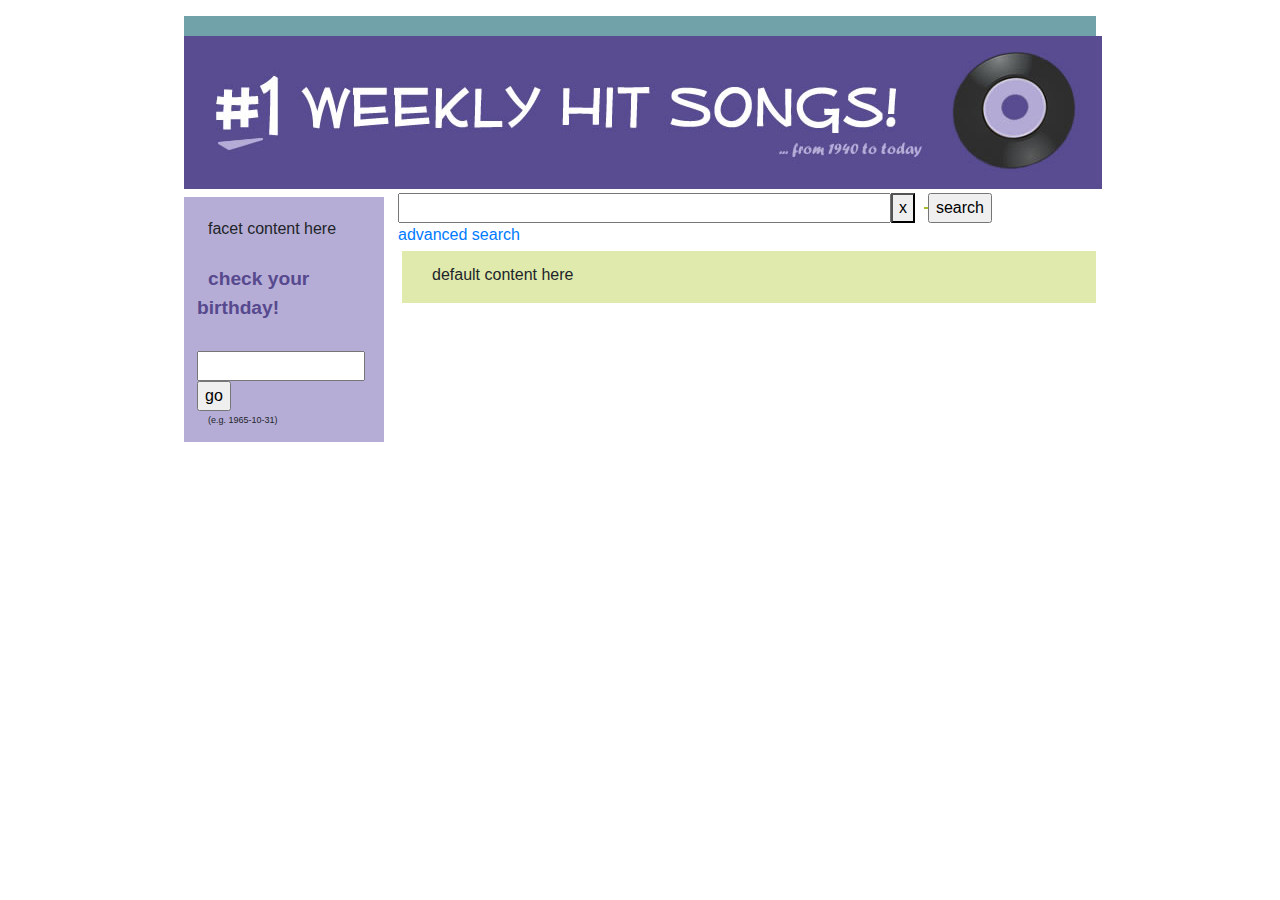
<file: index.html>
<!DOCTYPE html PUBLIC "-//W3C//DTD XHTML 1.0 Strict//EN" "http://www.w3.org/TR/xhtml1/DTD/xhtml1-strict.dtd">
    <html xmlns="http://www.w3.org/1999/xhtml">

    <head>
        <title>Top Songs</title>
        <link href="css/top-songs.css" rel="stylesheet" type="text/css" />
        <link rel="stylesheet" href="https://stackpath.bootstrapcdn.com/bootstrap/4.3.1/css/bootstrap.min.css" integrity="sha384-ggOyR0iXCbMQv3Xipma34MD+dH/1fQ784/j6cY/iJTQUOhcWr7x9JvoRxT2MZw1T" crossorigin="anonymous">
    </head>

    <body>
        <div id="wrapper">
            <div id="header">
                <a href="index.xqy"><img src="images/banner.jpg" width="918" height="153" border="0" /></a>
            </div>
            <div id="leftcol">
                <img src="images/checkblank.gif" />facet content here<br />
                <br />
                <div class="purplesubheading"><img src="images/checkblank.gif" />check your birthday!</div>
                <form name="formbday" method="get" action="index.xqy" id="formbday">
                    <img src="images/checkblank.gif" width="7" />
                    <input type="text" name="bday" id="bday" size="15" />
                    <input type="submit" id="btnbday" value="go" />
                </form>
                <div class="tinynoitalics"><img src="images/checkblank.gif" />(e.g. 1965-10-31)</div>
            </div>
            <div id="rightcol">
                <form name="form1" method="get" action="index.xqy" id="form1">
                    <div id="searchdiv">
                        <input type="text" name="q" id="q" size="50" /><button type="button" id="reset_button" onclick="document.getElementById('bday').value = ''; document.getElementById('q').value = ''; document.location.href='index.xqy'">x</button>&#160;
                        <input style="border:0; width:0; height:0; background-color: #A7C030" type="text" size="0" maxlength="0" /><input type="submit" id="submitbtn" name="submitbtn" value="search" />&#160;&#160;&#160;&#160;&#160;&#160;&#160;&#160;&#160;&#160;&#160;&#160;&#160;&#160;&#160;
                        <a href="advanced.xqy">advanced search</a>
                    </div>
                    <div id="detaildiv">
                        default content here
                    </div>
                </form>
            </div>
            <div id="footer"></div>
        </div>
    </body>

    </html>
</file>
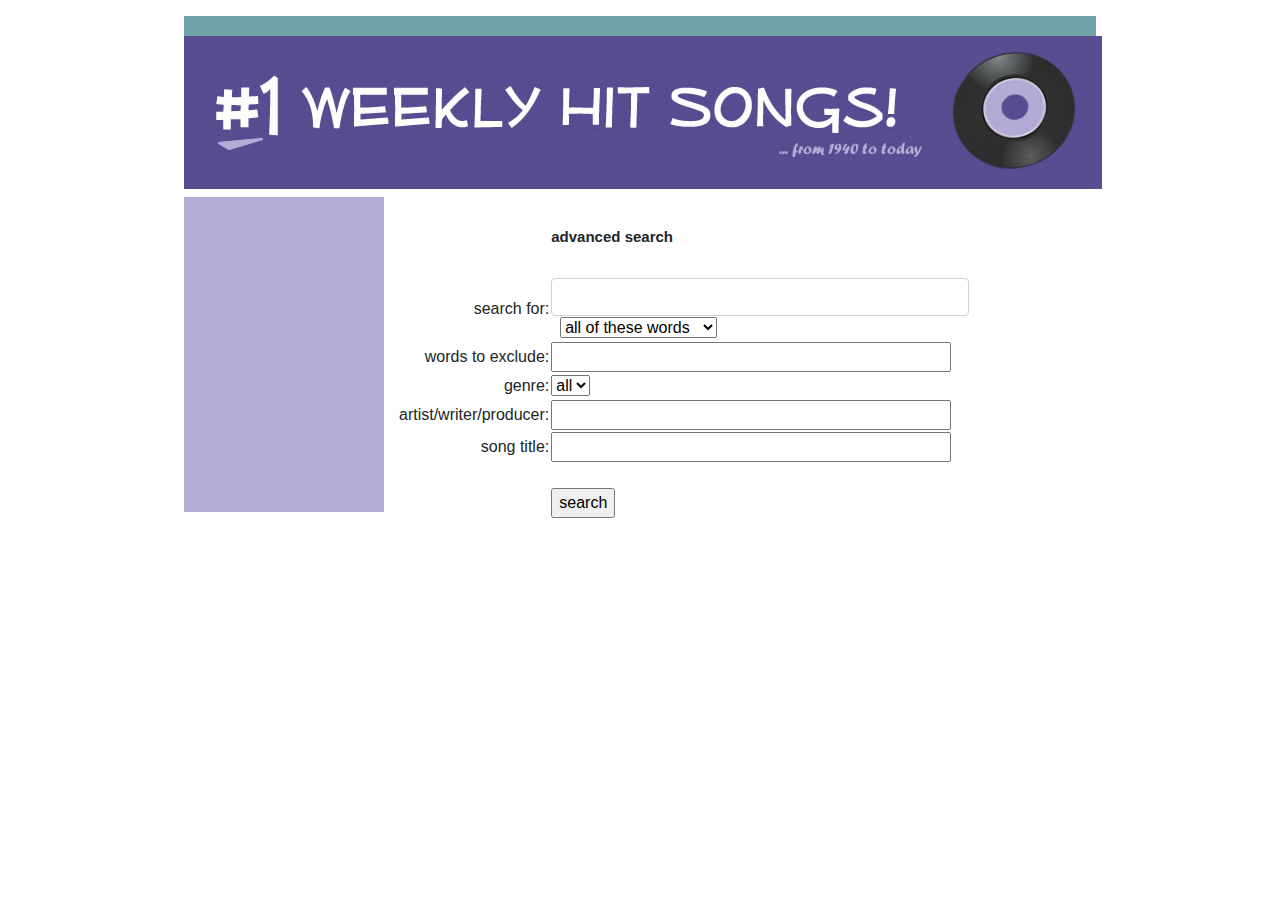
<file: advanced.html>
<!DOCTYPE html PUBLIC "-//W3C//DTD XHTML 1.0 Strict//EN" "http://www.w3.org/TR/xhtml1/DTD/xhtml1-strict.dtd">
<html xmlns="http://www.w3.org/1999/xhtml">

<head>
    <title>Top Songs</title>
    <link href="css/top-songs.css" rel="stylesheet" type="text/css" />
</head>

<body>
    <div id="wrapper">
        <div id="header">
            <a href="index.xqy"><img src="images/banner.jpg" width="918" height="153" border="0" /></a>
        </div>
        <div id="leftcol">
            <p>&#160;</p>
            <p>&#160;</p>
            <p>&#160;</p>
            <p>&#160;</p>
            <p>&#160;</p>
            <p>&#160;</p>
            <p>&#160;</p>
        </div>
        <div id="rightcol">
            <div id="searchdiv">
                <form name="formadv" method="get" action="index.xqy" id="formadv">
                    <input type="hidden" name="advanced" value="advanced" />
                    <table border="0" cellspacing="8">
                        <tr>
                            <td align="right">&#160;</td>
                            <td colspan="4" class="songnamelarge"><span class="tiny">&#160;&#160;</span><br /> advanced search
                                <br />
                                <span class="tiny">&#160;&#160;</span></td>
                        </tr>
                        <tr>
                            <td align="right">search for:</td>
                            <td colspan="4"><input type="text" class="form-control" name="keywords" id="keywords" size="40" /> &#160;
                                <select name="type" id="type">
                                    <option value="all">all of these words</option>
                                    <option value="any">any of these words</option>
                                    <option value="phrase">exact phrase</option>
                                </select></td>
                        </tr>
                        <tr>
                            <td align="right">words to exclude:</td>
                            <td colspan="4"><input type="text" name="exclude" id="exclude" size="40" /></td>
                        </tr>
                        <tr>
                            <td align="right">genre:</td>
                            <td colspan="4"><select name="genre" id="genre">
                                    <option value="all">all</option>
                                </select></td>
                        </tr>
                        <tr>
                            <td align="right">artist/writer/producer:</td>
                            <td colspan="4"><input type="text" name="creator" id="creator" size="40" /></td>
                        </tr>
                        <tr>
                            <td align="right">song title:</td>
                            <td colspan="4"><input type="text" name="songtitle" id="songtitle" size="40" autocomplete="off" /></td>
                        </tr>
                        <tr valign="top">
                            <td align="right">&#160;</td>
                            <td><span class="tiny">&#160;&#160;</span><br /><input type="submit" name="submitbtn" id="submitbtn" value="search" /></td>
                            <td>&#160;</td>
                            <td>&#160;</td>
                            <td>&#160;</td>
                        </tr>
                    </table>
                </form>
            </div>
        </div>
        <div id="footer"></div>
    </div>

</body>

</html>
</file>
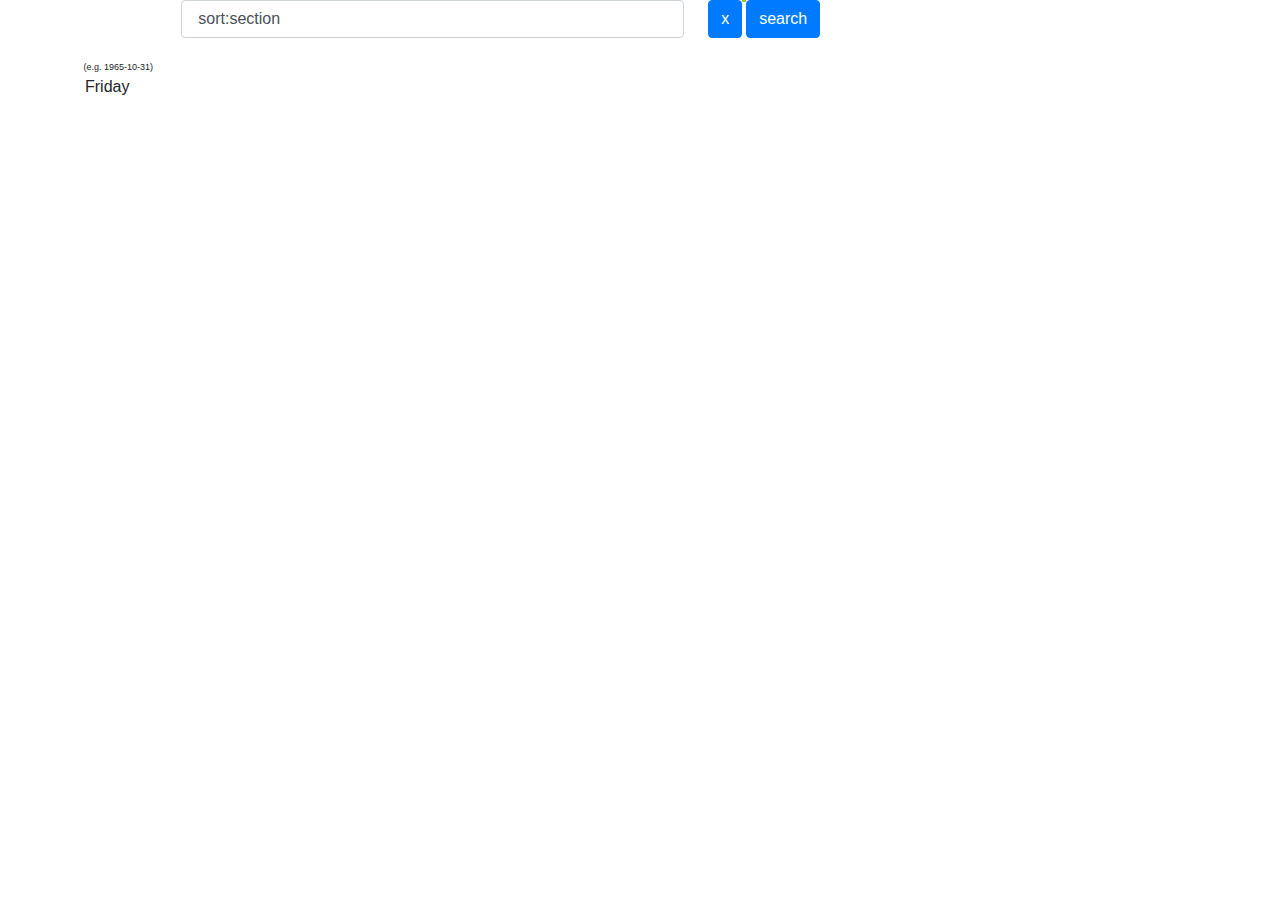
<file: test.html>
<html xmlns="http://www.w3.org/1999/xhtml">
<head>
<title>Crourses Project</title>
<link href="css/top-songs.css" rel="stylesheet" type="text/css">
</link>
</head>
<body>
<div class="container">
<div class="row">
<div id="col-sm-3">
<img src="images/checkblank.gif"  alt="BLABLLA0">
</img>
<div xmlns="">
</div>
<div xmlns="">
</div>
<div xmlns="">
</div>
<div xmlns="">
</div>
<br>
</br>
<div class="tinynoitalics">
<img src="images/checkblank.gif" alt="BLABLLA0">
</img>
(e.g. 1965-10-31)
</div>
</div>
<div id="col-sm-9">
<form name="form1" method="get" action="index.xqy" id="form1">
<div id="searchdiv">
<div class="d-flex justify-content-center">
<input type="text" class="form-control w-75 mx-4" name="q" id="q" size="50" value=" sort:section">
</input>
<button class="btn btn-primary" type="button" id="reset_button" onclick="document.getElementById('bday').value = ''; document.getElementById('q').value = ''; document.location.href='index.xqy'">x</button>
<input style="border:0; width:0; height:0; background-color: #A7C030" type="text" size="0" maxlength="0">
</input>
<input class="btn btn-primary" type="submit" id="submitbtn" name="submitbtn" value="search">
</input>
</div>
</div>
</form>
<div id="container row">
</div>
</div>
</div>
<div id="footer">Friday</div>
</div>
</body>
</html>
</file>
<file: css/top-songs.css>
@charset "utf-8";
body {
    background-color: #666;
    font-family: Verdana, Geneva, sans-serif;
    font-size: 11px;
    line-height: 150%;
    color: #333;
    padding-top: 20px;
    margin: 0;
    padding: 0;
}

form {
    display: inline;
}

a {
    color: #333;
}

#wrapper {
    background-color: #FFF;
    width: 940px;
    padding-top: 12px;
    padding-right: 10px;
    padding-bottom: 0px;
    padding-left: 10px;
    margin: auto;
}

#header {
    background-color: rgb(113, 162, 170);
    margin: 4px;
    padding-top:20px;
}

#leftcol {
    background-color: #B6ADD6;
    float: left;
    margin: 4px;
    width: 200px;
    padding-top: 20px;
    padding-right: 15px;
    padding-bottom: 15px;
    padding-left: 13px;
}

#leftcol .category {
    font-size: 12px;
    color: #55488B;
    font-weight: bold;
    margin-bottom: 4px;
}

#leftcol a.more {
    font-weight: bold;
    color: #FFF;
    text-decoration: none;
    font-size: 10px;
}

#rightcol {
    float: right;
    width: 702px;
}


/* #searchdiv {
    padding-top: 12px;
    padding-right: 15px;
    padding-bottom: 12px;
    padding-left: 30px;
    margin-top: 4px;
    margin-right: 4px;
    margin-bottom: 8px;
    margin-left: 4px;
} */

#detaildiv {
    background-color: #DFEAAC;
    margin: 4px;
    padding-top: 12px;
    padding-right: 35px;
    padding-bottom: 16px;
    padding-left: 30px;
}

#detaildiv a {
    color: #6D7D20;
}

#resultnumbers {
    float: left;
}

#sortoptions {
    float: right;
}

#results {
    clear: both;
}

#detailfooter {
    clear: both;
    height: 2px;
}

#footer {
    clear: both;
    height: 10px;
}

#sortbydiv {
    text-align: right;
    margin-top: 8px;
    margin-bottom: 8px;
}

.imgbaseline {
    vertical-align: text-bottom;
}

#countdiv {
    text-align: right;
}

#pagenumdiv {
    text-align: right;
}

.songname {
    padding-top: 10px;
    padding-bottom: 1px;
    font-weight: bold;
}

.week {
    padding-bottom: 0px;
}

.genre {
    padding-bottom: 1px;
}

.description {
    margin-bottom: 6px;
}

.spacer12px {
    height: 12px;
}

.songnamelarge {
    padding-top: 10px;
    padding-bottom: 6px;
    font-weight: bold;
    font-size: 15px;
}

.detailitem {
    margin-bottom: 4px;
    font-size: 11px;
}

.albumimage {
    float: right;
    margin-left: 20px;
    margin-top: 4px;
    margin-bottom: 10px;
}

.tiny {
    font-size: 9px;
    font-style: italic;
}

.purplesubheading {
    font-size: 120%;
    font-weight: bold;
    color: #56498E;
    margin-bottom: 4px;
}

.tinynoitalics {
    font-size: 9px;
    margin-top: 3px;
}

.highlight {
    background-color: #C8DB6F;
}

.white {
    color: white;
    text-decoration: none;
    font-weight: bold;
}

.facet {
    padding-top: 2px;
    padding-bottom: 12px;
}

.facet-value {
    display: block;
}

.facet-hidden {
    display: none;
}

/* .facet-toggle {} */

.facet-toggle-hidden {
    display: none;
}

.padleft {
    padding-left: 8px;
}


/*!
 * Bootstrap v4.4.1 (https://getbootstrap.com/)
 * Copyright 2011-2019 The Bootstrap Authors
 * Copyright 2011-2019 Twitter, Inc.
 * Licensed under MIT (https://github.com/twbs/bootstrap/blob/master/LICENSE)
 */

:root {
    --blue: #007bff;
    --indigo: #6610f2;
    --purple: #6f42c1;
    --pink: #e83e8c;
    --red: #dc3545;
    --orange: #fd7e14;
    --yellow: #ffc107;
    --green: #28a745;
    --teal: #20c997;
    --cyan: #17a2b8;
    --white: #fff;
    --gray: #6c757d;
    --gray-dark: #343a40;
    --primary: #007bff;
    --secondary: #6c757d;
    --success: #28a745;
    --info: #17a2b8;
    --warning: #ffc107;
    --danger: #dc3545;
    --light: #f8f9fa;
    --dark: #343a40;
    --breakpoint-xs: 0;
    --breakpoint-sm: 576px;
    --breakpoint-md: 768px;
    --breakpoint-lg: 992px;
    --breakpoint-xl: 1200px;
    --font-family-sans-serif: -apple-system, BlinkMacSystemFont, "Segoe UI", Roboto, "Helvetica Neue", Arial, "Noto Sans", sans-serif, "Apple Color Emoji", "Segoe UI Emoji", "Segoe UI Symbol", "Noto Color Emoji";
    --font-family-monospace: SFMono-Regular, Menlo, Monaco, Consolas, "Liberation Mono", "Courier New", monospace
}

*,
::after,
::before {
    box-sizing: border-box
}

html {
    font-family: sans-serif;
    line-height: 1.15;
    -webkit-text-size-adjust: 100%;
    -webkit-tap-highlight-color: transparent
}

article,
aside,
figcaption,
figure,
footer,
header,
hgroup,
main,
nav,
section {
    display: block
}

body {
    margin: 0;
    font-family: -apple-system, BlinkMacSystemFont, "Segoe UI", Roboto, "Helvetica Neue", Arial, "Noto Sans", sans-serif, "Apple Color Emoji", "Segoe UI Emoji", "Segoe UI Symbol", "Noto Color Emoji";
    font-size: 1rem;
    font-weight: 400;
    line-height: 1.5;
    color: #212529;
    text-align: left;
    background-color: #fff
}

[tabindex="-1"]:focus:not(:focus-visible) {
    outline: 0!important
}

hr {
    box-sizing: content-box;
    height: 0;
    overflow: visible
}

h1,
h2,
h3,
h4,
h5,
h6 {
    margin-top: 0;
    margin-bottom: .5rem
}

p {
    margin-top: 0;
    margin-bottom: 1rem
}

abbr[data-original-title],
abbr[title] {
    text-decoration: underline;
    -webkit-text-decoration: underline dotted;
    text-decoration: underline dotted;
    cursor: help;
    border-bottom: 0;
    -webkit-text-decoration-skip-ink: none;
    text-decoration-skip-ink: none
}

address {
    margin-bottom: 1rem;
    font-style: normal;
    line-height: inherit
}

dl,
ol,
ul {
    margin-top: 0;
    margin-bottom: 1rem
}

ol ol,
ol ul,
ul ol,
ul ul {
    margin-bottom: 0
}

dt {
    font-weight: 700
}

dd {
    margin-bottom: .5rem;
    margin-left: 0
}

blockquote {
    margin: 0 0 1rem
}

b,
strong {
    font-weight: bolder
}

small {
    font-size: 80%
}

sub,
sup {
    position: relative;
    font-size: 75%;
    line-height: 0;
    vertical-align: baseline
}

sub {
    bottom: -.25em
}

sup {
    top: -.5em
}

a {
    color: #007bff;
    text-decoration: none;
    background-color: transparent
}

a:hover {
    color: #0056b3;
    text-decoration: underline
}

a:not([href]) {
    color: inherit;
    text-decoration: none
}

a:not([href]):hover {
    color: inherit;
    text-decoration: none
}

code,
kbd,
pre,
samp {
    font-family: SFMono-Regular, Menlo, Monaco, Consolas, "Liberation Mono", "Courier New", monospace;
    font-size: 1em
}

pre {
    margin-top: 0;
    margin-bottom: 1rem;
    overflow: auto
}

figure {
    margin: 0 0 1rem
}

img {
    vertical-align: middle;
    border-style: none
}

svg {
    overflow: hidden;
    vertical-align: middle
}

table {
    border-collapse: collapse
}

caption {
    padding-top: .75rem;
    padding-bottom: .75rem;
    color: #6c757d;
    text-align: left;
    caption-side: bottom
}

th {
    text-align: inherit
}

label {
    display: inline-block;
    margin-bottom: .5rem
}

button {
    border-radius: 0
}

button:focus {
    outline: 1px dotted;
    outline: 5px auto -webkit-focus-ring-color
}

button,
input,
optgroup,
select,
textarea {
    margin: 0;
    font-family: inherit;
    font-size: inherit;
    line-height: inherit
}

button,
input {
    overflow: visible
}

button,
select {
    text-transform: none
}

select {
    word-wrap: normal
}

[type=button],
[type=reset],
[type=submit],
button {
    -webkit-appearance: button
}

[type=button]:not(:disabled),
[type=reset]:not(:disabled),
[type=submit]:not(:disabled),
button:not(:disabled) {
    cursor: pointer
}

[type=button]::-moz-focus-inner,
[type=reset]::-moz-focus-inner,
[type=submit]::-moz-focus-inner,
button::-moz-focus-inner {
    padding: 0;
    border-style: none
}

input[type=checkbox],
input[type=radio] {
    box-sizing: border-box;
    padding: 0
}

input[type=date],
input[type=datetime-local],
input[type=month],
input[type=time] {
    -webkit-appearance: listbox
}

textarea {
    overflow: auto;
    resize: vertical
}

fieldset {
    min-width: 0;
    padding: 0;
    margin: 0;
    border: 0
}

legend {
    display: block;
    width: 100%;
    max-width: 100%;
    padding: 0;
    margin-bottom: .5rem;
    font-size: 1.5rem;
    line-height: inherit;
    color: inherit;
    white-space: normal
}

progress {
    vertical-align: baseline
}

[type=number]::-webkit-inner-spin-button,
[type=number]::-webkit-outer-spin-button {
    height: auto
}

[type=search] {
    outline-offset: -2px;
    -webkit-appearance: none
}

[type=search]::-webkit-search-decoration {
    -webkit-appearance: none
}

::-webkit-file-upload-button {
    font: inherit;
    -webkit-appearance: button
}

output {
    display: inline-block
}

summary {
    display: list-item;
    cursor: pointer
}

template {
    display: none
}

[hidden] {
    display: none!important
}

.h1,
.h2,
.h3,
.h4,
.h5,
.h6,
h1,
h2,
h3,
h4,
h5,
h6 {
    margin-bottom: .5rem;
    font-weight: 500;
    line-height: 1.2
}

.h1,
h1 {
    font-size: 2.5rem
}

.h2,
h2 {
    font-size: 2rem
}

.h3,
h3 {
    font-size: 1.75rem
}

.h4,
h4 {
    font-size: 1.5rem
}

.h5,
h5 {
    font-size: 1.25rem
}

.h6,
h6 {
    font-size: 1rem
}

.lead {
    font-size: 1.25rem;
    font-weight: 300
}

.display-1 {
    font-size: 6rem;
    font-weight: 300;
    line-height: 1.2
}

.display-2 {
    font-size: 5.5rem;
    font-weight: 300;
    line-height: 1.2
}

.display-3 {
    font-size: 4.5rem;
    font-weight: 300;
    line-height: 1.2
}

.display-4 {
    font-size: 3.5rem;
    font-weight: 300;
    line-height: 1.2
}

hr {
    margin-top: 1rem;
    margin-bottom: 1rem;
    border: 0;
    border-top: 1px solid rgba(0, 0, 0, .1)
}

.small,
small {
    font-size: 80%;
    font-weight: 400
}

.mark,
mark {
    padding: .2em;
    background-color: #fcf8e3
}

.list-unstyled {
    padding-left: 0;
    list-style: none
}

.list-inline {
    padding-left: 0;
    list-style: none
}

.list-inline-item {
    display: inline-block
}

.list-inline-item:not(:last-child) {
    margin-right: .5rem
}

.initialism {
    font-size: 90%;
    text-transform: uppercase
}

.blockquote {
    margin-bottom: 1rem;
    font-size: 1.25rem
}

.blockquote-footer {
    display: block;
    font-size: 80%;
    color: #6c757d
}

.blockquote-footer::before {
    content: "\2014\00A0"
}

.img-fluid {
    max-width: 100%;
    height: auto
}

.img-thumbnail {
    padding: .25rem;
    background-color: #fff;
    border: 1px solid #dee2e6;
    border-radius: .25rem;
    max-width: 100%;
    height: auto
}

.figure {
    display: inline-block
}

.figure-img {
    margin-bottom: .5rem;
    line-height: 1
}

.figure-caption {
    font-size: 90%;
    color: #6c757d
}

code {
    font-size: 87.5%;
    color: #e83e8c;
    word-wrap: break-word
}

a>code {
    color: inherit
}

kbd {
    padding: .2rem .4rem;
    font-size: 87.5%;
    color: #fff;
    background-color: #212529;
    border-radius: .2rem
}

kbd kbd {
    padding: 0;
    font-size: 100%;
    font-weight: 700
}

pre {
    display: block;
    font-size: 87.5%;
    color: #212529
}

pre code {
    font-size: inherit;
    color: inherit;
    word-break: normal
}

.pre-scrollable {
    max-height: 340px;
    overflow-y: scroll
}

.container {
    width: 100%;
    padding-right: 15px;
    padding-left: 15px;
    margin-right: auto;
    margin-left: auto
}

@media (min-width:576px) {
    .container {
        max-width: 540px
    }
}

@media (min-width:768px) {
    .container {
        max-width: 720px
    }
}

@media (min-width:992px) {
    .container {
        max-width: 960px
    }
}

@media (min-width:1200px) {
    .container {
        max-width: 1140px
    }
}

.container-fluid,
.container-lg,
.container-md,
.container-sm,
.container-xl {
    width: 100%;
    padding-right: 15px;
    padding-left: 15px;
    margin-right: auto;
    margin-left: auto
}

@media (min-width:576px) {
    .container,
    .container-sm {
        max-width: 540px
    }
}

@media (min-width:768px) {
    .container,
    .container-md,
    .container-sm {
        max-width: 720px
    }
}

@media (min-width:992px) {
    .container,
    .container-lg,
    .container-md,
    .container-sm {
        max-width: 960px
    }
}

@media (min-width:1200px) {
    .container,
    .container-lg,
    .container-md,
    .container-sm,
    .container-xl {
        max-width: 1140px
    }
}

.row {
    display: -ms-flexbox;
    display: flex;
    -ms-flex-wrap: wrap;
    flex-wrap: wrap;
    margin-right: -15px;
    margin-left: -15px
}

.no-gutters {
    margin-right: 0;
    margin-left: 0
}

.no-gutters>.col,
.no-gutters>[class*=col-] {
    padding-right: 0;
    padding-left: 0
}

.col,
.col-1,
.col-10,
.col-11,
.col-12,
.col-2,
.col-3,
.col-4,
.col-5,
.col-6,
.col-7,
.col-8,
.col-9,
.col-auto,
.col-lg,
.col-lg-1,
.col-lg-10,
.col-lg-11,
.col-lg-12,
.col-lg-2,
.col-lg-3,
.col-lg-4,
.col-lg-5,
.col-lg-6,
.col-lg-7,
.col-lg-8,
.col-lg-9,
.col-lg-auto,
.col-md,
.col-md-1,
.col-md-10,
.col-md-11,
.col-md-12,
.col-md-2,
.col-md-3,
.col-md-4,
.col-md-5,
.col-md-6,
.col-md-7,
.col-md-8,
.col-md-9,
.col-md-auto,
.col-sm,
.col-sm-1,
.col-sm-10,
.col-sm-11,
.col-sm-12,
.col-sm-2,
.col-sm-3,
.col-sm-4,
.col-sm-5,
.col-sm-6,
.col-sm-7,
.col-sm-8,
.col-sm-9,
.col-sm-auto,
.col-xl,
.col-xl-1,
.col-xl-10,
.col-xl-11,
.col-xl-12,
.col-xl-2,
.col-xl-3,
.col-xl-4,
.col-xl-5,
.col-xl-6,
.col-xl-7,
.col-xl-8,
.col-xl-9,
.col-xl-auto {
    position: relative;
    width: 100%;
    padding-right: 15px;
    padding-left: 15px
}

.col {
    -ms-flex-preferred-size: 0;
    flex-basis: 0;
    -ms-flex-positive: 1;
    flex-grow: 1;
    max-width: 100%
}

.row-cols-1>* {
    -ms-flex: 0 0 100%;
    flex: 0 0 100%;
    max-width: 100%
}

.row-cols-2>* {
    -ms-flex: 0 0 50%;
    flex: 0 0 50%;
    max-width: 50%
}

.row-cols-3>* {
    -ms-flex: 0 0 33.333333%;
    flex: 0 0 33.333333%;
    max-width: 33.333333%
}

.row-cols-4>* {
    -ms-flex: 0 0 25%;
    flex: 0 0 25%;
    max-width: 25%
}

.row-cols-5>* {
    -ms-flex: 0 0 20%;
    flex: 0 0 20%;
    max-width: 20%
}

.row-cols-6>* {
    -ms-flex: 0 0 16.666667%;
    flex: 0 0 16.666667%;
    max-width: 16.666667%
}

.col-auto {
    -ms-flex: 0 0 auto;
    flex: 0 0 auto;
    width: auto;
    max-width: 100%
}

.col-1 {
    -ms-flex: 0 0 8.333333%;
    flex: 0 0 8.333333%;
    max-width: 8.333333%
}

.col-2 {
    -ms-flex: 0 0 16.666667%;
    flex: 0 0 16.666667%;
    max-width: 16.666667%
}

.col-3 {
    -ms-flex: 0 0 25%;
    flex: 0 0 25%;
    max-width: 25%;
    background: #0001;
}

.col-4 {
    -ms-flex: 0 0 33.333333%;
    flex: 0 0 33.333333%;
    max-width: 33.333333%
}

.col-5 {
    -ms-flex: 0 0 41.666667%;
    flex: 0 0 41.666667%;
    max-width: 41.666667%
}

.col-6 {
    -ms-flex: 0 0 50%;
    flex: 0 0 50%;
    max-width: 50%
}

.col-7 {
    -ms-flex: 0 0 58.333333%;
    flex: 0 0 58.333333%;
    max-width: 58.333333%
}

.col-8 {
    -ms-flex: 0 0 66.666667%;
    flex: 0 0 66.666667%;
    max-width: 66.666667%;
    background: rgb(146, 117, 89);
    padding-top: 30px;
}

.col-9 {
    -ms-flex: 0 0 75%;
    flex: 0 0 75%;
    max-width: 75%;
    background: rgb(146, 117, 89);
    padding-top: 30px;
}

.col-10 {
    -ms-flex: 0 0 83.333333%;
    flex: 0 0 83.333333%;
    max-width: 83.333333%
}

.col-11 {
    -ms-flex: 0 0 91.666667%;
    flex: 0 0 91.666667%;
    max-width: 91.666667%
}

.col-12 {
    -ms-flex: 0 0 100%;
    flex: 0 0 100%;
    max-width: 100%
}

.order-first {
    -ms-flex-order: -1;
    order: -1
}

.order-last {
    -ms-flex-order: 13;
    order: 13
}

.order-0 {
    -ms-flex-order: 0;
    order: 0
}

.order-1 {
    -ms-flex-order: 1;
    order: 1
}

.order-2 {
    -ms-flex-order: 2;
    order: 2
}

.order-3 {
    -ms-flex-order: 3;
    order: 3
}

.order-4 {
    -ms-flex-order: 4;
    order: 4
}

.order-5 {
    -ms-flex-order: 5;
    order: 5
}

.order-6 {
    -ms-flex-order: 6;
    order: 6
}

.order-7 {
    -ms-flex-order: 7;
    order: 7
}

.order-8 {
    -ms-flex-order: 8;
    order: 8
}

.order-9 {
    -ms-flex-order: 9;
    order: 9
}

.order-10 {
    -ms-flex-order: 10;
    order: 10
}

.order-11 {
    -ms-flex-order: 11;
    order: 11
}

.order-12 {
    -ms-flex-order: 12;
    order: 12
}

.offset-1 {
    margin-left: 8.333333%
}

.offset-2 {
    margin-left: 16.666667%
}

.offset-3 {
    margin-left: 25%
}

.offset-4 {
    margin-left: 33.333333%
}

.offset-5 {
    margin-left: 41.666667%
}

.offset-6 {
    margin-left: 50%
}

.offset-7 {
    margin-left: 58.333333%
}

.offset-8 {
    margin-left: 66.666667%
}

.offset-9 {
    margin-left: 75%
}

.offset-10 {
    margin-left: 83.333333%
}

.offset-11 {
    margin-left: 91.666667%
}

@media (min-width:576px) {
    .col-sm {
        -ms-flex-preferred-size: 0;
        flex-basis: 0;
        -ms-flex-positive: 1;
        flex-grow: 1;
        max-width: 100%
    }
    .row-cols-sm-1>* {
        -ms-flex: 0 0 100%;
        flex: 0 0 100%;
        max-width: 100%
    }
    .row-cols-sm-2>* {
        -ms-flex: 0 0 50%;
        flex: 0 0 50%;
        max-width: 50%
    }
    .row-cols-sm-3>* {
        -ms-flex: 0 0 33.333333%;
        flex: 0 0 33.333333%;
        max-width: 33.333333%
    }
    .row-cols-sm-4>* {
        -ms-flex: 0 0 25%;
        flex: 0 0 25%;
        max-width: 25%
    }
    .row-cols-sm-5>* {
        -ms-flex: 0 0 20%;
        flex: 0 0 20%;
        max-width: 20%
    }
    .row-cols-sm-6>* {
        -ms-flex: 0 0 16.666667%;
        flex: 0 0 16.666667%;
        max-width: 16.666667%
    }
    .col-sm-auto {
        -ms-flex: 0 0 auto;
        flex: 0 0 auto;
        width: auto;
        max-width: 100%
    }
    .col-sm-1 {
        -ms-flex: 0 0 8.333333%;
        flex: 0 0 8.333333%;
        max-width: 8.333333%
    }
    .col-sm-2 {
        -ms-flex: 0 0 16.666667%;
        flex: 0 0 16.666667%;
        max-width: 16.666667%
    }
    .col-sm-3 {
        -ms-flex: 0 0 25%;
        flex: 0 0 25%;
        max-width: 25%;
        background: #0001;
    }
    .col-sm-4 {
        -ms-flex: 0 0 33.333333%;
        flex: 0 0 33.333333%;
        max-width: 33.333333%
    }
    .col-sm-5 {
        -ms-flex: 0 0 41.666667%;
        flex: 0 0 41.666667%;
        max-width: 41.666667%
    }
    .col-sm-6 {
        -ms-flex: 0 0 50%;
        flex: 0 0 50%;
        max-width: 50%
    }
    .col-sm-7 {
        -ms-flex: 0 0 58.333333%;
        flex: 0 0 58.333333%;
        max-width: 58.333333%
    }
    .col-sm-8 {
        -ms-flex: 0 0 66.666667%;
        flex: 0 0 66.666667%;
        max-width: 66.666667%;
        background: rgb(146, 117, 89);
        padding-top: 30px;
    }
    .col-sm-9 {
        -ms-flex: 0 0 75%;
        flex: 0 0 75%;
        max-width: 75%;
        background: rgb(146, 117, 89);
        padding-top: 30px;
    }
    .col-sm-10 {
        -ms-flex: 0 0 83.333333%;
        flex: 0 0 83.333333%;
        max-width: 83.333333%
    }
    .col-sm-11 {
        -ms-flex: 0 0 91.666667%;
        flex: 0 0 91.666667%;
        max-width: 91.666667%
    }
    .col-sm-12 {
        -ms-flex: 0 0 100%;
        flex: 0 0 100%;
        max-width: 100%
    }
    .order-sm-first {
        -ms-flex-order: -1;
        order: -1
    }
    .order-sm-last {
        -ms-flex-order: 13;
        order: 13
    }
    .order-sm-0 {
        -ms-flex-order: 0;
        order: 0
    }
    .order-sm-1 {
        -ms-flex-order: 1;
        order: 1
    }
    .order-sm-2 {
        -ms-flex-order: 2;
        order: 2
    }
    .order-sm-3 {
        -ms-flex-order: 3;
        order: 3
    }
    .order-sm-4 {
        -ms-flex-order: 4;
        order: 4
    }
    .order-sm-5 {
        -ms-flex-order: 5;
        order: 5
    }
    .order-sm-6 {
        -ms-flex-order: 6;
        order: 6
    }
    .order-sm-7 {
        -ms-flex-order: 7;
        order: 7
    }
    .order-sm-8 {
        -ms-flex-order: 8;
        order: 8
    }
    .order-sm-9 {
        -ms-flex-order: 9;
        order: 9
    }
    .order-sm-10 {
        -ms-flex-order: 10;
        order: 10
    }
    .order-sm-11 {
        -ms-flex-order: 11;
        order: 11
    }
    .order-sm-12 {
        -ms-flex-order: 12;
        order: 12
    }
    .offset-sm-0 {
        margin-left: 0
    }
    .offset-sm-1 {
        margin-left: 8.333333%
    }
    .offset-sm-2 {
        margin-left: 16.666667%
    }
    .offset-sm-3 {
        margin-left: 25%
    }
    .offset-sm-4 {
        margin-left: 33.333333%
    }
    .offset-sm-5 {
        margin-left: 41.666667%
    }
    .offset-sm-6 {
        margin-left: 50%
    }
    .offset-sm-7 {
        margin-left: 58.333333%
    }
    .offset-sm-8 {
        margin-left: 66.666667%
    }
    .offset-sm-9 {
        margin-left: 75%
    }
    .offset-sm-10 {
        margin-left: 83.333333%
    }
    .offset-sm-11 {
        margin-left: 91.666667%
    }
}

@media (min-width:768px) {
    .col-md {
        -ms-flex-preferred-size: 0;
        flex-basis: 0;
        -ms-flex-positive: 1;
        flex-grow: 1;
        max-width: 100%
    }
    .row-cols-md-1>* {
        -ms-flex: 0 0 100%;
        flex: 0 0 100%;
        max-width: 100%
    }
    .row-cols-md-2>* {
        -ms-flex: 0 0 50%;
        flex: 0 0 50%;
        max-width: 50%
    }
    .row-cols-md-3>* {
        -ms-flex: 0 0 33.333333%;
        flex: 0 0 33.333333%;
        max-width: 33.333333%
    }
    .row-cols-md-4>* {
        -ms-flex: 0 0 25%;
        flex: 0 0 25%;
        max-width: 25%
    }
    .row-cols-md-5>* {
        -ms-flex: 0 0 20%;
        flex: 0 0 20%;
        max-width: 20%
    }
    .row-cols-md-6>* {
        -ms-flex: 0 0 16.666667%;
        flex: 0 0 16.666667%;
        max-width: 16.666667%
    }
    .col-md-auto {
        -ms-flex: 0 0 auto;
        flex: 0 0 auto;
        width: auto;
        max-width: 100%
    }
    .col-md-1 {
        -ms-flex: 0 0 8.333333%;
        flex: 0 0 8.333333%;
        max-width: 8.333333%
    }
    .col-md-2 {
        -ms-flex: 0 0 16.666667%;
        flex: 0 0 16.666667%;
        max-width: 16.666667%
    }
    .col-md-3 {
        -ms-flex: 0 0 25%;
        flex: 0 0 25%;
        max-width: 25%
    }
    .col-md-4 {
        -ms-flex: 0 0 33.333333%;
        flex: 0 0 33.333333%;
        max-width: 33.333333%
    }
    .col-md-5 {
        -ms-flex: 0 0 41.666667%;
        flex: 0 0 41.666667%;
        max-width: 41.666667%
    }
    .col-md-6 {
        -ms-flex: 0 0 50%;
        flex: 0 0 50%;
        max-width: 50%
    }
    .col-md-7 {
        -ms-flex: 0 0 58.333333%;
        flex: 0 0 58.333333%;
        max-width: 58.333333%
    }
    .col-md-8 {
        -ms-flex: 0 0 66.666667%;
        flex: 0 0 66.666667%;
        max-width: 66.666667%
    }
    .col-md-9 {
        -ms-flex: 0 0 75%;
        flex: 0 0 75%;
        max-width: 75%
    }
    .col-md-10 {
        -ms-flex: 0 0 83.333333%;
        flex: 0 0 83.333333%;
        max-width: 83.333333%
    }
    .col-md-11 {
        -ms-flex: 0 0 91.666667%;
        flex: 0 0 91.666667%;
        max-width: 91.666667%
    }
    .col-md-12 {
        -ms-flex: 0 0 100%;
        flex: 0 0 100%;
        max-width: 100%
    }
    .order-md-first {
        -ms-flex-order: -1;
        order: -1
    }
    .order-md-last {
        -ms-flex-order: 13;
        order: 13
    }
    .order-md-0 {
        -ms-flex-order: 0;
        order: 0
    }
    .order-md-1 {
        -ms-flex-order: 1;
        order: 1
    }
    .order-md-2 {
        -ms-flex-order: 2;
        order: 2
    }
    .order-md-3 {
        -ms-flex-order: 3;
        order: 3
    }
    .order-md-4 {
        -ms-flex-order: 4;
        order: 4
    }
    .order-md-5 {
        -ms-flex-order: 5;
        order: 5
    }
    .order-md-6 {
        -ms-flex-order: 6;
        order: 6
    }
    .order-md-7 {
        -ms-flex-order: 7;
        order: 7
    }
    .order-md-8 {
        -ms-flex-order: 8;
        order: 8
    }
    .order-md-9 {
        -ms-flex-order: 9;
        order: 9
    }
    .order-md-10 {
        -ms-flex-order: 10;
        order: 10
    }
    .order-md-11 {
        -ms-flex-order: 11;
        order: 11
    }
    .order-md-12 {
        -ms-flex-order: 12;
        order: 12
    }
    .offset-md-0 {
        margin-left: 0
    }
    .offset-md-1 {
        margin-left: 8.333333%
    }
    .offset-md-2 {
        margin-left: 16.666667%
    }
    .offset-md-3 {
        margin-left: 25%
    }
    .offset-md-4 {
        margin-left: 33.333333%
    }
    .offset-md-5 {
        margin-left: 41.666667%
    }
    .offset-md-6 {
        margin-left: 50%
    }
    .offset-md-7 {
        margin-left: 58.333333%
    }
    .offset-md-8 {
        margin-left: 66.666667%
    }
    .offset-md-9 {
        margin-left: 75%
    }
    .offset-md-10 {
        margin-left: 83.333333%
    }
    .offset-md-11 {
        margin-left: 91.666667%
    }
}

@media (min-width:992px) {
    .col-lg {
        -ms-flex-preferred-size: 0;
        flex-basis: 0;
        -ms-flex-positive: 1;
        flex-grow: 1;
        max-width: 100%
    }
    .row-cols-lg-1>* {
        -ms-flex: 0 0 100%;
        flex: 0 0 100%;
        max-width: 100%
    }
    .row-cols-lg-2>* {
        -ms-flex: 0 0 50%;
        flex: 0 0 50%;
        max-width: 50%
    }
    .row-cols-lg-3>* {
        -ms-flex: 0 0 33.333333%;
        flex: 0 0 33.333333%;
        max-width: 33.333333%
    }
    .row-cols-lg-4>* {
        -ms-flex: 0 0 25%;
        flex: 0 0 25%;
        max-width: 25%
    }
    .row-cols-lg-5>* {
        -ms-flex: 0 0 20%;
        flex: 0 0 20%;
        max-width: 20%
    }
    .row-cols-lg-6>* {
        -ms-flex: 0 0 16.666667%;
        flex: 0 0 16.666667%;
        max-width: 16.666667%
    }
    .col-lg-auto {
        -ms-flex: 0 0 auto;
        flex: 0 0 auto;
        width: auto;
        max-width: 100%
    }
    .col-lg-1 {
        -ms-flex: 0 0 8.333333%;
        flex: 0 0 8.333333%;
        max-width: 8.333333%
    }
    .col-lg-2 {
        -ms-flex: 0 0 16.666667%;
        flex: 0 0 16.666667%;
        max-width: 16.666667%
    }
    .col-lg-3 {
        -ms-flex: 0 0 25%;
        flex: 0 0 25%;
        max-width: 25%
    }
    .col-lg-4 {
        -ms-flex: 0 0 33.333333%;
        flex: 0 0 33.333333%;
        max-width: 33.333333%
    }
    .col-lg-5 {
        -ms-flex: 0 0 41.666667%;
        flex: 0 0 41.666667%;
        max-width: 41.666667%
    }
    .col-lg-6 {
        -ms-flex: 0 0 50%;
        flex: 0 0 50%;
        max-width: 50%
    }
    .col-lg-7 {
        -ms-flex: 0 0 58.333333%;
        flex: 0 0 58.333333%;
        max-width: 58.333333%
    }
    .col-lg-8 {
        -ms-flex: 0 0 66.666667%;
        flex: 0 0 66.666667%;
        max-width: 66.666667%
    }
    .col-lg-9 {
        -ms-flex: 0 0 75%;
        flex: 0 0 75%;
        max-width: 75%
    }
    .col-lg-10 {
        -ms-flex: 0 0 83.333333%;
        flex: 0 0 83.333333%;
        max-width: 83.333333%
    }
    .col-lg-11 {
        -ms-flex: 0 0 91.666667%;
        flex: 0 0 91.666667%;
        max-width: 91.666667%
    }
    .col-lg-12 {
        -ms-flex: 0 0 100%;
        flex: 0 0 100%;
        max-width: 100%
    }
    .order-lg-first {
        -ms-flex-order: -1;
        order: -1
    }
    .order-lg-last {
        -ms-flex-order: 13;
        order: 13
    }
    .order-lg-0 {
        -ms-flex-order: 0;
        order: 0
    }
    .order-lg-1 {
        -ms-flex-order: 1;
        order: 1
    }
    .order-lg-2 {
        -ms-flex-order: 2;
        order: 2
    }
    .order-lg-3 {
        -ms-flex-order: 3;
        order: 3
    }
    .order-lg-4 {
        -ms-flex-order: 4;
        order: 4
    }
    .order-lg-5 {
        -ms-flex-order: 5;
        order: 5
    }
    .order-lg-6 {
        -ms-flex-order: 6;
        order: 6
    }
    .order-lg-7 {
        -ms-flex-order: 7;
        order: 7
    }
    .order-lg-8 {
        -ms-flex-order: 8;
        order: 8
    }
    .order-lg-9 {
        -ms-flex-order: 9;
        order: 9
    }
    .order-lg-10 {
        -ms-flex-order: 10;
        order: 10
    }
    .order-lg-11 {
        -ms-flex-order: 11;
        order: 11
    }
    .order-lg-12 {
        -ms-flex-order: 12;
        order: 12
    }
    .offset-lg-0 {
        margin-left: 0
    }
    .offset-lg-1 {
        margin-left: 8.333333%
    }
    .offset-lg-2 {
        margin-left: 16.666667%
    }
    .offset-lg-3 {
        margin-left: 25%
    }
    .offset-lg-4 {
        margin-left: 33.333333%
    }
    .offset-lg-5 {
        margin-left: 41.666667%
    }
    .offset-lg-6 {
        margin-left: 50%
    }
    .offset-lg-7 {
        margin-left: 58.333333%
    }
    .offset-lg-8 {
        margin-left: 66.666667%
    }
    .offset-lg-9 {
        margin-left: 75%
    }
    .offset-lg-10 {
        margin-left: 83.333333%
    }
    .offset-lg-11 {
        margin-left: 91.666667%
    }
}

@media (min-width:1200px) {
    .col-xl {
        -ms-flex-preferred-size: 0;
        flex-basis: 0;
        -ms-flex-positive: 1;
        flex-grow: 1;
        max-width: 100%
    }
    .row-cols-xl-1>* {
        -ms-flex: 0 0 100%;
        flex: 0 0 100%;
        max-width: 100%
    }
    .row-cols-xl-2>* {
        -ms-flex: 0 0 50%;
        flex: 0 0 50%;
        max-width: 50%
    }
    .row-cols-xl-3>* {
        -ms-flex: 0 0 33.333333%;
        flex: 0 0 33.333333%;
        max-width: 33.333333%
    }
    .row-cols-xl-4>* {
        -ms-flex: 0 0 25%;
        flex: 0 0 25%;
        max-width: 25%
    }
    .row-cols-xl-5>* {
        -ms-flex: 0 0 20%;
        flex: 0 0 20%;
        max-width: 20%
    }
    .row-cols-xl-6>* {
        -ms-flex: 0 0 16.666667%;
        flex: 0 0 16.666667%;
        max-width: 16.666667%
    }
    .col-xl-auto {
        -ms-flex: 0 0 auto;
        flex: 0 0 auto;
        width: auto;
        max-width: 100%
    }
    .col-xl-1 {
        -ms-flex: 0 0 8.333333%;
        flex: 0 0 8.333333%;
        max-width: 8.333333%
    }
    .col-xl-2 {
        -ms-flex: 0 0 16.666667%;
        flex: 0 0 16.666667%;
        max-width: 16.666667%
    }
    .col-xl-3 {
        -ms-flex: 0 0 25%;
        flex: 0 0 25%;
        max-width: 25%
    }
    .col-xl-4 {
        -ms-flex: 0 0 33.333333%;
        flex: 0 0 33.333333%;
        max-width: 33.333333%
    }
    .col-xl-5 {
        -ms-flex: 0 0 41.666667%;
        flex: 0 0 41.666667%;
        max-width: 41.666667%
    }
    .col-xl-6 {
        -ms-flex: 0 0 50%;
        flex: 0 0 50%;
        max-width: 50%
    }
    .col-xl-7 {
        -ms-flex: 0 0 58.333333%;
        flex: 0 0 58.333333%;
        max-width: 58.333333%
    }
    .col-xl-8 {
        -ms-flex: 0 0 66.666667%;
        flex: 0 0 66.666667%;
        max-width: 66.666667%
    }
    .col-xl-9 {
        -ms-flex: 0 0 75%;
        flex: 0 0 75%;
        max-width: 75%
    }
    .col-xl-10 {
        -ms-flex: 0 0 83.333333%;
        flex: 0 0 83.333333%;
        max-width: 83.333333%
    }
    .col-xl-11 {
        -ms-flex: 0 0 91.666667%;
        flex: 0 0 91.666667%;
        max-width: 91.666667%
    }
    .col-xl-12 {
        -ms-flex: 0 0 100%;
        flex: 0 0 100%;
        max-width: 100%
    }
    .order-xl-first {
        -ms-flex-order: -1;
        order: -1
    }
    .order-xl-last {
        -ms-flex-order: 13;
        order: 13
    }
    .order-xl-0 {
        -ms-flex-order: 0;
        order: 0
    }
    .order-xl-1 {
        -ms-flex-order: 1;
        order: 1
    }
    .order-xl-2 {
        -ms-flex-order: 2;
        order: 2
    }
    .order-xl-3 {
        -ms-flex-order: 3;
        order: 3
    }
    .order-xl-4 {
        -ms-flex-order: 4;
        order: 4
    }
    .order-xl-5 {
        -ms-flex-order: 5;
        order: 5
    }
    .order-xl-6 {
        -ms-flex-order: 6;
        order: 6
    }
    .order-xl-7 {
        -ms-flex-order: 7;
        order: 7
    }
    .order-xl-8 {
        -ms-flex-order: 8;
        order: 8
    }
    .order-xl-9 {
        -ms-flex-order: 9;
        order: 9
    }
    .order-xl-10 {
        -ms-flex-order: 10;
        order: 10
    }
    .order-xl-11 {
        -ms-flex-order: 11;
        order: 11
    }
    .order-xl-12 {
        -ms-flex-order: 12;
        order: 12
    }
    .offset-xl-0 {
        margin-left: 0
    }
    .offset-xl-1 {
        margin-left: 8.333333%
    }
    .offset-xl-2 {
        margin-left: 16.666667%
    }
    .offset-xl-3 {
        margin-left: 25%
    }
    .offset-xl-4 {
        margin-left: 33.333333%
    }
    .offset-xl-5 {
        margin-left: 41.666667%
    }
    .offset-xl-6 {
        margin-left: 50%
    }
    .offset-xl-7 {
        margin-left: 58.333333%
    }
    .offset-xl-8 {
        margin-left: 66.666667%
    }
    .offset-xl-9 {
        margin-left: 75%
    }
    .offset-xl-10 {
        margin-left: 83.333333%
    }
    .offset-xl-11 {
        margin-left: 91.666667%
    }
}

.table {
    width: 100%;
    margin-bottom: 1rem;
    color: #212529
}

.table td,
.table th {
    padding: .75rem;
    vertical-align: top;
    border-top: 1px solid #dee2e6
}

.table thead th {
    vertical-align: bottom;
    border-bottom: 2px solid #dee2e6
}

.table tbody+tbody {
    border-top: 2px solid #dee2e6
}

.table-sm td,
.table-sm th {
    padding: .3rem
}

.table-bordered {
    border: 1px solid #dee2e6
}

.table-bordered td,
.table-bordered th {
    border: 1px solid #dee2e6
}

.table-bordered thead td,
.table-bordered thead th {
    border-bottom-width: 2px
}

.table-borderless tbody+tbody,
.table-borderless td,
.table-borderless th,
.table-borderless thead th {
    border: 0
}

.table-striped tbody tr:nth-of-type(odd) {
    background-color: rgba(0, 0, 0, .05)
}

.table-hover tbody tr:hover {
    color: #212529;
    background-color: rgba(0, 0, 0, .075)
}

.table-primary,
.table-primary>td,
.table-primary>th {
    background-color: #b8daff
}

.table-primary tbody+tbody,
.table-primary td,
.table-primary th,
.table-primary thead th {
    border-color: #7abaff
}

.table-hover .table-primary:hover {
    background-color: #9fcdff
}

.table-hover .table-primary:hover>td,
.table-hover .table-primary:hover>th {
    background-color: #9fcdff
}

.table-secondary,
.table-secondary>td,
.table-secondary>th {
    background-color: #d6d8db
}

.table-secondary tbody+tbody,
.table-secondary td,
.table-secondary th,
.table-secondary thead th {
    border-color: #b3b7bb
}

.table-hover .table-secondary:hover {
    background-color: #c8cbcf
}

.table-hover .table-secondary:hover>td,
.table-hover .table-secondary:hover>th {
    background-color: #c8cbcf
}

.table-success,
.table-success>td,
.table-success>th {
    background-color: #c3e6cb
}

.table-success tbody+tbody,
.table-success td,
.table-success th,
.table-success thead th {
    border-color: #8fd19e
}

.table-hover .table-success:hover {
    background-color: #b1dfbb
}

.table-hover .table-success:hover>td,
.table-hover .table-success:hover>th {
    background-color: #b1dfbb
}

.table-info,
.table-info>td,
.table-info>th {
    background-color: #bee5eb
}

.table-info tbody+tbody,
.table-info td,
.table-info th,
.table-info thead th {
    border-color: #86cfda
}

.table-hover .table-info:hover {
    background-color: #abdde5
}

.table-hover .table-info:hover>td,
.table-hover .table-info:hover>th {
    background-color: #abdde5
}

.table-warning,
.table-warning>td,
.table-warning>th {
    background-color: #ffeeba
}

.table-warning tbody+tbody,
.table-warning td,
.table-warning th,
.table-warning thead th {
    border-color: #ffdf7e
}

.table-hover .table-warning:hover {
    background-color: #ffe8a1
}

.table-hover .table-warning:hover>td,
.table-hover .table-warning:hover>th {
    background-color: #ffe8a1
}

.table-danger,
.table-danger>td,
.table-danger>th {
    background-color: #f5c6cb
}

.table-danger tbody+tbody,
.table-danger td,
.table-danger th,
.table-danger thead th {
    border-color: #ed969e
}

.table-hover .table-danger:hover {
    background-color: #f1b0b7
}

.table-hover .table-danger:hover>td,
.table-hover .table-danger:hover>th {
    background-color: #f1b0b7
}

.table-light,
.table-light>td,
.table-light>th {
    background-color: #fdfdfe
}

.table-light tbody+tbody,
.table-light td,
.table-light th,
.table-light thead th {
    border-color: #fbfcfc
}

.table-hover .table-light:hover {
    background-color: #ececf6
}

.table-hover .table-light:hover>td,
.table-hover .table-light:hover>th {
    background-color: #ececf6
}

.table-dark,
.table-dark>td,
.table-dark>th {
    background-color: #c6c8ca
}

.table-dark tbody+tbody,
.table-dark td,
.table-dark th,
.table-dark thead th {
    border-color: #95999c
}

.table-hover .table-dark:hover {
    background-color: #b9bbbe
}

.table-hover .table-dark:hover>td,
.table-hover .table-dark:hover>th {
    background-color: #b9bbbe
}

.table-active,
.table-active>td,
.table-active>th {
    background-color: rgba(0, 0, 0, .075)
}

.table-hover .table-active:hover {
    background-color: rgba(0, 0, 0, .075)
}

.table-hover .table-active:hover>td,
.table-hover .table-active:hover>th {
    background-color: rgba(0, 0, 0, .075)
}

.table .thead-dark th {
    color: #fff;
    background-color: #343a40;
    border-color: #454d55
}

.table .thead-light th {
    color: #495057;
    background-color: #e9ecef;
    border-color: #dee2e6
}

.table-dark {
    color: #fff;
    background-color: #343a40
}

.table-dark td,
.table-dark th,
.table-dark thead th {
    border-color: #454d55
}

.table-dark.table-bordered {
    border: 0
}

.table-dark.table-striped tbody tr:nth-of-type(odd) {
    background-color: rgba(255, 255, 255, .05)
}

.table-dark.table-hover tbody tr:hover {
    color: #fff;
    background-color: rgba(255, 255, 255, .075)
}

@media (max-width:575.98px) {
    .table-responsive-sm {
        display: block;
        width: 100%;
        overflow-x: auto;
        -webkit-overflow-scrolling: touch
    }
    .table-responsive-sm>.table-bordered {
        border: 0
    }
}

@media (max-width:767.98px) {
    .table-responsive-md {
        display: block;
        width: 100%;
        overflow-x: auto;
        -webkit-overflow-scrolling: touch
    }
    .table-responsive-md>.table-bordered {
        border: 0
    }
}

@media (max-width:991.98px) {
    .table-responsive-lg {
        display: block;
        width: 100%;
        overflow-x: auto;
        -webkit-overflow-scrolling: touch
    }
    .table-responsive-lg>.table-bordered {
        border: 0
    }
}

@media (max-width:1199.98px) {
    .table-responsive-xl {
        display: block;
        width: 100%;
        overflow-x: auto;
        -webkit-overflow-scrolling: touch
    }
    .table-responsive-xl>.table-bordered {
        border: 0
    }
}

.table-responsive {
    display: block;
    width: 100%;
    overflow-x: auto;
    -webkit-overflow-scrolling: touch
}

.table-responsive>.table-bordered {
    border: 0
}

.form-control {
    display: block;
    width: 100%;
    height: calc(1.5em + .75rem + 2px);
    padding: .375rem .75rem;
    font-size: 1rem;
    font-weight: 400;
    line-height: 1.5;
    color: #495057;
    background-color: #fff;
    background-clip: padding-box;
    border: 1px solid #ced4da;
    border-radius: .25rem;
    transition: border-color .15s ease-in-out, box-shadow .15s ease-in-out
}

@media (prefers-reduced-motion:reduce) {
    .form-control {
        transition: none
    }
}

.form-control::-ms-expand {
    background-color: transparent;
    border: 0
}

.form-control:-moz-focusring {
    color: transparent;
    text-shadow: 0 0 0 #495057
}

.form-control:focus {
    color: #495057;
    background-color: #fff;
    border-color: #80bdff;
    outline: 0;
    box-shadow: 0 0 0 .2rem rgba(0, 123, 255, .25)
}

.form-control::-webkit-input-placeholder {
    color: #6c757d;
    opacity: 1
}

.form-control::-moz-placeholder {
    color: #6c757d;
    opacity: 1
}

.form-control:-ms-input-placeholder {
    color: #6c757d;
    opacity: 1
}

.form-control::-ms-input-placeholder {
    color: #6c757d;
    opacity: 1
}

.form-control::placeholder {
    color: #6c757d;
    opacity: 1
}

.form-control:disabled,
.form-control[readonly] {
    background-color: #e9ecef;
    opacity: 1
}

select.form-control:focus::-ms-value {
    color: #495057;
    background-color: #fff
}

.form-control-file,
.form-control-range {
    display: block;
    width: 100%
}

.col-form-label {
    padding-top: calc(.375rem + 1px);
    padding-bottom: calc(.375rem + 1px);
    margin-bottom: 0;
    font-size: inherit;
    line-height: 1.5
}

.col-form-label-lg {
    padding-top: calc(.5rem + 1px);
    padding-bottom: calc(.5rem + 1px);
    font-size: 1.25rem;
    line-height: 1.5
}

.col-form-label-sm {
    padding-top: calc(.25rem + 1px);
    padding-bottom: calc(.25rem + 1px);
    font-size: .875rem;
    line-height: 1.5
}

.form-control-plaintext {
    display: block;
    width: 100%;
    padding: .375rem 0;
    margin-bottom: 0;
    font-size: 1rem;
    line-height: 1.5;
    color: #212529;
    background-color: transparent;
    border: solid transparent;
    border-width: 1px 0
}

.form-control-plaintext.form-control-lg,
.form-control-plaintext.form-control-sm {
    padding-right: 0;
    padding-left: 0
}

.form-control-sm {
    height: calc(1.5em + .5rem + 2px);
    padding: .25rem .5rem;
    font-size: .875rem;
    line-height: 1.5;
    border-radius: .2rem
}

.form-control-lg {
    height: calc(1.5em + 1rem + 2px);
    padding: .5rem 1rem;
    font-size: 1.25rem;
    line-height: 1.5;
    border-radius: .3rem
}

select.form-control[multiple],
select.form-control[size] {
    height: auto
}

textarea.form-control {
    height: auto
}

.form-group {
    margin-bottom: 1rem
}

.form-text {
    display: block;
    margin-top: .25rem
}

.form-row {
    display: -ms-flexbox;
    display: flex;
    -ms-flex-wrap: wrap;
    flex-wrap: wrap;
    margin-right: -5px;
    margin-left: -5px
}

.form-row>.col,
.form-row>[class*=col-] {
    padding-right: 5px;
    padding-left: 5px
}

.form-check {
    position: relative;
    display: block;
    padding-left: 1.25rem
}

.form-check-input {
    position: absolute;
    margin-top: .3rem;
    margin-left: -1.25rem
}

.form-check-input:disabled~.form-check-label,
.form-check-input[disabled]~.form-check-label {
    color: #6c757d
}

.form-check-label {
    margin-bottom: 0
}

.form-check-inline {
    display: -ms-inline-flexbox;
    display: inline-flex;
    -ms-flex-align: center;
    align-items: center;
    padding-left: 0;
    margin-right: .75rem
}

.form-check-inline .form-check-input {
    position: static;
    margin-top: 0;
    margin-right: .3125rem;
    margin-left: 0
}

.valid-feedback {
    display: none;
    width: 100%;
    margin-top: .25rem;
    font-size: 80%;
    color: #28a745
}

.valid-tooltip {
    position: absolute;
    top: 100%;
    z-index: 5;
    display: none;
    max-width: 100%;
    padding: .25rem .5rem;
    margin-top: .1rem;
    font-size: .875rem;
    line-height: 1.5;
    color: #fff;
    background-color: rgba(40, 167, 69, .9);
    border-radius: .25rem
}

.is-valid~.valid-feedback,
.is-valid~.valid-tooltip,
.was-validated :valid~.valid-feedback,
.was-validated :valid~.valid-tooltip {
    display: block
}

.form-control.is-valid,
.was-validated .form-control:valid {
    border-color: #28a745;
    padding-right: calc(1.5em + .75rem);
    background-image: url("data:image/svg+xml,%3csvg xmlns='http://www.w3.org/2000/svg' width='8' height='8' viewBox='0 0 8 8'%3e%3cpath fill='%2328a745' d='M2.3 6.73L.6 4.53c-.4-1.04.46-1.4 1.1-.8l1.1 1.4 3.4-3.8c.6-.63 1.6-.27 1.2.7l-4 4.6c-.43.5-.8.4-1.1.1z'/%3e%3c/svg%3e");
    background-repeat: no-repeat;
    background-position: right calc(.375em + .1875rem) center;
    background-size: calc(.75em + .375rem) calc(.75em + .375rem)
}

.form-control.is-valid:focus,
.was-validated .form-control:valid:focus {
    border-color: #28a745;
    box-shadow: 0 0 0 .2rem rgba(40, 167, 69, .25)
}

.was-validated textarea.form-control:valid,
textarea.form-control.is-valid {
    padding-right: calc(1.5em + .75rem);
    background-position: top calc(.375em + .1875rem) right calc(.375em + .1875rem)
}

.custom-select.is-valid,
.was-validated .custom-select:valid {
    border-color: #28a745;
    padding-right: calc(.75em + 2.3125rem);
    background: url("data:image/svg+xml,%3csvg xmlns='http://www.w3.org/2000/svg' width='4' height='5' viewBox='0 0 4 5'%3e%3cpath fill='%23343a40' d='M2 0L0 2h4zm0 5L0 3h4z'/%3e%3c/svg%3e") no-repeat right .75rem center/8px 10px, url("data:image/svg+xml,%3csvg xmlns='http://www.w3.org/2000/svg' width='8' height='8' viewBox='0 0 8 8'%3e%3cpath fill='%2328a745' d='M2.3 6.73L.6 4.53c-.4-1.04.46-1.4 1.1-.8l1.1 1.4 3.4-3.8c.6-.63 1.6-.27 1.2.7l-4 4.6c-.43.5-.8.4-1.1.1z'/%3e%3c/svg%3e") #fff no-repeat center right 1.75rem/calc(.75em + .375rem) calc(.75em + .375rem)
}

.custom-select.is-valid:focus,
.was-validated .custom-select:valid:focus {
    border-color: #28a745;
    box-shadow: 0 0 0 .2rem rgba(40, 167, 69, .25)
}

.form-check-input.is-valid~.form-check-label,
.was-validated .form-check-input:valid~.form-check-label {
    color: #28a745
}

.form-check-input.is-valid~.valid-feedback,
.form-check-input.is-valid~.valid-tooltip,
.was-validated .form-check-input:valid~.valid-feedback,
.was-validated .form-check-input:valid~.valid-tooltip {
    display: block
}

.custom-control-input.is-valid~.custom-control-label,
.was-validated .custom-control-input:valid~.custom-control-label {
    color: #28a745
}

.custom-control-input.is-valid~.custom-control-label::before,
.was-validated .custom-control-input:valid~.custom-control-label::before {
    border-color: #28a745
}

.custom-control-input.is-valid:checked~.custom-control-label::before,
.was-validated .custom-control-input:valid:checked~.custom-control-label::before {
    border-color: #34ce57;
    background-color: #34ce57
}

.custom-control-input.is-valid:focus~.custom-control-label::before,
.was-validated .custom-control-input:valid:focus~.custom-control-label::before {
    box-shadow: 0 0 0 .2rem rgba(40, 167, 69, .25)
}

.custom-control-input.is-valid:focus:not(:checked)~.custom-control-label::before,
.was-validated .custom-control-input:valid:focus:not(:checked)~.custom-control-label::before {
    border-color: #28a745
}

.custom-file-input.is-valid~.custom-file-label,
.was-validated .custom-file-input:valid~.custom-file-label {
    border-color: #28a745
}

.custom-file-input.is-valid:focus~.custom-file-label,
.was-validated .custom-file-input:valid:focus~.custom-file-label {
    border-color: #28a745;
    box-shadow: 0 0 0 .2rem rgba(40, 167, 69, .25)
}

.invalid-feedback {
    display: none;
    width: 100%;
    margin-top: .25rem;
    font-size: 80%;
    color: #dc3545
}

.invalid-tooltip {
    position: absolute;
    top: 100%;
    z-index: 5;
    display: none;
    max-width: 100%;
    padding: .25rem .5rem;
    margin-top: .1rem;
    font-size: .875rem;
    line-height: 1.5;
    color: #fff;
    background-color: rgba(220, 53, 69, .9);
    border-radius: .25rem
}

.is-invalid~.invalid-feedback,
.is-invalid~.invalid-tooltip,
.was-validated :invalid~.invalid-feedback,
.was-validated :invalid~.invalid-tooltip {
    display: block
}

.form-control.is-invalid,
.was-validated .form-control:invalid {
    border-color: #dc3545;
    padding-right: calc(1.5em + .75rem);
    background-image: url("data:image/svg+xml,%3csvg xmlns='http://www.w3.org/2000/svg' width='12' height='12' fill='none' stroke='%23dc3545' viewBox='0 0 12 12'%3e%3ccircle cx='6' cy='6' r='4.5'/%3e%3cpath stroke-linejoin='round' d='M5.8 3.6h.4L6 6.5z'/%3e%3ccircle cx='6' cy='8.2' r='.6' fill='%23dc3545' stroke='none'/%3e%3c/svg%3e");
    background-repeat: no-repeat;
    background-position: right calc(.375em + .1875rem) center;
    background-size: calc(.75em + .375rem) calc(.75em + .375rem)
}

.form-control.is-invalid:focus,
.was-validated .form-control:invalid:focus {
    border-color: #dc3545;
    box-shadow: 0 0 0 .2rem rgba(220, 53, 69, .25)
}

.was-validated textarea.form-control:invalid,
textarea.form-control.is-invalid {
    padding-right: calc(1.5em + .75rem);
    background-position: top calc(.375em + .1875rem) right calc(.375em + .1875rem)
}

.custom-select.is-invalid,
.was-validated .custom-select:invalid {
    border-color: #dc3545;
    padding-right: calc(.75em + 2.3125rem);
    background: url("data:image/svg+xml,%3csvg xmlns='http://www.w3.org/2000/svg' width='4' height='5' viewBox='0 0 4 5'%3e%3cpath fill='%23343a40' d='M2 0L0 2h4zm0 5L0 3h4z'/%3e%3c/svg%3e") no-repeat right .75rem center/8px 10px, url("data:image/svg+xml,%3csvg xmlns='http://www.w3.org/2000/svg' width='12' height='12' fill='none' stroke='%23dc3545' viewBox='0 0 12 12'%3e%3ccircle cx='6' cy='6' r='4.5'/%3e%3cpath stroke-linejoin='round' d='M5.8 3.6h.4L6 6.5z'/%3e%3ccircle cx='6' cy='8.2' r='.6' fill='%23dc3545' stroke='none'/%3e%3c/svg%3e") #fff no-repeat center right 1.75rem/calc(.75em + .375rem) calc(.75em + .375rem)
}

.custom-select.is-invalid:focus,
.was-validated .custom-select:invalid:focus {
    border-color: #dc3545;
    box-shadow: 0 0 0 .2rem rgba(220, 53, 69, .25)
}

.form-check-input.is-invalid~.form-check-label,
.was-validated .form-check-input:invalid~.form-check-label {
    color: #dc3545
}

.form-check-input.is-invalid~.invalid-feedback,
.form-check-input.is-invalid~.invalid-tooltip,
.was-validated .form-check-input:invalid~.invalid-feedback,
.was-validated .form-check-input:invalid~.invalid-tooltip {
    display: block
}

.custom-control-input.is-invalid~.custom-control-label,
.was-validated .custom-control-input:invalid~.custom-control-label {
    color: #dc3545
}

.custom-control-input.is-invalid~.custom-control-label::before,
.was-validated .custom-control-input:invalid~.custom-control-label::before {
    border-color: #dc3545
}

.custom-control-input.is-invalid:checked~.custom-control-label::before,
.was-validated .custom-control-input:invalid:checked~.custom-control-label::before {
    border-color: #e4606d;
    background-color: #e4606d
}

.custom-control-input.is-invalid:focus~.custom-control-label::before,
.was-validated .custom-control-input:invalid:focus~.custom-control-label::before {
    box-shadow: 0 0 0 .2rem rgba(220, 53, 69, .25)
}

.custom-control-input.is-invalid:focus:not(:checked)~.custom-control-label::before,
.was-validated .custom-control-input:invalid:focus:not(:checked)~.custom-control-label::before {
    border-color: #dc3545
}

.custom-file-input.is-invalid~.custom-file-label,
.was-validated .custom-file-input:invalid~.custom-file-label {
    border-color: #dc3545
}

.custom-file-input.is-invalid:focus~.custom-file-label,
.was-validated .custom-file-input:invalid:focus~.custom-file-label {
    border-color: #dc3545;
    box-shadow: 0 0 0 .2rem rgba(220, 53, 69, .25)
}

.form-inline {
    display: -ms-flexbox;
    display: flex;
    -ms-flex-flow: row wrap;
    flex-flow: row wrap;
    -ms-flex-align: center;
    align-items: center
}

.form-inline .form-check {
    width: 100%
}

@media (min-width:576px) {
    .form-inline label {
        display: -ms-flexbox;
        display: flex;
        -ms-flex-align: center;
        align-items: center;
        -ms-flex-pack: center;
        justify-content: center;
        margin-bottom: 0
    }
    .form-inline .form-group {
        display: -ms-flexbox;
        display: flex;
        -ms-flex: 0 0 auto;
        flex: 0 0 auto;
        -ms-flex-flow: row wrap;
        flex-flow: row wrap;
        -ms-flex-align: center;
        align-items: center;
        margin-bottom: 0
    }
    .form-inline .form-control {
        display: inline-block;
        width: auto;
        vertical-align: middle
    }
    .form-inline .form-control-plaintext {
        display: inline-block
    }
    .form-inline .custom-select,
    .form-inline .input-group {
        width: auto
    }
    .form-inline .form-check {
        display: -ms-flexbox;
        display: flex;
        -ms-flex-align: center;
        align-items: center;
        -ms-flex-pack: center;
        justify-content: center;
        width: auto;
        padding-left: 0
    }
    .form-inline .form-check-input {
        position: relative;
        -ms-flex-negative: 0;
        flex-shrink: 0;
        margin-top: 0;
        margin-right: .25rem;
        margin-left: 0
    }
    .form-inline .custom-control {
        -ms-flex-align: center;
        align-items: center;
        -ms-flex-pack: center;
        justify-content: center
    }
    .form-inline .custom-control-label {
        margin-bottom: 0
    }
}

.btn {
    display: inline-block;
    font-weight: 400;
    color: #212529;
    text-align: center;
    vertical-align: middle;
    cursor: pointer;
    -webkit-user-select: none;
    -moz-user-select: none;
    -ms-user-select: none;
    user-select: none;
    background-color: transparent;
    border: 1px solid transparent;
    padding: .375rem .75rem;
    font-size: 1rem;
    line-height: 1.5;
    border-radius: .25rem;
    transition: color .15s ease-in-out, background-color .15s ease-in-out, border-color .15s ease-in-out, box-shadow .15s ease-in-out
}

@media (prefers-reduced-motion:reduce) {
    .btn {
        transition: none
    }
}

.btn:hover {
    color: #212529;
    text-decoration: none
}

.btn.focus,
.btn:focus {
    outline: 0;
    box-shadow: 0 0 0 .2rem rgba(0, 123, 255, .25)
}

.btn.disabled,
.btn:disabled {
    opacity: .65
}

a.btn.disabled,
fieldset:disabled a.btn {
    pointer-events: none
}

.btn-primary {
    color: #fff;
    background-color: #007bff;
    border-color: #007bff
}

.btn-primary:hover {
    color: #fff;
    background-color: #0069d9;
    border-color: #0062cc
}

.btn-primary.focus,
.btn-primary:focus {
    color: #fff;
    background-color: #0069d9;
    border-color: #0062cc;
    box-shadow: 0 0 0 .2rem rgba(38, 143, 255, .5)
}

.btn-primary.disabled,
.btn-primary:disabled {
    color: #fff;
    background-color: #007bff;
    border-color: #007bff
}

.btn-primary:not(:disabled):not(.disabled).active,
.btn-primary:not(:disabled):not(.disabled):active,
.show>.btn-primary.dropdown-toggle {
    color: #fff;
    background-color: #0062cc;
    border-color: #005cbf
}

.btn-primary:not(:disabled):not(.disabled).active:focus,
.btn-primary:not(:disabled):not(.disabled):active:focus,
.show>.btn-primary.dropdown-toggle:focus {
    box-shadow: 0 0 0 .2rem rgba(38, 143, 255, .5)
}

.btn-secondary {
    color: #fff;
    background-color: #6c757d;
    border-color: #6c757d
}

.btn-secondary:hover {
    color: #fff;
    background-color: #5a6268;
    border-color: #545b62
}

.btn-secondary.focus,
.btn-secondary:focus {
    color: #fff;
    background-color: #5a6268;
    border-color: #545b62;
    box-shadow: 0 0 0 .2rem rgba(130, 138, 145, .5)
}

.btn-secondary.disabled,
.btn-secondary:disabled {
    color: #fff;
    background-color: #6c757d;
    border-color: #6c757d
}

.btn-secondary:not(:disabled):not(.disabled).active,
.btn-secondary:not(:disabled):not(.disabled):active,
.show>.btn-secondary.dropdown-toggle {
    color: #fff;
    background-color: #545b62;
    border-color: #4e555b
}

.btn-secondary:not(:disabled):not(.disabled).active:focus,
.btn-secondary:not(:disabled):not(.disabled):active:focus,
.show>.btn-secondary.dropdown-toggle:focus {
    box-shadow: 0 0 0 .2rem rgba(130, 138, 145, .5)
}

.btn-success {
    color: #fff;
    background-color: #28a745;
    border-color: #28a745
}

.btn-success:hover {
    color: #fff;
    background-color: #218838;
    border-color: #1e7e34
}

.btn-success.focus,
.btn-success:focus {
    color: #fff;
    background-color: #218838;
    border-color: #1e7e34;
    box-shadow: 0 0 0 .2rem rgba(72, 180, 97, .5)
}

.btn-success.disabled,
.btn-success:disabled {
    color: #fff;
    background-color: #28a745;
    border-color: #28a745
}

.btn-success:not(:disabled):not(.disabled).active,
.btn-success:not(:disabled):not(.disabled):active,
.show>.btn-success.dropdown-toggle {
    color: #fff;
    background-color: #1e7e34;
    border-color: #1c7430
}

.btn-success:not(:disabled):not(.disabled).active:focus,
.btn-success:not(:disabled):not(.disabled):active:focus,
.show>.btn-success.dropdown-toggle:focus {
    box-shadow: 0 0 0 .2rem rgba(72, 180, 97, .5)
}

.btn-info {
    color: #fff;
    background-color: #17a2b8;
    border-color: #17a2b8
}

.btn-info:hover {
    color: #fff;
    background-color: #138496;
    border-color: #117a8b
}

.btn-info.focus,
.btn-info:focus {
    color: #fff;
    background-color: #138496;
    border-color: #117a8b;
    box-shadow: 0 0 0 .2rem rgba(58, 176, 195, .5)
}

.btn-info.disabled,
.btn-info:disabled {
    color: #fff;
    background-color: #17a2b8;
    border-color: #17a2b8
}

.btn-info:not(:disabled):not(.disabled).active,
.btn-info:not(:disabled):not(.disabled):active,
.show>.btn-info.dropdown-toggle {
    color: #fff;
    background-color: #117a8b;
    border-color: #10707f
}

.btn-info:not(:disabled):not(.disabled).active:focus,
.btn-info:not(:disabled):not(.disabled):active:focus,
.show>.btn-info.dropdown-toggle:focus {
    box-shadow: 0 0 0 .2rem rgba(58, 176, 195, .5)
}

.btn-warning {
    color: #212529;
    background-color: #ffc107;
    border-color: #ffc107
}

.btn-warning:hover {
    color: #212529;
    background-color: #e0a800;
    border-color: #d39e00
}

.btn-warning.focus,
.btn-warning:focus {
    color: #212529;
    background-color: #e0a800;
    border-color: #d39e00;
    box-shadow: 0 0 0 .2rem rgba(222, 170, 12, .5)
}

.btn-warning.disabled,
.btn-warning:disabled {
    color: #212529;
    background-color: #ffc107;
    border-color: #ffc107
}

.btn-warning:not(:disabled):not(.disabled).active,
.btn-warning:not(:disabled):not(.disabled):active,
.show>.btn-warning.dropdown-toggle {
    color: #212529;
    background-color: #d39e00;
    border-color: #c69500
}

.btn-warning:not(:disabled):not(.disabled).active:focus,
.btn-warning:not(:disabled):not(.disabled):active:focus,
.show>.btn-warning.dropdown-toggle:focus {
    box-shadow: 0 0 0 .2rem rgba(222, 170, 12, .5)
}

.btn-danger {
    color: #fff;
    background-color: #dc3545;
    border-color: #dc3545
}

.btn-danger:hover {
    color: #fff;
    background-color: #c82333;
    border-color: #bd2130
}

.btn-danger.focus,
.btn-danger:focus {
    color: #fff;
    background-color: #c82333;
    border-color: #bd2130;
    box-shadow: 0 0 0 .2rem rgba(225, 83, 97, .5)
}

.btn-danger.disabled,
.btn-danger:disabled {
    color: #fff;
    background-color: #dc3545;
    border-color: #dc3545
}

.btn-danger:not(:disabled):not(.disabled).active,
.btn-danger:not(:disabled):not(.disabled):active,
.show>.btn-danger.dropdown-toggle {
    color: #fff;
    background-color: #bd2130;
    border-color: #b21f2d
}

.btn-danger:not(:disabled):not(.disabled).active:focus,
.btn-danger:not(:disabled):not(.disabled):active:focus,
.show>.btn-danger.dropdown-toggle:focus {
    box-shadow: 0 0 0 .2rem rgba(225, 83, 97, .5)
}

.btn-light {
    color: #212529;
    background-color: #f8f9fa;
    border-color: #f8f9fa
}

.btn-light:hover {
    color: #212529;
    background-color: #e2e6ea;
    border-color: #dae0e5
}

.btn-light.focus,
.btn-light:focus {
    color: #212529;
    background-color: #e2e6ea;
    border-color: #dae0e5;
    box-shadow: 0 0 0 .2rem rgba(216, 217, 219, .5)
}

.btn-light.disabled,
.btn-light:disabled {
    color: #212529;
    background-color: #f8f9fa;
    border-color: #f8f9fa
}

.btn-light:not(:disabled):not(.disabled).active,
.btn-light:not(:disabled):not(.disabled):active,
.show>.btn-light.dropdown-toggle {
    color: #212529;
    background-color: #dae0e5;
    border-color: #d3d9df
}

.btn-light:not(:disabled):not(.disabled).active:focus,
.btn-light:not(:disabled):not(.disabled):active:focus,
.show>.btn-light.dropdown-toggle:focus {
    box-shadow: 0 0 0 .2rem rgba(216, 217, 219, .5)
}

.btn-dark {
    color: #fff;
    background-color: #343a40;
    border-color: #343a40
}

.btn-dark:hover {
    color: #fff;
    background-color: #23272b;
    border-color: #1d2124
}

.btn-dark.focus,
.btn-dark:focus {
    color: #fff;
    background-color: #23272b;
    border-color: #1d2124;
    box-shadow: 0 0 0 .2rem rgba(82, 88, 93, .5)
}

.btn-dark.disabled,
.btn-dark:disabled {
    color: #fff;
    background-color: #343a40;
    border-color: #343a40
}

.btn-dark:not(:disabled):not(.disabled).active,
.btn-dark:not(:disabled):not(.disabled):active,
.show>.btn-dark.dropdown-toggle {
    color: #fff;
    background-color: #1d2124;
    border-color: #171a1d
}

.btn-dark:not(:disabled):not(.disabled).active:focus,
.btn-dark:not(:disabled):not(.disabled):active:focus,
.show>.btn-dark.dropdown-toggle:focus {
    box-shadow: 0 0 0 .2rem rgba(82, 88, 93, .5)
}

.btn-outline-primary {
    color: #007bff;
    border-color: #007bff
}

.btn-outline-primary:hover {
    color: #fff;
    background-color: #007bff;
    border-color: #007bff
}

.btn-outline-primary.focus,
.btn-outline-primary:focus {
    box-shadow: 0 0 0 .2rem rgba(0, 123, 255, .5)
}

.btn-outline-primary.disabled,
.btn-outline-primary:disabled {
    color: #007bff;
    background-color: transparent
}

.btn-outline-primary:not(:disabled):not(.disabled).active,
.btn-outline-primary:not(:disabled):not(.disabled):active,
.show>.btn-outline-primary.dropdown-toggle {
    color: #fff;
    background-color: #007bff;
    border-color: #007bff
}

.btn-outline-primary:not(:disabled):not(.disabled).active:focus,
.btn-outline-primary:not(:disabled):not(.disabled):active:focus,
.show>.btn-outline-primary.dropdown-toggle:focus {
    box-shadow: 0 0 0 .2rem rgba(0, 123, 255, .5)
}

.btn-outline-secondary {
    color: #6c757d;
    border-color: #6c757d
}

.btn-outline-secondary:hover {
    color: #fff;
    background-color: #6c757d;
    border-color: #6c757d
}

.btn-outline-secondary.focus,
.btn-outline-secondary:focus {
    box-shadow: 0 0 0 .2rem rgba(108, 117, 125, .5)
}

.btn-outline-secondary.disabled,
.btn-outline-secondary:disabled {
    color: #6c757d;
    background-color: transparent
}

.btn-outline-secondary:not(:disabled):not(.disabled).active,
.btn-outline-secondary:not(:disabled):not(.disabled):active,
.show>.btn-outline-secondary.dropdown-toggle {
    color: #fff;
    background-color: #6c757d;
    border-color: #6c757d
}

.btn-outline-secondary:not(:disabled):not(.disabled).active:focus,
.btn-outline-secondary:not(:disabled):not(.disabled):active:focus,
.show>.btn-outline-secondary.dropdown-toggle:focus {
    box-shadow: 0 0 0 .2rem rgba(108, 117, 125, .5)
}

.btn-outline-success {
    color: #28a745;
    border-color: #28a745
}

.btn-outline-success:hover {
    color: #fff;
    background-color: #28a745;
    border-color: #28a745
}

.btn-outline-success.focus,
.btn-outline-success:focus {
    box-shadow: 0 0 0 .2rem rgba(40, 167, 69, .5)
}

.btn-outline-success.disabled,
.btn-outline-success:disabled {
    color: #28a745;
    background-color: transparent
}

.btn-outline-success:not(:disabled):not(.disabled).active,
.btn-outline-success:not(:disabled):not(.disabled):active,
.show>.btn-outline-success.dropdown-toggle {
    color: #fff;
    background-color: #28a745;
    border-color: #28a745
}

.btn-outline-success:not(:disabled):not(.disabled).active:focus,
.btn-outline-success:not(:disabled):not(.disabled):active:focus,
.show>.btn-outline-success.dropdown-toggle:focus {
    box-shadow: 0 0 0 .2rem rgba(40, 167, 69, .5)
}

.btn-outline-info {
    color: #17a2b8;
    border-color: #17a2b8
}

.btn-outline-info:hover {
    color: #fff;
    background-color: #17a2b8;
    border-color: #17a2b8
}

.btn-outline-info.focus,
.btn-outline-info:focus {
    box-shadow: 0 0 0 .2rem rgba(23, 162, 184, .5)
}

.btn-outline-info.disabled,
.btn-outline-info:disabled {
    color: #17a2b8;
    background-color: transparent
}

.btn-outline-info:not(:disabled):not(.disabled).active,
.btn-outline-info:not(:disabled):not(.disabled):active,
.show>.btn-outline-info.dropdown-toggle {
    color: #fff;
    background-color: #17a2b8;
    border-color: #17a2b8
}

.btn-outline-info:not(:disabled):not(.disabled).active:focus,
.btn-outline-info:not(:disabled):not(.disabled):active:focus,
.show>.btn-outline-info.dropdown-toggle:focus {
    box-shadow: 0 0 0 .2rem rgba(23, 162, 184, .5)
}

.btn-outline-warning {
    color: #ffc107;
    border-color: #ffc107
}

.btn-outline-warning:hover {
    color: #212529;
    background-color: #ffc107;
    border-color: #ffc107
}

.btn-outline-warning.focus,
.btn-outline-warning:focus {
    box-shadow: 0 0 0 .2rem rgba(255, 193, 7, .5)
}

.btn-outline-warning.disabled,
.btn-outline-warning:disabled {
    color: #ffc107;
    background-color: transparent
}

.btn-outline-warning:not(:disabled):not(.disabled).active,
.btn-outline-warning:not(:disabled):not(.disabled):active,
.show>.btn-outline-warning.dropdown-toggle {
    color: #212529;
    background-color: #ffc107;
    border-color: #ffc107
}

.btn-outline-warning:not(:disabled):not(.disabled).active:focus,
.btn-outline-warning:not(:disabled):not(.disabled):active:focus,
.show>.btn-outline-warning.dropdown-toggle:focus {
    box-shadow: 0 0 0 .2rem rgba(255, 193, 7, .5)
}

.btn-outline-danger {
    color: #dc3545;
    border-color: #dc3545
}

.btn-outline-danger:hover {
    color: #fff;
    background-color: #dc3545;
    border-color: #dc3545
}

.btn-outline-danger.focus,
.btn-outline-danger:focus {
    box-shadow: 0 0 0 .2rem rgba(220, 53, 69, .5)
}

.btn-outline-danger.disabled,
.btn-outline-danger:disabled {
    color: #dc3545;
    background-color: transparent
}

.btn-outline-danger:not(:disabled):not(.disabled).active,
.btn-outline-danger:not(:disabled):not(.disabled):active,
.show>.btn-outline-danger.dropdown-toggle {
    color: #fff;
    background-color: #dc3545;
    border-color: #dc3545
}

.btn-outline-danger:not(:disabled):not(.disabled).active:focus,
.btn-outline-danger:not(:disabled):not(.disabled):active:focus,
.show>.btn-outline-danger.dropdown-toggle:focus {
    box-shadow: 0 0 0 .2rem rgba(220, 53, 69, .5)
}

.btn-outline-light {
    color: #f8f9fa;
    border-color: #f8f9fa
}

.btn-outline-light:hover {
    color: #212529;
    background-color: #f8f9fa;
    border-color: #f8f9fa
}

.btn-outline-light.focus,
.btn-outline-light:focus {
    box-shadow: 0 0 0 .2rem rgba(248, 249, 250, .5)
}

.btn-outline-light.disabled,
.btn-outline-light:disabled {
    color: #f8f9fa;
    background-color: transparent
}

.btn-outline-light:not(:disabled):not(.disabled).active,
.btn-outline-light:not(:disabled):not(.disabled):active,
.show>.btn-outline-light.dropdown-toggle {
    color: #212529;
    background-color: #f8f9fa;
    border-color: #f8f9fa
}

.btn-outline-light:not(:disabled):not(.disabled).active:focus,
.btn-outline-light:not(:disabled):not(.disabled):active:focus,
.show>.btn-outline-light.dropdown-toggle:focus {
    box-shadow: 0 0 0 .2rem rgba(248, 249, 250, .5)
}

.btn-outline-dark {
    color: #343a40;
    border-color: #343a40
}

.btn-outline-dark:hover {
    color: #fff;
    background-color: #343a40;
    border-color: #343a40
}

.btn-outline-dark.focus,
.btn-outline-dark:focus {
    box-shadow: 0 0 0 .2rem rgba(52, 58, 64, .5)
}

.btn-outline-dark.disabled,
.btn-outline-dark:disabled {
    color: #343a40;
    background-color: transparent
}

.btn-outline-dark:not(:disabled):not(.disabled).active,
.btn-outline-dark:not(:disabled):not(.disabled):active,
.show>.btn-outline-dark.dropdown-toggle {
    color: #fff;
    background-color: #343a40;
    border-color: #343a40
}

.btn-outline-dark:not(:disabled):not(.disabled).active:focus,
.btn-outline-dark:not(:disabled):not(.disabled):active:focus,
.show>.btn-outline-dark.dropdown-toggle:focus {
    box-shadow: 0 0 0 .2rem rgba(52, 58, 64, .5)
}

.btn-link {
    font-weight: 400;
    color: #007bff;
    text-decoration: none
}

.btn-link:hover {
    color: #0056b3;
    text-decoration: underline
}

.btn-link.focus,
.btn-link:focus {
    text-decoration: underline;
    box-shadow: none
}

.btn-link.disabled,
.btn-link:disabled {
    color: #6c757d;
    pointer-events: none
}

.btn-group-lg>.btn,
.btn-lg {
    padding: .5rem 1rem;
    font-size: 1.25rem;
    line-height: 1.5;
    border-radius: .3rem
}

.btn-group-sm>.btn,
.btn-sm {
    padding: .25rem .5rem;
    font-size: .875rem;
    line-height: 1.5;
    border-radius: .2rem
}

.btn-block {
    display: block;
    width: 100%
}

.btn-block+.btn-block {
    margin-top: .5rem
}

input[type=button].btn-block,
input[type=reset].btn-block,
input[type=submit].btn-block {
    width: 100%
}

.fade {
    transition: opacity .15s linear
}

@media (prefers-reduced-motion:reduce) {
    .fade {
        transition: none
    }
}

.fade:not(.show) {
    opacity: 0
}

.collapse:not(.show) {
    display: none
}

.collapsing {
    position: relative;
    height: 0;
    overflow: hidden;
    transition: height .35s ease
}

@media (prefers-reduced-motion:reduce) {
    .collapsing {
        transition: none
    }
}

.dropdown,
.dropleft,
.dropright,
.dropup {
    position: relative
}

.dropdown-toggle {
    white-space: nowrap
}

.dropdown-toggle::after {
    display: inline-block;
    margin-left: .255em;
    vertical-align: .255em;
    content: "";
    border-top: .3em solid;
    border-right: .3em solid transparent;
    border-bottom: 0;
    border-left: .3em solid transparent
}

.dropdown-toggle:empty::after {
    margin-left: 0
}

.dropdown-menu {
    position: absolute;
    top: 100%;
    left: 0;
    z-index: 1000;
    display: none;
    float: left;
    min-width: 10rem;
    padding: .5rem 0;
    margin: .125rem 0 0;
    font-size: 1rem;
    color: #212529;
    text-align: left;
    list-style: none;
    background-color: #fff;
    background-clip: padding-box;
    border: 1px solid rgba(0, 0, 0, .15);
    border-radius: .25rem
}

.dropdown-menu-left {
    right: auto;
    left: 0
}

.dropdown-menu-right {
    right: 0;
    left: auto
}

@media (min-width:576px) {
    .dropdown-menu-sm-left {
        right: auto;
        left: 0
    }
    .dropdown-menu-sm-right {
        right: 0;
        left: auto
    }
}

@media (min-width:768px) {
    .dropdown-menu-md-left {
        right: auto;
        left: 0
    }
    .dropdown-menu-md-right {
        right: 0;
        left: auto
    }
}

@media (min-width:992px) {
    .dropdown-menu-lg-left {
        right: auto;
        left: 0
    }
    .dropdown-menu-lg-right {
        right: 0;
        left: auto
    }
}

@media (min-width:1200px) {
    .dropdown-menu-xl-left {
        right: auto;
        left: 0
    }
    .dropdown-menu-xl-right {
        right: 0;
        left: auto
    }
}

.dropup .dropdown-menu {
    top: auto;
    bottom: 100%;
    margin-top: 0;
    margin-bottom: .125rem
}

.dropup .dropdown-toggle::after {
    display: inline-block;
    margin-left: .255em;
    vertical-align: .255em;
    content: "";
    border-top: 0;
    border-right: .3em solid transparent;
    border-bottom: .3em solid;
    border-left: .3em solid transparent
}

.dropup .dropdown-toggle:empty::after {
    margin-left: 0
}

.dropright .dropdown-menu {
    top: 0;
    right: auto;
    left: 100%;
    margin-top: 0;
    margin-left: .125rem
}

.dropright .dropdown-toggle::after {
    display: inline-block;
    margin-left: .255em;
    vertical-align: .255em;
    content: "";
    border-top: .3em solid transparent;
    border-right: 0;
    border-bottom: .3em solid transparent;
    border-left: .3em solid
}

.dropright .dropdown-toggle:empty::after {
    margin-left: 0
}

.dropright .dropdown-toggle::after {
    vertical-align: 0
}

.dropleft .dropdown-menu {
    top: 0;
    right: 100%;
    left: auto;
    margin-top: 0;
    margin-right: .125rem
}

.dropleft .dropdown-toggle::after {
    display: inline-block;
    margin-left: .255em;
    vertical-align: .255em;
    content: ""
}

.dropleft .dropdown-toggle::after {
    display: none
}

.dropleft .dropdown-toggle::before {
    display: inline-block;
    margin-right: .255em;
    vertical-align: .255em;
    content: "";
    border-top: .3em solid transparent;
    border-right: .3em solid;
    border-bottom: .3em solid transparent
}

.dropleft .dropdown-toggle:empty::after {
    margin-left: 0
}

.dropleft .dropdown-toggle::before {
    vertical-align: 0
}

.dropdown-menu[x-placement^=bottom],
.dropdown-menu[x-placement^=left],
.dropdown-menu[x-placement^=right],
.dropdown-menu[x-placement^=top] {
    right: auto;
    bottom: auto
}

.dropdown-divider {
    height: 0;
    margin: .5rem 0;
    overflow: hidden;
    border-top: 1px solid #e9ecef
}

.dropdown-item {
    display: block;
    width: 100%;
    padding: .25rem 1.5rem;
    clear: both;
    font-weight: 400;
    color: #212529;
    text-align: inherit;
    white-space: nowrap;
    background-color: transparent;
    border: 0
}

.dropdown-item:focus,
.dropdown-item:hover {
    color: #16181b;
    text-decoration: none;
    background-color: #f8f9fa
}

.dropdown-item.active,
.dropdown-item:active {
    color: #fff;
    text-decoration: none;
    background-color: #007bff
}

.dropdown-item.disabled,
.dropdown-item:disabled {
    color: #6c757d;
    pointer-events: none;
    background-color: transparent
}

.dropdown-menu.show {
    display: block
}

.dropdown-header {
    display: block;
    padding: .5rem 1.5rem;
    margin-bottom: 0;
    font-size: .875rem;
    color: #6c757d;
    white-space: nowrap
}

.dropdown-item-text {
    display: block;
    padding: .25rem 1.5rem;
    color: #212529
}

.btn-group,
.btn-group-vertical {
    position: relative;
    display: -ms-inline-flexbox;
    display: inline-flex;
    vertical-align: middle
}

.btn-group-vertical>.btn,
.btn-group>.btn {
    position: relative;
    -ms-flex: 1 1 auto;
    flex: 1 1 auto
}

.btn-group-vertical>.btn:hover,
.btn-group>.btn:hover {
    z-index: 1
}

.btn-group-vertical>.btn.active,
.btn-group-vertical>.btn:active,
.btn-group-vertical>.btn:focus,
.btn-group>.btn.active,
.btn-group>.btn:active,
.btn-group>.btn:focus {
    z-index: 1
}

.btn-toolbar {
    display: -ms-flexbox;
    display: flex;
    -ms-flex-wrap: wrap;
    flex-wrap: wrap;
    -ms-flex-pack: start;
    justify-content: flex-start
}

.btn-toolbar .input-group {
    width: auto
}

.btn-group>.btn-group:not(:first-child),
.btn-group>.btn:not(:first-child) {
    margin-left: -1px
}

.btn-group>.btn-group:not(:last-child)>.btn,
.btn-group>.btn:not(:last-child):not(.dropdown-toggle) {
    border-top-right-radius: 0;
    border-bottom-right-radius: 0
}

.btn-group>.btn-group:not(:first-child)>.btn,
.btn-group>.btn:not(:first-child) {
    border-top-left-radius: 0;
    border-bottom-left-radius: 0
}

.dropdown-toggle-split {
    padding-right: .5625rem;
    padding-left: .5625rem
}

.dropdown-toggle-split::after,
.dropright .dropdown-toggle-split::after,
.dropup .dropdown-toggle-split::after {
    margin-left: 0
}

.dropleft .dropdown-toggle-split::before {
    margin-right: 0
}

.btn-group-sm>.btn+.dropdown-toggle-split,
.btn-sm+.dropdown-toggle-split {
    padding-right: .375rem;
    padding-left: .375rem
}

.btn-group-lg>.btn+.dropdown-toggle-split,
.btn-lg+.dropdown-toggle-split {
    padding-right: .75rem;
    padding-left: .75rem
}

.btn-group-vertical {
    -ms-flex-direction: column;
    flex-direction: column;
    -ms-flex-align: start;
    align-items: flex-start;
    -ms-flex-pack: center;
    justify-content: center
}

.btn-group-vertical>.btn,
.btn-group-vertical>.btn-group {
    width: 100%
}

.btn-group-vertical>.btn-group:not(:first-child),
.btn-group-vertical>.btn:not(:first-child) {
    margin-top: -1px
}

.btn-group-vertical>.btn-group:not(:last-child)>.btn,
.btn-group-vertical>.btn:not(:last-child):not(.dropdown-toggle) {
    border-bottom-right-radius: 0;
    border-bottom-left-radius: 0
}

.btn-group-vertical>.btn-group:not(:first-child)>.btn,
.btn-group-vertical>.btn:not(:first-child) {
    border-top-left-radius: 0;
    border-top-right-radius: 0
}

.btn-group-toggle>.btn,
.btn-group-toggle>.btn-group>.btn {
    margin-bottom: 0
}

.btn-group-toggle>.btn input[type=checkbox],
.btn-group-toggle>.btn input[type=radio],
.btn-group-toggle>.btn-group>.btn input[type=checkbox],
.btn-group-toggle>.btn-group>.btn input[type=radio] {
    position: absolute;
    clip: rect(0, 0, 0, 0);
    pointer-events: none
}

.input-group {
    position: relative;
    display: -ms-flexbox;
    display: flex;
    -ms-flex-wrap: wrap;
    flex-wrap: wrap;
    -ms-flex-align: stretch;
    align-items: stretch;
    width: 100%
}

.input-group>.custom-file,
.input-group>.custom-select,
.input-group>.form-control,
.input-group>.form-control-plaintext {
    position: relative;
    -ms-flex: 1 1 0%;
    flex: 1 1 0%;
    min-width: 0;
    margin-bottom: 0
}

.input-group>.custom-file+.custom-file,
.input-group>.custom-file+.custom-select,
.input-group>.custom-file+.form-control,
.input-group>.custom-select+.custom-file,
.input-group>.custom-select+.custom-select,
.input-group>.custom-select+.form-control,
.input-group>.form-control+.custom-file,
.input-group>.form-control+.custom-select,
.input-group>.form-control+.form-control,
.input-group>.form-control-plaintext+.custom-file,
.input-group>.form-control-plaintext+.custom-select,
.input-group>.form-control-plaintext+.form-control {
    margin-left: -1px
}

.input-group>.custom-file .custom-file-input:focus~.custom-file-label,
.input-group>.custom-select:focus,
.input-group>.form-control:focus {
    z-index: 3
}

.input-group>.custom-file .custom-file-input:focus {
    z-index: 4
}

.input-group>.custom-select:not(:last-child),
.input-group>.form-control:not(:last-child) {
    border-top-right-radius: 0;
    border-bottom-right-radius: 0
}

.input-group>.custom-select:not(:first-child),
.input-group>.form-control:not(:first-child) {
    border-top-left-radius: 0;
    border-bottom-left-radius: 0
}

.input-group>.custom-file {
    display: -ms-flexbox;
    display: flex;
    -ms-flex-align: center;
    align-items: center
}

.input-group>.custom-file:not(:last-child) .custom-file-label,
.input-group>.custom-file:not(:last-child) .custom-file-label::after {
    border-top-right-radius: 0;
    border-bottom-right-radius: 0
}

.input-group>.custom-file:not(:first-child) .custom-file-label {
    border-top-left-radius: 0;
    border-bottom-left-radius: 0
}

.input-group-append,
.input-group-prepend {
    display: -ms-flexbox;
    display: flex
}

.input-group-append .btn,
.input-group-prepend .btn {
    position: relative;
    z-index: 2
}

.input-group-append .btn:focus,
.input-group-prepend .btn:focus {
    z-index: 3
}

.input-group-append .btn+.btn,
.input-group-append .btn+.input-group-text,
.input-group-append .input-group-text+.btn,
.input-group-append .input-group-text+.input-group-text,
.input-group-prepend .btn+.btn,
.input-group-prepend .btn+.input-group-text,
.input-group-prepend .input-group-text+.btn,
.input-group-prepend .input-group-text+.input-group-text {
    margin-left: -1px
}

.input-group-prepend {
    margin-right: -1px
}

.input-group-append {
    margin-left: -1px
}

.input-group-text {
    display: -ms-flexbox;
    display: flex;
    -ms-flex-align: center;
    align-items: center;
    padding: .375rem .75rem;
    margin-bottom: 0;
    font-size: 1rem;
    font-weight: 400;
    line-height: 1.5;
    color: #495057;
    text-align: center;
    white-space: nowrap;
    background-color: #e9ecef;
    border: 1px solid #ced4da;
    border-radius: .25rem
}

.input-group-text input[type=checkbox],
.input-group-text input[type=radio] {
    margin-top: 0
}

.input-group-lg>.custom-select,
.input-group-lg>.form-control:not(textarea) {
    height: calc(1.5em + 1rem + 2px)
}

.input-group-lg>.custom-select,
.input-group-lg>.form-control,
.input-group-lg>.input-group-append>.btn,
.input-group-lg>.input-group-append>.input-group-text,
.input-group-lg>.input-group-prepend>.btn,
.input-group-lg>.input-group-prepend>.input-group-text {
    padding: .5rem 1rem;
    font-size: 1.25rem;
    line-height: 1.5;
    border-radius: .3rem
}

.input-group-sm>.custom-select,
.input-group-sm>.form-control:not(textarea) {
    height: calc(1.5em + .5rem + 2px)
}

.input-group-sm>.custom-select,
.input-group-sm>.form-control,
.input-group-sm>.input-group-append>.btn,
.input-group-sm>.input-group-append>.input-group-text,
.input-group-sm>.input-group-prepend>.btn,
.input-group-sm>.input-group-prepend>.input-group-text {
    padding: .25rem .5rem;
    font-size: .875rem;
    line-height: 1.5;
    border-radius: .2rem
}

.input-group-lg>.custom-select,
.input-group-sm>.custom-select {
    padding-right: 1.75rem
}

.input-group>.input-group-append:last-child>.btn:not(:last-child):not(.dropdown-toggle),
.input-group>.input-group-append:last-child>.input-group-text:not(:last-child),
.input-group>.input-group-append:not(:last-child)>.btn,
.input-group>.input-group-append:not(:last-child)>.input-group-text,
.input-group>.input-group-prepend>.btn,
.input-group>.input-group-prepend>.input-group-text {
    border-top-right-radius: 0;
    border-bottom-right-radius: 0
}

.input-group>.input-group-append>.btn,
.input-group>.input-group-append>.input-group-text,
.input-group>.input-group-prepend:first-child>.btn:not(:first-child),
.input-group>.input-group-prepend:first-child>.input-group-text:not(:first-child),
.input-group>.input-group-prepend:not(:first-child)>.btn,
.input-group>.input-group-prepend:not(:first-child)>.input-group-text {
    border-top-left-radius: 0;
    border-bottom-left-radius: 0
}

.custom-control {
    position: relative;
    display: block;
    min-height: 1.5rem;
    padding-left: 1.5rem
}

.custom-control-inline {
    display: -ms-inline-flexbox;
    display: inline-flex;
    margin-right: 1rem
}

.custom-control-input {
    position: absolute;
    left: 0;
    z-index: -1;
    width: 1rem;
    height: 1.25rem;
    opacity: 0
}

.custom-control-input:checked~.custom-control-label::before {
    color: #fff;
    border-color: #007bff;
    background-color: #007bff
}

.custom-control-input:focus~.custom-control-label::before {
    box-shadow: 0 0 0 .2rem rgba(0, 123, 255, .25)
}

.custom-control-input:focus:not(:checked)~.custom-control-label::before {
    border-color: #80bdff
}

.custom-control-input:not(:disabled):active~.custom-control-label::before {
    color: #fff;
    background-color: #b3d7ff;
    border-color: #b3d7ff
}

.custom-control-input:disabled~.custom-control-label,
.custom-control-input[disabled]~.custom-control-label {
    color: #6c757d
}

.custom-control-input:disabled~.custom-control-label::before,
.custom-control-input[disabled]~.custom-control-label::before {
    background-color: #e9ecef
}

.custom-control-label {
    position: relative;
    margin-bottom: 0;
    vertical-align: top
}

.custom-control-label::before {
    position: absolute;
    top: .25rem;
    left: -1.5rem;
    display: block;
    width: 1rem;
    height: 1rem;
    pointer-events: none;
    content: "";
    background-color: #fff;
    border: #adb5bd solid 1px
}

.custom-control-label::after {
    position: absolute;
    top: .25rem;
    left: -1.5rem;
    display: block;
    width: 1rem;
    height: 1rem;
    content: "";
    background: no-repeat 50%/50% 50%
}

.custom-checkbox .custom-control-label::before {
    border-radius: .25rem
}

.custom-checkbox .custom-control-input:checked~.custom-control-label::after {
    background-image: url("data:image/svg+xml,%3csvg xmlns='http://www.w3.org/2000/svg' width='8' height='8' viewBox='0 0 8 8'%3e%3cpath fill='%23fff' d='M6.564.75l-3.59 3.612-1.538-1.55L0 4.26l2.974 2.99L8 2.193z'/%3e%3c/svg%3e")
}

.custom-checkbox .custom-control-input:indeterminate~.custom-control-label::before {
    border-color: #007bff;
    background-color: #007bff
}

.custom-checkbox .custom-control-input:indeterminate~.custom-control-label::after {
    background-image: url("data:image/svg+xml,%3csvg xmlns='http://www.w3.org/2000/svg' width='4' height='4' viewBox='0 0 4 4'%3e%3cpath stroke='%23fff' d='M0 2h4'/%3e%3c/svg%3e")
}

.custom-checkbox .custom-control-input:disabled:checked~.custom-control-label::before {
    background-color: rgba(0, 123, 255, .5)
}

.custom-checkbox .custom-control-input:disabled:indeterminate~.custom-control-label::before {
    background-color: rgba(0, 123, 255, .5)
}

.custom-radio .custom-control-label::before {
    border-radius: 50%
}

.custom-radio .custom-control-input:checked~.custom-control-label::after {
    background-image: url("data:image/svg+xml,%3csvg xmlns='http://www.w3.org/2000/svg' width='12' height='12' viewBox='-4 -4 8 8'%3e%3ccircle r='3' fill='%23fff'/%3e%3c/svg%3e")
}

.custom-radio .custom-control-input:disabled:checked~.custom-control-label::before {
    background-color: rgba(0, 123, 255, .5)
}

.custom-switch {
    padding-left: 2.25rem
}

.custom-switch .custom-control-label::before {
    left: -2.25rem;
    width: 1.75rem;
    pointer-events: all;
    border-radius: .5rem
}

.custom-switch .custom-control-label::after {
    top: calc(.25rem + 2px);
    left: calc(-2.25rem + 2px);
    width: calc(1rem - 4px);
    height: calc(1rem - 4px);
    background-color: #adb5bd;
    border-radius: .5rem;
    transition: background-color .15s ease-in-out, border-color .15s ease-in-out, box-shadow .15s ease-in-out, -webkit-transform .15s ease-in-out;
    transition: transform .15s ease-in-out, background-color .15s ease-in-out, border-color .15s ease-in-out, box-shadow .15s ease-in-out;
    transition: transform .15s ease-in-out, background-color .15s ease-in-out, border-color .15s ease-in-out, box-shadow .15s ease-in-out, -webkit-transform .15s ease-in-out
}

@media (prefers-reduced-motion:reduce) {
    .custom-switch .custom-control-label::after {
        transition: none
    }
}

.custom-switch .custom-control-input:checked~.custom-control-label::after {
    background-color: #fff;
    -webkit-transform: translateX(.75rem);
    transform: translateX(.75rem)
}

.custom-switch .custom-control-input:disabled:checked~.custom-control-label::before {
    background-color: rgba(0, 123, 255, .5)
}

.custom-select {
    display: inline-block;
    width: 100%;
    height: calc(1.5em + .75rem + 2px);
    padding: .375rem 1.75rem .375rem .75rem;
    font-size: 1rem;
    font-weight: 400;
    line-height: 1.5;
    color: #495057;
    vertical-align: middle;
    background: #fff url("data:image/svg+xml,%3csvg xmlns='http://www.w3.org/2000/svg' width='4' height='5' viewBox='0 0 4 5'%3e%3cpath fill='%23343a40' d='M2 0L0 2h4zm0 5L0 3h4z'/%3e%3c/svg%3e") no-repeat right .75rem center/8px 10px;
    border: 1px solid #ced4da;
    border-radius: .25rem;
    -webkit-appearance: none;
    -moz-appearance: none;
    appearance: none
}

.custom-select:focus {
    border-color: #80bdff;
    outline: 0;
    box-shadow: 0 0 0 .2rem rgba(0, 123, 255, .25)
}

.custom-select:focus::-ms-value {
    color: #495057;
    background-color: #fff
}

.custom-select[multiple],
.custom-select[size]:not([size="1"]) {
    height: auto;
    padding-right: .75rem;
    background-image: none
}

.custom-select:disabled {
    color: #6c757d;
    background-color: #e9ecef
}

.custom-select::-ms-expand {
    display: none
}

.custom-select:-moz-focusring {
    color: transparent;
    text-shadow: 0 0 0 #495057
}

.custom-select-sm {
    height: calc(1.5em + .5rem + 2px);
    padding-top: .25rem;
    padding-bottom: .25rem;
    padding-left: .5rem;
    font-size: .875rem
}

.custom-select-lg {
    height: calc(1.5em + 1rem + 2px);
    padding-top: .5rem;
    padding-bottom: .5rem;
    padding-left: 1rem;
    font-size: 1.25rem
}

.custom-file {
    position: relative;
    display: inline-block;
    width: 100%;
    height: calc(1.5em + .75rem + 2px);
    margin-bottom: 0
}

.custom-file-input {
    position: relative;
    z-index: 2;
    width: 100%;
    height: calc(1.5em + .75rem + 2px);
    margin: 0;
    opacity: 0
}

.custom-file-input:focus~.custom-file-label {
    border-color: #80bdff;
    box-shadow: 0 0 0 .2rem rgba(0, 123, 255, .25)
}

.custom-file-input:disabled~.custom-file-label,
.custom-file-input[disabled]~.custom-file-label {
    background-color: #e9ecef
}

.custom-file-input:lang(en)~.custom-file-label::after {
    content: "Browse"
}

.custom-file-input~.custom-file-label[data-browse]::after {
    content: attr(data-browse)
}

.custom-file-label {
    position: absolute;
    top: 0;
    right: 0;
    left: 0;
    z-index: 1;
    height: calc(1.5em + .75rem + 2px);
    padding: .375rem .75rem;
    font-weight: 400;
    line-height: 1.5;
    color: #495057;
    background-color: #fff;
    border: 1px solid #ced4da;
    border-radius: .25rem
}

.custom-file-label::after {
    position: absolute;
    top: 0;
    right: 0;
    bottom: 0;
    z-index: 3;
    display: block;
    height: calc(1.5em + .75rem);
    padding: .375rem .75rem;
    line-height: 1.5;
    color: #495057;
    content: "Browse";
    background-color: #e9ecef;
    border-left: inherit;
    border-radius: 0 .25rem .25rem 0
}

.custom-range {
    width: 100%;
    height: 1.4rem;
    padding: 0;
    background-color: transparent;
    -webkit-appearance: none;
    -moz-appearance: none;
    appearance: none
}

.custom-range:focus {
    outline: 0
}

.custom-range:focus::-webkit-slider-thumb {
    box-shadow: 0 0 0 1px #fff, 0 0 0 .2rem rgba(0, 123, 255, .25)
}

.custom-range:focus::-moz-range-thumb {
    box-shadow: 0 0 0 1px #fff, 0 0 0 .2rem rgba(0, 123, 255, .25)
}

.custom-range:focus::-ms-thumb {
    box-shadow: 0 0 0 1px #fff, 0 0 0 .2rem rgba(0, 123, 255, .25)
}

.custom-range::-moz-focus-outer {
    border: 0
}

.custom-range::-webkit-slider-thumb {
    width: 1rem;
    height: 1rem;
    margin-top: -.25rem;
    background-color: #007bff;
    border: 0;
    border-radius: 1rem;
    -webkit-transition: background-color .15s ease-in-out, border-color .15s ease-in-out, box-shadow .15s ease-in-out;
    transition: background-color .15s ease-in-out, border-color .15s ease-in-out, box-shadow .15s ease-in-out;
    -webkit-appearance: none;
    appearance: none
}

@media (prefers-reduced-motion:reduce) {
    .custom-range::-webkit-slider-thumb {
        -webkit-transition: none;
        transition: none
    }
}

.custom-range::-webkit-slider-thumb:active {
    background-color: #b3d7ff
}

.custom-range::-webkit-slider-runnable-track {
    width: 100%;
    height: .5rem;
    color: transparent;
    cursor: pointer;
    background-color: #dee2e6;
    border-color: transparent;
    border-radius: 1rem
}

.custom-range::-moz-range-thumb {
    width: 1rem;
    height: 1rem;
    background-color: #007bff;
    border: 0;
    border-radius: 1rem;
    -moz-transition: background-color .15s ease-in-out, border-color .15s ease-in-out, box-shadow .15s ease-in-out;
    transition: background-color .15s ease-in-out, border-color .15s ease-in-out, box-shadow .15s ease-in-out;
    -moz-appearance: none;
    appearance: none
}

@media (prefers-reduced-motion:reduce) {
    .custom-range::-moz-range-thumb {
        -moz-transition: none;
        transition: none
    }
}

.custom-range::-moz-range-thumb:active {
    background-color: #b3d7ff
}

.custom-range::-moz-range-track {
    width: 100%;
    height: .5rem;
    color: transparent;
    cursor: pointer;
    background-color: #dee2e6;
    border-color: transparent;
    border-radius: 1rem
}

.custom-range::-ms-thumb {
    width: 1rem;
    height: 1rem;
    margin-top: 0;
    margin-right: .2rem;
    margin-left: .2rem;
    background-color: #007bff;
    border: 0;
    border-radius: 1rem;
    -ms-transition: background-color .15s ease-in-out, border-color .15s ease-in-out, box-shadow .15s ease-in-out;
    transition: background-color .15s ease-in-out, border-color .15s ease-in-out, box-shadow .15s ease-in-out;
    appearance: none
}

@media (prefers-reduced-motion:reduce) {
    .custom-range::-ms-thumb {
        -ms-transition: none;
        transition: none
    }
}

.custom-range::-ms-thumb:active {
    background-color: #b3d7ff
}

.custom-range::-ms-track {
    width: 100%;
    height: .5rem;
    color: transparent;
    cursor: pointer;
    background-color: transparent;
    border-color: transparent;
    border-width: .5rem
}

.custom-range::-ms-fill-lower {
    background-color: #dee2e6;
    border-radius: 1rem
}

.custom-range::-ms-fill-upper {
    margin-right: 15px;
    background-color: #dee2e6;
    border-radius: 1rem
}

.custom-range:disabled::-webkit-slider-thumb {
    background-color: #adb5bd
}

.custom-range:disabled::-webkit-slider-runnable-track {
    cursor: default
}

.custom-range:disabled::-moz-range-thumb {
    background-color: #adb5bd
}

.custom-range:disabled::-moz-range-track {
    cursor: default
}

.custom-range:disabled::-ms-thumb {
    background-color: #adb5bd
}

.custom-control-label::before,
.custom-file-label,
.custom-select {
    transition: background-color .15s ease-in-out, border-color .15s ease-in-out, box-shadow .15s ease-in-out
}

@media (prefers-reduced-motion:reduce) {
    .custom-control-label::before,
    .custom-file-label,
    .custom-select {
        transition: none
    }
}

.nav {
    display: -ms-flexbox;
    display: flex;
    -ms-flex-wrap: wrap;
    flex-wrap: wrap;
    padding-left: 0;
    margin-bottom: 0;
    list-style: none
}

.nav-link {
    display: block;
    padding: .5rem 1rem
}

.nav-link:focus,
.nav-link:hover {
    text-decoration: none
}

.nav-link.disabled {
    color: #6c757d;
    pointer-events: none;
    cursor: default
}

.nav-tabs {
    border-bottom: 1px solid #dee2e6
}

.nav-tabs .nav-item {
    margin-bottom: -1px
}

.nav-tabs .nav-link {
    border: 1px solid transparent;
    border-top-left-radius: .25rem;
    border-top-right-radius: .25rem
}

.nav-tabs .nav-link:focus,
.nav-tabs .nav-link:hover {
    border-color: #e9ecef #e9ecef #dee2e6
}

.nav-tabs .nav-link.disabled {
    color: #6c757d;
    background-color: transparent;
    border-color: transparent
}

.nav-tabs .nav-item.show .nav-link,
.nav-tabs .nav-link.active {
    color: #495057;
    background-color: #fff;
    border-color: #dee2e6 #dee2e6 #fff
}

.nav-tabs .dropdown-menu {
    margin-top: -1px;
    border-top-left-radius: 0;
    border-top-right-radius: 0
}

.nav-pills .nav-link {
    border-radius: .25rem
}

.nav-pills .nav-link.active,
.nav-pills .show>.nav-link {
    color: #fff;
    background-color: #007bff
}

.nav-fill .nav-item {
    -ms-flex: 1 1 auto;
    flex: 1 1 auto;
    text-align: center
}

.nav-justified .nav-item {
    -ms-flex-preferred-size: 0;
    flex-basis: 0;
    -ms-flex-positive: 1;
    flex-grow: 1;
    text-align: center
}

.tab-content>.tab-pane {
    display: none
}

.tab-content>.active {
    display: block
}

.navbar {
    position: relative;
    display: -ms-flexbox;
    display: flex;
    -ms-flex-wrap: wrap;
    flex-wrap: wrap;
    -ms-flex-align: center;
    align-items: center;
    -ms-flex-pack: justify;
    justify-content: space-between;
    padding: .5rem 1rem
}

.navbar .container,
.navbar .container-fluid,
.navbar .container-lg,
.navbar .container-md,
.navbar .container-sm,
.navbar .container-xl {
    display: -ms-flexbox;
    display: flex;
    -ms-flex-wrap: wrap;
    flex-wrap: wrap;
    -ms-flex-align: center;
    align-items: center;
    -ms-flex-pack: justify;
    justify-content: space-between
}

.navbar-brand {
    display: inline-block;
    padding-top: .3125rem;
    padding-bottom: .3125rem;
    margin-right: 1rem;
    font-size: 1.25rem;
    line-height: inherit;
    white-space: nowrap
}

.navbar-brand:focus,
.navbar-brand:hover {
    text-decoration: none
}

.navbar-nav {
    display: -ms-flexbox;
    display: flex;
    -ms-flex-direction: column;
    flex-direction: column;
    padding-left: 0;
    margin-bottom: 0;
    list-style: none
}

.navbar-nav .nav-link {
    padding-right: 0;
    padding-left: 0
}

.navbar-nav .dropdown-menu {
    position: static;
    float: none
}

.navbar-text {
    display: inline-block;
    padding-top: .5rem;
    padding-bottom: .5rem
}

.navbar-collapse {
    -ms-flex-preferred-size: 100%;
    flex-basis: 100%;
    -ms-flex-positive: 1;
    flex-grow: 1;
    -ms-flex-align: center;
    align-items: center
}

.navbar-toggler {
    padding: .25rem .75rem;
    font-size: 1.25rem;
    line-height: 1;
    background-color: transparent;
    border: 1px solid transparent;
    border-radius: .25rem
}

.navbar-toggler:focus,
.navbar-toggler:hover {
    text-decoration: none
}

.navbar-toggler-icon {
    display: inline-block;
    width: 1.5em;
    height: 1.5em;
    vertical-align: middle;
    content: "";
    background: no-repeat center center;
    background-size: 100% 100%
}

@media (max-width:575.98px) {
    .navbar-expand-sm>.container,
    .navbar-expand-sm>.container-fluid,
    .navbar-expand-sm>.container-lg,
    .navbar-expand-sm>.container-md,
    .navbar-expand-sm>.container-sm,
    .navbar-expand-sm>.container-xl {
        padding-right: 0;
        padding-left: 0
    }
}

@media (min-width:576px) {
    .navbar-expand-sm {
        -ms-flex-flow: row nowrap;
        flex-flow: row nowrap;
        -ms-flex-pack: start;
        justify-content: flex-start
    }
    .navbar-expand-sm .navbar-nav {
        -ms-flex-direction: row;
        flex-direction: row
    }
    .navbar-expand-sm .navbar-nav .dropdown-menu {
        position: absolute
    }
    .navbar-expand-sm .navbar-nav .nav-link {
        padding-right: .5rem;
        padding-left: .5rem
    }
    .navbar-expand-sm>.container,
    .navbar-expand-sm>.container-fluid,
    .navbar-expand-sm>.container-lg,
    .navbar-expand-sm>.container-md,
    .navbar-expand-sm>.container-sm,
    .navbar-expand-sm>.container-xl {
        -ms-flex-wrap: nowrap;
        flex-wrap: nowrap
    }
    .navbar-expand-sm .navbar-collapse {
        display: -ms-flexbox!important;
        display: flex!important;
        -ms-flex-preferred-size: auto;
        flex-basis: auto
    }
    .navbar-expand-sm .navbar-toggler {
        display: none
    }
}

@media (max-width:767.98px) {
    .navbar-expand-md>.container,
    .navbar-expand-md>.container-fluid,
    .navbar-expand-md>.container-lg,
    .navbar-expand-md>.container-md,
    .navbar-expand-md>.container-sm,
    .navbar-expand-md>.container-xl {
        padding-right: 0;
        padding-left: 0
    }
}

@media (min-width:768px) {
    .navbar-expand-md {
        -ms-flex-flow: row nowrap;
        flex-flow: row nowrap;
        -ms-flex-pack: start;
        justify-content: flex-start
    }
    .navbar-expand-md .navbar-nav {
        -ms-flex-direction: row;
        flex-direction: row
    }
    .navbar-expand-md .navbar-nav .dropdown-menu {
        position: absolute
    }
    .navbar-expand-md .navbar-nav .nav-link {
        padding-right: .5rem;
        padding-left: .5rem
    }
    .navbar-expand-md>.container,
    .navbar-expand-md>.container-fluid,
    .navbar-expand-md>.container-lg,
    .navbar-expand-md>.container-md,
    .navbar-expand-md>.container-sm,
    .navbar-expand-md>.container-xl {
        -ms-flex-wrap: nowrap;
        flex-wrap: nowrap
    }
    .navbar-expand-md .navbar-collapse {
        display: -ms-flexbox!important;
        display: flex!important;
        -ms-flex-preferred-size: auto;
        flex-basis: auto
    }
    .navbar-expand-md .navbar-toggler {
        display: none
    }
}

@media (max-width:991.98px) {
    .navbar-expand-lg>.container,
    .navbar-expand-lg>.container-fluid,
    .navbar-expand-lg>.container-lg,
    .navbar-expand-lg>.container-md,
    .navbar-expand-lg>.container-sm,
    .navbar-expand-lg>.container-xl {
        padding-right: 0;
        padding-left: 0
    }
}

@media (min-width:992px) {
    .navbar-expand-lg {
        -ms-flex-flow: row nowrap;
        flex-flow: row nowrap;
        -ms-flex-pack: start;
        justify-content: flex-start
    }
    .navbar-expand-lg .navbar-nav {
        -ms-flex-direction: row;
        flex-direction: row
    }
    .navbar-expand-lg .navbar-nav .dropdown-menu {
        position: absolute
    }
    .navbar-expand-lg .navbar-nav .nav-link {
        padding-right: .5rem;
        padding-left: .5rem
    }
    .navbar-expand-lg>.container,
    .navbar-expand-lg>.container-fluid,
    .navbar-expand-lg>.container-lg,
    .navbar-expand-lg>.container-md,
    .navbar-expand-lg>.container-sm,
    .navbar-expand-lg>.container-xl {
        -ms-flex-wrap: nowrap;
        flex-wrap: nowrap
    }
    .navbar-expand-lg .navbar-collapse {
        display: -ms-flexbox!important;
        display: flex!important;
        -ms-flex-preferred-size: auto;
        flex-basis: auto
    }
    .navbar-expand-lg .navbar-toggler {
        display: none
    }
}

@media (max-width:1199.98px) {
    .navbar-expand-xl>.container,
    .navbar-expand-xl>.container-fluid,
    .navbar-expand-xl>.container-lg,
    .navbar-expand-xl>.container-md,
    .navbar-expand-xl>.container-sm,
    .navbar-expand-xl>.container-xl {
        padding-right: 0;
        padding-left: 0
    }
}

@media (min-width:1200px) {
    .navbar-expand-xl {
        -ms-flex-flow: row nowrap;
        flex-flow: row nowrap;
        -ms-flex-pack: start;
        justify-content: flex-start
    }
    .navbar-expand-xl .navbar-nav {
        -ms-flex-direction: row;
        flex-direction: row
    }
    .navbar-expand-xl .navbar-nav .dropdown-menu {
        position: absolute
    }
    .navbar-expand-xl .navbar-nav .nav-link {
        padding-right: .5rem;
        padding-left: .5rem
    }
    .navbar-expand-xl>.container,
    .navbar-expand-xl>.container-fluid,
    .navbar-expand-xl>.container-lg,
    .navbar-expand-xl>.container-md,
    .navbar-expand-xl>.container-sm,
    .navbar-expand-xl>.container-xl {
        -ms-flex-wrap: nowrap;
        flex-wrap: nowrap
    }
    .navbar-expand-xl .navbar-collapse {
        display: -ms-flexbox!important;
        display: flex!important;
        -ms-flex-preferred-size: auto;
        flex-basis: auto
    }
    .navbar-expand-xl .navbar-toggler {
        display: none
    }
}

.navbar-expand {
    -ms-flex-flow: row nowrap;
    flex-flow: row nowrap;
    -ms-flex-pack: start;
    justify-content: flex-start
}

.navbar-expand>.container,
.navbar-expand>.container-fluid,
.navbar-expand>.container-lg,
.navbar-expand>.container-md,
.navbar-expand>.container-sm,
.navbar-expand>.container-xl {
    padding-right: 0;
    padding-left: 0
}

.navbar-expand .navbar-nav {
    -ms-flex-direction: row;
    flex-direction: row
}

.navbar-expand .navbar-nav .dropdown-menu {
    position: absolute
}

.navbar-expand .navbar-nav .nav-link {
    padding-right: .5rem;
    padding-left: .5rem
}

.navbar-expand>.container,
.navbar-expand>.container-fluid,
.navbar-expand>.container-lg,
.navbar-expand>.container-md,
.navbar-expand>.container-sm,
.navbar-expand>.container-xl {
    -ms-flex-wrap: nowrap;
    flex-wrap: nowrap
}

.navbar-expand .navbar-collapse {
    display: -ms-flexbox!important;
    display: flex!important;
    -ms-flex-preferred-size: auto;
    flex-basis: auto
}

.navbar-expand .navbar-toggler {
    display: none
}

.navbar-light .navbar-brand {
    color: rgba(0, 0, 0, .9)
}

.navbar-light .navbar-brand:focus,
.navbar-light .navbar-brand:hover {
    color: rgba(0, 0, 0, .9)
}

.navbar-light .navbar-nav .nav-link {
    color: rgba(0, 0, 0, .5)
}

.navbar-light .navbar-nav .nav-link:focus,
.navbar-light .navbar-nav .nav-link:hover {
    color: rgba(0, 0, 0, .7)
}

.navbar-light .navbar-nav .nav-link.disabled {
    color: rgba(0, 0, 0, .3)
}

.navbar-light .navbar-nav .active>.nav-link,
.navbar-light .navbar-nav .nav-link.active,
.navbar-light .navbar-nav .nav-link.show,
.navbar-light .navbar-nav .show>.nav-link {
    color: rgba(0, 0, 0, .9)
}

.navbar-light .navbar-toggler {
    color: rgba(0, 0, 0, .5);
    border-color: rgba(0, 0, 0, .1)
}

.navbar-light .navbar-toggler-icon {
    background-image: url("data:image/svg+xml,%3csvg xmlns='http://www.w3.org/2000/svg' width='30' height='30' viewBox='0 0 30 30'%3e%3cpath stroke='rgba(0, 0, 0, 0.5)' stroke-linecap='round' stroke-miterlimit='10' stroke-width='2' d='M4 7h22M4 15h22M4 23h22'/%3e%3c/svg%3e")
}

.navbar-light .navbar-text {
    color: rgba(0, 0, 0, .5)
}

.navbar-light .navbar-text a {
    color: rgba(0, 0, 0, .9)
}

.navbar-light .navbar-text a:focus,
.navbar-light .navbar-text a:hover {
    color: rgba(0, 0, 0, .9)
}

.navbar-dark .navbar-brand {
    color: #fff
}

.navbar-dark .navbar-brand:focus,
.navbar-dark .navbar-brand:hover {
    color: #fff
}

.navbar-dark .navbar-nav .nav-link {
    color: rgba(255, 255, 255, .5)
}

.navbar-dark .navbar-nav .nav-link:focus,
.navbar-dark .navbar-nav .nav-link:hover {
    color: rgba(255, 255, 255, .75)
}

.navbar-dark .navbar-nav .nav-link.disabled {
    color: rgba(255, 255, 255, .25)
}

.navbar-dark .navbar-nav .active>.nav-link,
.navbar-dark .navbar-nav .nav-link.active,
.navbar-dark .navbar-nav .nav-link.show,
.navbar-dark .navbar-nav .show>.nav-link {
    color: #fff
}

.navbar-dark .navbar-toggler {
    color: rgba(255, 255, 255, .5);
    border-color: rgba(255, 255, 255, .1)
}

.navbar-dark .navbar-toggler-icon {
    background-image: url("data:image/svg+xml,%3csvg xmlns='http://www.w3.org/2000/svg' width='30' height='30' viewBox='0 0 30 30'%3e%3cpath stroke='rgba(255, 255, 255, 0.5)' stroke-linecap='round' stroke-miterlimit='10' stroke-width='2' d='M4 7h22M4 15h22M4 23h22'/%3e%3c/svg%3e")
}

.navbar-dark .navbar-text {
    color: rgba(255, 255, 255, .5)
}

.navbar-dark .navbar-text a {
    color: #fff
}

.navbar-dark .navbar-text a:focus,
.navbar-dark .navbar-text a:hover {
    color: #fff
}

.card {
    position: relative;
    display: -ms-flexbox;
    display: flex;
    -ms-flex-direction: column;
    flex-direction: column;
    min-width: 0;
    word-wrap: break-word;
    background-color: #fff;
    background-clip: border-box;
    border: 1px solid rgba(0, 0, 0, .125);
    border-radius: .25rem
}

.card>hr {
    margin-right: 0;
    margin-left: 0
}

.card>.list-group:first-child .list-group-item:first-child {
    border-top-left-radius: .25rem;
    border-top-right-radius: .25rem
}

.card>.list-group:last-child .list-group-item:last-child {
    border-bottom-right-radius: .25rem;
    border-bottom-left-radius: .25rem
}

.card-body {
    -ms-flex: 1 1 auto;
    flex: 1 1 auto;
    min-height: 1px;
    padding: 1.25rem
}

.card-title {
    margin-bottom: .75rem
}

.card-subtitle {
    margin-top: -.375rem;
    margin-bottom: 0
}

.card-text:last-child {
    margin-bottom: 0
}

.card-link:hover {
    text-decoration: none
}

.card-link+.card-link {
    margin-left: 1.25rem
}

.card-header {
    padding: .75rem 1.25rem;
    margin-bottom: 0;
    background-color: rgba(0, 0, 0, .03);
    border-bottom: 1px solid rgba(0, 0, 0, .125)
}

.card-header:first-child {
    border-radius: calc(.25rem - 1px) calc(.25rem - 1px) 0 0
}

.card-header+.list-group .list-group-item:first-child {
    border-top: 0
}

.card-footer {
    padding: .75rem 1.25rem;
    background-color: rgba(0, 0, 0, .03);
    border-top: 1px solid rgba(0, 0, 0, .125)
}

.card-footer:last-child {
    border-radius: 0 0 calc(.25rem - 1px) calc(.25rem - 1px)
}

.card-header-tabs {
    margin-right: -.625rem;
    margin-bottom: -.75rem;
    margin-left: -.625rem;
    border-bottom: 0
}

.card-header-pills {
    margin-right: -.625rem;
    margin-left: -.625rem
}

.card-img-overlay {
    position: absolute;
    top: 0;
    right: 0;
    bottom: 0;
    left: 0;
    padding: 1.25rem
}

.card-img,
.card-img-bottom,
.card-img-top {
    -ms-flex-negative: 0;
    flex-shrink: 0;
    width: 100%
}

.card-img,
.card-img-top {
    border-top-left-radius: calc(.25rem - 1px);
    border-top-right-radius: calc(.25rem - 1px)
}

.card-img,
.card-img-bottom {
    border-bottom-right-radius: calc(.25rem - 1px);
    border-bottom-left-radius: calc(.25rem - 1px)
}

.card-deck .card {
    margin-bottom: 15px
}

@media (min-width:576px) {
    .card-deck {
        display: -ms-flexbox;
        display: flex;
        -ms-flex-flow: row wrap;
        flex-flow: row wrap;
        margin-right: -15px;
        margin-left: -15px
    }
    .card-deck .card {
        -ms-flex: 1 0 0%;
        flex: 1 0 0%;
        margin-right: 15px;
        margin-bottom: 0;
        margin-left: 15px
    }
}

.card-group>.card {
    margin-bottom: 15px
}

@media (min-width:576px) {
    .card-group {
        display: -ms-flexbox;
        display: flex;
        -ms-flex-flow: row wrap;
        flex-flow: row wrap
    }
    .card-group>.card {
        -ms-flex: 1 0 0%;
        flex: 1 0 0%;
        margin-bottom: 0
    }
    .card-group>.card+.card {
        margin-left: 0;
        border-left: 0
    }
    .card-group>.card:not(:last-child) {
        border-top-right-radius: 0;
        border-bottom-right-radius: 0
    }
    .card-group>.card:not(:last-child) .card-header,
    .card-group>.card:not(:last-child) .card-img-top {
        border-top-right-radius: 0
    }
    .card-group>.card:not(:last-child) .card-footer,
    .card-group>.card:not(:last-child) .card-img-bottom {
        border-bottom-right-radius: 0
    }
    .card-group>.card:not(:first-child) {
        border-top-left-radius: 0;
        border-bottom-left-radius: 0
    }
    .card-group>.card:not(:first-child) .card-header,
    .card-group>.card:not(:first-child) .card-img-top {
        border-top-left-radius: 0
    }
    .card-group>.card:not(:first-child) .card-footer,
    .card-group>.card:not(:first-child) .card-img-bottom {
        border-bottom-left-radius: 0
    }
}

.card-columns .card {
    margin-bottom: .75rem
}

@media (min-width:576px) {
    .card-columns {
        -webkit-column-count: 3;
        -moz-column-count: 3;
        column-count: 3;
        -webkit-column-gap: 1.25rem;
        -moz-column-gap: 1.25rem;
        column-gap: 1.25rem;
        orphans: 1;
        widows: 1
    }
    .card-columns .card {
        display: inline-block;
        width: 100%
    }
}

.accordion>.card {
    overflow: hidden
}

.accordion>.card:not(:last-of-type) {
    border-bottom: 0;
    border-bottom-right-radius: 0;
    border-bottom-left-radius: 0
}

.accordion>.card:not(:first-of-type) {
    border-top-left-radius: 0;
    border-top-right-radius: 0
}

.accordion>.card>.card-header {
    border-radius: 0;
    margin-bottom: -1px
}

.breadcrumb {
    display: -ms-flexbox;
    display: flex;
    -ms-flex-wrap: wrap;
    flex-wrap: wrap;
    padding: .75rem 1rem;
    margin-bottom: 1rem;
    list-style: none;
    background-color: #e9ecef;
    border-radius: .25rem
}

.breadcrumb-item+.breadcrumb-item {
    padding-left: .5rem
}

.breadcrumb-item+.breadcrumb-item::before {
    display: inline-block;
    padding-right: .5rem;
    color: #6c757d;
    content: "/"
}

.breadcrumb-item+.breadcrumb-item:hover::before {
    text-decoration: underline
}

.breadcrumb-item+.breadcrumb-item:hover::before {
    text-decoration: none
}

.breadcrumb-item.active {
    color: #6c757d
}

.pagination {
    display: -ms-flexbox;
    display: flex;
    padding-left: 0;
    list-style: none;
    border-radius: .25rem
}

.page-link {
    position: relative;
    display: block;
    padding: .5rem .75rem;
    margin-left: -1px;
    line-height: 1.25;
    color: #007bff;
    background-color: #fff;
    border: 1px solid #dee2e6
}

.page-link:hover {
    z-index: 2;
    color: #0056b3;
    text-decoration: none;
    background-color: #e9ecef;
    border-color: #dee2e6
}

.page-link:focus {
    z-index: 3;
    outline: 0;
    box-shadow: 0 0 0 .2rem rgba(0, 123, 255, .25)
}

.page-item:first-child .page-link {
    margin-left: 0;
    border-top-left-radius: .25rem;
    border-bottom-left-radius: .25rem
}

.page-item:last-child .page-link {
    border-top-right-radius: .25rem;
    border-bottom-right-radius: .25rem
}

.page-item.active .page-link {
    z-index: 3;
    color: #fff;
    background-color: #007bff;
    border-color: #007bff
}

.page-item.disabled .page-link {
    color: #6c757d;
    pointer-events: none;
    cursor: auto;
    background-color: #fff;
    border-color: #dee2e6
}

.pagination-lg .page-link {
    padding: .75rem 1.5rem;
    font-size: 1.25rem;
    line-height: 1.5
}

.pagination-lg .page-item:first-child .page-link {
    border-top-left-radius: .3rem;
    border-bottom-left-radius: .3rem
}

.pagination-lg .page-item:last-child .page-link {
    border-top-right-radius: .3rem;
    border-bottom-right-radius: .3rem
}

.pagination-sm .page-link {
    padding: .25rem .5rem;
    font-size: .875rem;
    line-height: 1.5
}

.pagination-sm .page-item:first-child .page-link {
    border-top-left-radius: .2rem;
    border-bottom-left-radius: .2rem
}

.pagination-sm .page-item:last-child .page-link {
    border-top-right-radius: .2rem;
    border-bottom-right-radius: .2rem
}

.badge {
    display: inline-block;
    padding: .25em .4em;
    font-size: 75%;
    font-weight: 700;
    line-height: 1;
    text-align: center;
    white-space: nowrap;
    vertical-align: baseline;
    border-radius: .25rem;
    transition: color .15s ease-in-out, background-color .15s ease-in-out, border-color .15s ease-in-out, box-shadow .15s ease-in-out
}

@media (prefers-reduced-motion:reduce) {
    .badge {
        transition: none
    }
}

a.badge:focus,
a.badge:hover {
    text-decoration: none
}

.badge:empty {
    display: none
}

.btn .badge {
    position: relative;
    top: -1px
}

.badge-pill {
    padding-right: .6em;
    padding-left: .6em;
    border-radius: 10rem
}

.badge-primary {
    color: #fff;
    background-color: #007bff
}

a.badge-primary:focus,
a.badge-primary:hover {
    color: #fff;
    background-color: #0062cc
}

a.badge-primary.focus,
a.badge-primary:focus {
    outline: 0;
    box-shadow: 0 0 0 .2rem rgba(0, 123, 255, .5)
}

.badge-secondary {
    color: #fff;
    background-color: #6c757d
}

a.badge-secondary:focus,
a.badge-secondary:hover {
    color: #fff;
    background-color: #545b62
}

a.badge-secondary.focus,
a.badge-secondary:focus {
    outline: 0;
    box-shadow: 0 0 0 .2rem rgba(108, 117, 125, .5)
}

.badge-success {
    color: #fff;
    background-color: #28a745
}

a.badge-success:focus,
a.badge-success:hover {
    color: #fff;
    background-color: #1e7e34
}

a.badge-success.focus,
a.badge-success:focus {
    outline: 0;
    box-shadow: 0 0 0 .2rem rgba(40, 167, 69, .5)
}

.badge-info {
    color: #fff;
    background-color: #17a2b8
}

a.badge-info:focus,
a.badge-info:hover {
    color: #fff;
    background-color: #117a8b
}

a.badge-info.focus,
a.badge-info:focus {
    outline: 0;
    box-shadow: 0 0 0 .2rem rgba(23, 162, 184, .5)
}

.badge-warning {
    color: #212529;
    background-color: #ffc107
}

a.badge-warning:focus,
a.badge-warning:hover {
    color: #212529;
    background-color: #d39e00
}

a.badge-warning.focus,
a.badge-warning:focus {
    outline: 0;
    box-shadow: 0 0 0 .2rem rgba(255, 193, 7, .5)
}

.badge-danger {
    color: #fff;
    background-color: #dc3545
}

a.badge-danger:focus,
a.badge-danger:hover {
    color: #fff;
    background-color: #bd2130
}

a.badge-danger.focus,
a.badge-danger:focus {
    outline: 0;
    box-shadow: 0 0 0 .2rem rgba(220, 53, 69, .5)
}

.badge-light {
    color: #212529;
    background-color: #f8f9fa
}

a.badge-light:focus,
a.badge-light:hover {
    color: #212529;
    background-color: #dae0e5
}

a.badge-light.focus,
a.badge-light:focus {
    outline: 0;
    box-shadow: 0 0 0 .2rem rgba(248, 249, 250, .5)
}

.badge-dark {
    color: #fff;
    background-color: #343a40
}

a.badge-dark:focus,
a.badge-dark:hover {
    color: #fff;
    background-color: #1d2124
}

a.badge-dark.focus,
a.badge-dark:focus {
    outline: 0;
    box-shadow: 0 0 0 .2rem rgba(52, 58, 64, .5)
}

.jumbotron {
    padding: 2rem 1rem;
    margin-bottom: 2rem;
    background-color: #e9ecef;
    border-radius: .3rem
}

@media (min-width:576px) {
    .jumbotron {
        padding: 4rem 2rem
    }
}

.jumbotron-fluid {
    padding-right: 0;
    padding-left: 0;
    border-radius: 0
}

.alert {
    position: relative;
    padding: .75rem 1.25rem;
    margin-bottom: 1rem;
    border: 1px solid transparent;
    border-radius: .25rem
}

.alert-heading {
    color: inherit
}

.alert-link {
    font-weight: 700
}

.alert-dismissible {
    padding-right: 4rem
}

.alert-dismissible .close {
    position: absolute;
    top: 0;
    right: 0;
    padding: .75rem 1.25rem;
    color: inherit
}

.alert-primary {
    color: #004085;
    background-color: #cce5ff;
    border-color: #b8daff
}

.alert-primary hr {
    border-top-color: #9fcdff
}

.alert-primary .alert-link {
    color: #002752
}

.alert-secondary {
    color: #383d41;
    background-color: #e2e3e5;
    border-color: #d6d8db
}

.alert-secondary hr {
    border-top-color: #c8cbcf
}

.alert-secondary .alert-link {
    color: #202326
}

.alert-success {
    color: #155724;
    background-color: #d4edda;
    border-color: #c3e6cb
}

.alert-success hr {
    border-top-color: #b1dfbb
}

.alert-success .alert-link {
    color: #0b2e13
}

.alert-info {
    color: #0c5460;
    background-color: #d1ecf1;
    border-color: #bee5eb
}

.alert-info hr {
    border-top-color: #abdde5
}

.alert-info .alert-link {
    color: #062c33
}

.alert-warning {
    color: #856404;
    background-color: #fff3cd;
    border-color: #ffeeba
}

.alert-warning hr {
    border-top-color: #ffe8a1
}

.alert-warning .alert-link {
    color: #533f03
}

.alert-danger {
    color: #721c24;
    background-color: #f8d7da;
    border-color: #f5c6cb
}

.alert-danger hr {
    border-top-color: #f1b0b7
}

.alert-danger .alert-link {
    color: #491217
}

.alert-light {
    color: #818182;
    background-color: #fefefe;
    border-color: #fdfdfe
}

.alert-light hr {
    border-top-color: #ececf6
}

.alert-light .alert-link {
    color: #686868
}

.alert-dark {
    color: #1b1e21;
    background-color: #d6d8d9;
    border-color: #c6c8ca
}

.alert-dark hr {
    border-top-color: #b9bbbe
}

.alert-dark .alert-link {
    color: #040505
}

@-webkit-keyframes progress-bar-stripes {
    from {
        background-position: 1rem 0
    }
    to {
        background-position: 0 0
    }
}

@keyframes progress-bar-stripes {
    from {
        background-position: 1rem 0
    }
    to {
        background-position: 0 0
    }
}

.progress {
    display: -ms-flexbox;
    display: flex;
    height: 1rem;
    overflow: hidden;
    font-size: .75rem;
    background-color: #e9ecef;
    border-radius: .25rem
}

.progress-bar {
    display: -ms-flexbox;
    display: flex;
    -ms-flex-direction: column;
    flex-direction: column;
    -ms-flex-pack: center;
    justify-content: center;
    overflow: hidden;
    color: #fff;
    text-align: center;
    white-space: nowrap;
    background-color: #007bff;
    transition: width .6s ease
}

@media (prefers-reduced-motion:reduce) {
    .progress-bar {
        transition: none
    }
}

.progress-bar-striped {
    background-image: linear-gradient(45deg, rgba(255, 255, 255, .15) 25%, transparent 25%, transparent 50%, rgba(255, 255, 255, .15) 50%, rgba(255, 255, 255, .15) 75%, transparent 75%, transparent);
    background-size: 1rem 1rem
}

.progress-bar-animated {
    -webkit-animation: progress-bar-stripes 1s linear infinite;
    animation: progress-bar-stripes 1s linear infinite
}

@media (prefers-reduced-motion:reduce) {
    .progress-bar-animated {
        -webkit-animation: none;
        animation: none
    }
}

.media {
    display: -ms-flexbox;
    display: flex;
    -ms-flex-align: start;
    align-items: flex-start
}

.media-body {
    -ms-flex: 1;
    flex: 1
}

.list-group {
    display: -ms-flexbox;
    display: flex;
    -ms-flex-direction: column;
    flex-direction: column;
    padding-left: 0;
    margin-bottom: 0
}

.list-group-item-action {
    width: 100%;
    color: #495057;
    text-align: inherit
}

.list-group-item-action:focus,
.list-group-item-action:hover {
    z-index: 1;
    color: #495057;
    text-decoration: none;
    background-color: #f8f9fa
}

.list-group-item-action:active {
    color: #212529;
    background-color: #e9ecef
}

.list-group-item {
    position: relative;
    display: block;
    padding: .75rem 1.25rem;
    background-color: #fff;
    border: 1px solid rgba(0, 0, 0, .125)
}

.list-group-item:first-child {
    border-top-left-radius: .25rem;
    border-top-right-radius: .25rem
}

.list-group-item:last-child {
    border-bottom-right-radius: .25rem;
    border-bottom-left-radius: .25rem
}

.list-group-item.disabled,
.list-group-item:disabled {
    color: #6c757d;
    pointer-events: none;
    background-color: #fff
}

.list-group-item.active {
    z-index: 2;
    color: #fff;
    background-color: #007bff;
    border-color: #007bff
}

.list-group-item+.list-group-item {
    border-top-width: 0
}

.list-group-item+.list-group-item.active {
    margin-top: -1px;
    border-top-width: 1px
}

.list-group-horizontal {
    -ms-flex-direction: row;
    flex-direction: row
}

.list-group-horizontal .list-group-item:first-child {
    border-bottom-left-radius: .25rem;
    border-top-right-radius: 0
}

.list-group-horizontal .list-group-item:last-child {
    border-top-right-radius: .25rem;
    border-bottom-left-radius: 0
}

.list-group-horizontal .list-group-item.active {
    margin-top: 0
}

.list-group-horizontal .list-group-item+.list-group-item {
    border-top-width: 1px;
    border-left-width: 0
}

.list-group-horizontal .list-group-item+.list-group-item.active {
    margin-left: -1px;
    border-left-width: 1px
}

@media (min-width:576px) {
    .list-group-horizontal-sm {
        -ms-flex-direction: row;
        flex-direction: row
    }
    .list-group-horizontal-sm .list-group-item:first-child {
        border-bottom-left-radius: .25rem;
        border-top-right-radius: 0
    }
    .list-group-horizontal-sm .list-group-item:last-child {
        border-top-right-radius: .25rem;
        border-bottom-left-radius: 0
    }
    .list-group-horizontal-sm .list-group-item.active {
        margin-top: 0
    }
    .list-group-horizontal-sm .list-group-item+.list-group-item {
        border-top-width: 1px;
        border-left-width: 0
    }
    .list-group-horizontal-sm .list-group-item+.list-group-item.active {
        margin-left: -1px;
        border-left-width: 1px
    }
}

@media (min-width:768px) {
    .list-group-horizontal-md {
        -ms-flex-direction: row;
        flex-direction: row
    }
    .list-group-horizontal-md .list-group-item:first-child {
        border-bottom-left-radius: .25rem;
        border-top-right-radius: 0
    }
    .list-group-horizontal-md .list-group-item:last-child {
        border-top-right-radius: .25rem;
        border-bottom-left-radius: 0
    }
    .list-group-horizontal-md .list-group-item.active {
        margin-top: 0
    }
    .list-group-horizontal-md .list-group-item+.list-group-item {
        border-top-width: 1px;
        border-left-width: 0
    }
    .list-group-horizontal-md .list-group-item+.list-group-item.active {
        margin-left: -1px;
        border-left-width: 1px
    }
}

@media (min-width:992px) {
    .list-group-horizontal-lg {
        -ms-flex-direction: row;
        flex-direction: row
    }
    .list-group-horizontal-lg .list-group-item:first-child {
        border-bottom-left-radius: .25rem;
        border-top-right-radius: 0
    }
    .list-group-horizontal-lg .list-group-item:last-child {
        border-top-right-radius: .25rem;
        border-bottom-left-radius: 0
    }
    .list-group-horizontal-lg .list-group-item.active {
        margin-top: 0
    }
    .list-group-horizontal-lg .list-group-item+.list-group-item {
        border-top-width: 1px;
        border-left-width: 0
    }
    .list-group-horizontal-lg .list-group-item+.list-group-item.active {
        margin-left: -1px;
        border-left-width: 1px
    }
}

@media (min-width:1200px) {
    .list-group-horizontal-xl {
        -ms-flex-direction: row;
        flex-direction: row
    }
    .list-group-horizontal-xl .list-group-item:first-child {
        border-bottom-left-radius: .25rem;
        border-top-right-radius: 0
    }
    .list-group-horizontal-xl .list-group-item:last-child {
        border-top-right-radius: .25rem;
        border-bottom-left-radius: 0
    }
    .list-group-horizontal-xl .list-group-item.active {
        margin-top: 0
    }
    .list-group-horizontal-xl .list-group-item+.list-group-item {
        border-top-width: 1px;
        border-left-width: 0
    }
    .list-group-horizontal-xl .list-group-item+.list-group-item.active {
        margin-left: -1px;
        border-left-width: 1px
    }
}

.list-group-flush .list-group-item {
    border-right-width: 0;
    border-left-width: 0;
    border-radius: 0
}

.list-group-flush .list-group-item:first-child {
    border-top-width: 0
}

.list-group-flush:last-child .list-group-item:last-child {
    border-bottom-width: 0
}

.list-group-item-primary {
    color: #004085;
    background-color: #b8daff
}

.list-group-item-primary.list-group-item-action:focus,
.list-group-item-primary.list-group-item-action:hover {
    color: #004085;
    background-color: #9fcdff
}

.list-group-item-primary.list-group-item-action.active {
    color: #fff;
    background-color: #004085;
    border-color: #004085
}

.list-group-item-secondary {
    color: #383d41;
    background-color: #d6d8db
}

.list-group-item-secondary.list-group-item-action:focus,
.list-group-item-secondary.list-group-item-action:hover {
    color: #383d41;
    background-color: #c8cbcf
}

.list-group-item-secondary.list-group-item-action.active {
    color: #fff;
    background-color: #383d41;
    border-color: #383d41
}

.list-group-item-success {
    color: #155724;
    background-color: #c3e6cb
}

.list-group-item-success.list-group-item-action:focus,
.list-group-item-success.list-group-item-action:hover {
    color: #155724;
    background-color: #b1dfbb
}

.list-group-item-success.list-group-item-action.active {
    color: #fff;
    background-color: #155724;
    border-color: #155724
}

.list-group-item-info {
    color: #0c5460;
    background-color: #bee5eb
}

.list-group-item-info.list-group-item-action:focus,
.list-group-item-info.list-group-item-action:hover {
    color: #0c5460;
    background-color: #abdde5
}

.list-group-item-info.list-group-item-action.active {
    color: #fff;
    background-color: #0c5460;
    border-color: #0c5460
}

.list-group-item-warning {
    color: #856404;
    background-color: #ffeeba
}

.list-group-item-warning.list-group-item-action:focus,
.list-group-item-warning.list-group-item-action:hover {
    color: #856404;
    background-color: #ffe8a1
}

.list-group-item-warning.list-group-item-action.active {
    color: #fff;
    background-color: #856404;
    border-color: #856404
}

.list-group-item-danger {
    color: #721c24;
    background-color: #f5c6cb
}

.list-group-item-danger.list-group-item-action:focus,
.list-group-item-danger.list-group-item-action:hover {
    color: #721c24;
    background-color: #f1b0b7
}

.list-group-item-danger.list-group-item-action.active {
    color: #fff;
    background-color: #721c24;
    border-color: #721c24
}

.list-group-item-light {
    color: #818182;
    background-color: #fdfdfe
}

.list-group-item-light.list-group-item-action:focus,
.list-group-item-light.list-group-item-action:hover {
    color: #818182;
    background-color: #ececf6
}

.list-group-item-light.list-group-item-action.active {
    color: #fff;
    background-color: #818182;
    border-color: #818182
}

.list-group-item-dark {
    color: #1b1e21;
    background-color: #c6c8ca
}

.list-group-item-dark.list-group-item-action:focus,
.list-group-item-dark.list-group-item-action:hover {
    color: #1b1e21;
    background-color: #b9bbbe
}

.list-group-item-dark.list-group-item-action.active {
    color: #fff;
    background-color: #1b1e21;
    border-color: #1b1e21
}

.close {
    float: right;
    font-size: 1.5rem;
    font-weight: 700;
    line-height: 1;
    color: #000;
    text-shadow: 0 1px 0 #fff;
    opacity: .5
}

.close:hover {
    color: #000;
    text-decoration: none
}

.close:not(:disabled):not(.disabled):focus,
.close:not(:disabled):not(.disabled):hover {
    opacity: .75
}

button.close {
    padding: 0;
    background-color: transparent;
    border: 0;
    -webkit-appearance: none;
    -moz-appearance: none;
    appearance: none
}

a.close.disabled {
    pointer-events: none
}

.toast {
    max-width: 350px;
    overflow: hidden;
    font-size: .875rem;
    background-color: rgba(255, 255, 255, .85);
    background-clip: padding-box;
    border: 1px solid rgba(0, 0, 0, .1);
    box-shadow: 0 .25rem .75rem rgba(0, 0, 0, .1);
    -webkit-backdrop-filter: blur(10px);
    backdrop-filter: blur(10px);
    opacity: 0;
    border-radius: .25rem
}

.toast:not(:last-child) {
    margin-bottom: .75rem
}

.toast.showing {
    opacity: 1
}

.toast.show {
    display: block;
    opacity: 1
}

.toast.hide {
    display: none
}

.toast-header {
    display: -ms-flexbox;
    display: flex;
    -ms-flex-align: center;
    align-items: center;
    padding: .25rem .75rem;
    color: #6c757d;
    background-color: rgba(255, 255, 255, .85);
    background-clip: padding-box;
    border-bottom: 1px solid rgba(0, 0, 0, .05)
}

.toast-body {
    padding: .75rem
}

.modal-open {
    overflow: hidden
}

.modal-open .modal {
    overflow-x: hidden;
    overflow-y: auto
}

.modal {
    position: fixed;
    top: 0;
    left: 0;
    z-index: 1050;
    display: none;
    width: 100%;
    height: 100%;
    overflow: hidden;
    outline: 0
}

.modal-dialog {
    position: relative;
    width: auto;
    margin: .5rem;
    pointer-events: none
}

.modal.fade .modal-dialog {
    transition: -webkit-transform .3s ease-out;
    transition: transform .3s ease-out;
    transition: transform .3s ease-out, -webkit-transform .3s ease-out;
    -webkit-transform: translate(0, -50px);
    transform: translate(0, -50px)
}

@media (prefers-reduced-motion:reduce) {
    .modal.fade .modal-dialog {
        transition: none
    }
}

.modal.show .modal-dialog {
    -webkit-transform: none;
    transform: none
}

.modal.modal-static .modal-dialog {
    -webkit-transform: scale(1.02);
    transform: scale(1.02)
}

.modal-dialog-scrollable {
    display: -ms-flexbox;
    display: flex;
    max-height: calc(100% - 1rem)
}

.modal-dialog-scrollable .modal-content {
    max-height: calc(100vh - 1rem);
    overflow: hidden
}

.modal-dialog-scrollable .modal-footer,
.modal-dialog-scrollable .modal-header {
    -ms-flex-negative: 0;
    flex-shrink: 0
}

.modal-dialog-scrollable .modal-body {
    overflow-y: auto
}

.modal-dialog-centered {
    display: -ms-flexbox;
    display: flex;
    -ms-flex-align: center;
    align-items: center;
    min-height: calc(100% - 1rem)
}

.modal-dialog-centered::before {
    display: block;
    height: calc(100vh - 1rem);
    content: ""
}

.modal-dialog-centered.modal-dialog-scrollable {
    -ms-flex-direction: column;
    flex-direction: column;
    -ms-flex-pack: center;
    justify-content: center;
    height: 100%
}

.modal-dialog-centered.modal-dialog-scrollable .modal-content {
    max-height: none
}

.modal-dialog-centered.modal-dialog-scrollable::before {
    content: none
}

.modal-content {
    position: relative;
    display: -ms-flexbox;
    display: flex;
    -ms-flex-direction: column;
    flex-direction: column;
    width: 100%;
    pointer-events: auto;
    background-color: #fff;
    background-clip: padding-box;
    border: 1px solid rgba(0, 0, 0, .2);
    border-radius: .3rem;
    outline: 0
}

.modal-backdrop {
    position: fixed;
    top: 0;
    left: 0;
    z-index: 1040;
    width: 100vw;
    height: 100vh;
    background-color: #000
}

.modal-backdrop.fade {
    opacity: 0
}

.modal-backdrop.show {
    opacity: .5
}

.modal-header {
    display: -ms-flexbox;
    display: flex;
    -ms-flex-align: start;
    align-items: flex-start;
    -ms-flex-pack: justify;
    justify-content: space-between;
    padding: 1rem 1rem;
    border-bottom: 1px solid #dee2e6;
    border-top-left-radius: calc(.3rem - 1px);
    border-top-right-radius: calc(.3rem - 1px)
}

.modal-header .close {
    padding: 1rem 1rem;
    margin: -1rem -1rem -1rem auto
}

.modal-title {
    margin-bottom: 0;
    line-height: 1.5
}

.modal-body {
    position: relative;
    -ms-flex: 1 1 auto;
    flex: 1 1 auto;
    padding: 1rem
}

.modal-footer {
    display: -ms-flexbox;
    display: flex;
    -ms-flex-wrap: wrap;
    flex-wrap: wrap;
    -ms-flex-align: center;
    align-items: center;
    -ms-flex-pack: end;
    justify-content: flex-end;
    padding: .75rem;
    border-top: 1px solid #dee2e6;
    border-bottom-right-radius: calc(.3rem - 1px);
    border-bottom-left-radius: calc(.3rem - 1px)
}

.modal-footer>* {
    margin: .25rem
}

.modal-scrollbar-measure {
    position: absolute;
    top: -9999px;
    width: 50px;
    height: 50px;
    overflow: scroll
}

@media (min-width:576px) {
    .modal-dialog {
        max-width: 500px;
        margin: 1.75rem auto
    }
    .modal-dialog-scrollable {
        max-height: calc(100% - 3.5rem)
    }
    .modal-dialog-scrollable .modal-content {
        max-height: calc(100vh - 3.5rem)
    }
    .modal-dialog-centered {
        min-height: calc(100% - 3.5rem)
    }
    .modal-dialog-centered::before {
        height: calc(100vh - 3.5rem)
    }
    .modal-sm {
        max-width: 300px
    }
}

@media (min-width:992px) {
    .modal-lg,
    .modal-xl {
        max-width: 800px
    }
}

@media (min-width:1200px) {
    .modal-xl {
        max-width: 1140px
    }
}

.tooltip {
    position: absolute;
    z-index: 1070;
    display: block;
    margin: 0;
    font-family: -apple-system, BlinkMacSystemFont, "Segoe UI", Roboto, "Helvetica Neue", Arial, "Noto Sans", sans-serif, "Apple Color Emoji", "Segoe UI Emoji", "Segoe UI Symbol", "Noto Color Emoji";
    font-style: normal;
    font-weight: 400;
    line-height: 1.5;
    text-align: left;
    text-align: start;
    text-decoration: none;
    text-shadow: none;
    text-transform: none;
    letter-spacing: normal;
    word-break: normal;
    word-spacing: normal;
    white-space: normal;
    line-break: auto;
    font-size: .875rem;
    word-wrap: break-word;
    opacity: 0
}

.tooltip.show {
    opacity: .9
}

.tooltip .arrow {
    position: absolute;
    display: block;
    width: .8rem;
    height: .4rem
}

.tooltip .arrow::before {
    position: absolute;
    content: "";
    border-color: transparent;
    border-style: solid
}

.bs-tooltip-auto[x-placement^=top],
.bs-tooltip-top {
    padding: .4rem 0
}

.bs-tooltip-auto[x-placement^=top] .arrow,
.bs-tooltip-top .arrow {
    bottom: 0
}

.bs-tooltip-auto[x-placement^=top] .arrow::before,
.bs-tooltip-top .arrow::before {
    top: 0;
    border-width: .4rem .4rem 0;
    border-top-color: #000
}

.bs-tooltip-auto[x-placement^=right],
.bs-tooltip-right {
    padding: 0 .4rem
}

.bs-tooltip-auto[x-placement^=right] .arrow,
.bs-tooltip-right .arrow {
    left: 0;
    width: .4rem;
    height: .8rem
}

.bs-tooltip-auto[x-placement^=right] .arrow::before,
.bs-tooltip-right .arrow::before {
    right: 0;
    border-width: .4rem .4rem .4rem 0;
    border-right-color: #000
}

.bs-tooltip-auto[x-placement^=bottom],
.bs-tooltip-bottom {
    padding: .4rem 0
}

.bs-tooltip-auto[x-placement^=bottom] .arrow,
.bs-tooltip-bottom .arrow {
    top: 0
}

.bs-tooltip-auto[x-placement^=bottom] .arrow::before,
.bs-tooltip-bottom .arrow::before {
    bottom: 0;
    border-width: 0 .4rem .4rem;
    border-bottom-color: #000
}

.bs-tooltip-auto[x-placement^=left],
.bs-tooltip-left {
    padding: 0 .4rem
}

.bs-tooltip-auto[x-placement^=left] .arrow,
.bs-tooltip-left .arrow {
    right: 0;
    width: .4rem;
    height: .8rem
}

.bs-tooltip-auto[x-placement^=left] .arrow::before,
.bs-tooltip-left .arrow::before {
    left: 0;
    border-width: .4rem 0 .4rem .4rem;
    border-left-color: #000
}

.tooltip-inner {
    max-width: 200px;
    padding: .25rem .5rem;
    color: #fff;
    text-align: center;
    background-color: #000;
    border-radius: .25rem
}

.popover {
    position: absolute;
    top: 0;
    left: 0;
    z-index: 1060;
    display: block;
    max-width: 276px;
    font-family: -apple-system, BlinkMacSystemFont, "Segoe UI", Roboto, "Helvetica Neue", Arial, "Noto Sans", sans-serif, "Apple Color Emoji", "Segoe UI Emoji", "Segoe UI Symbol", "Noto Color Emoji";
    font-style: normal;
    font-weight: 400;
    line-height: 1.5;
    text-align: left;
    text-align: start;
    text-decoration: none;
    text-shadow: none;
    text-transform: none;
    letter-spacing: normal;
    word-break: normal;
    word-spacing: normal;
    white-space: normal;
    line-break: auto;
    font-size: .875rem;
    word-wrap: break-word;
    background-color: #fff;
    background-clip: padding-box;
    border: 1px solid rgba(0, 0, 0, .2);
    border-radius: .3rem
}

.popover .arrow {
    position: absolute;
    display: block;
    width: 1rem;
    height: .5rem;
    margin: 0 .3rem
}

.popover .arrow::after,
.popover .arrow::before {
    position: absolute;
    display: block;
    content: "";
    border-color: transparent;
    border-style: solid
}

.bs-popover-auto[x-placement^=top],
.bs-popover-top {
    margin-bottom: .5rem
}

.bs-popover-auto[x-placement^=top]>.arrow,
.bs-popover-top>.arrow {
    bottom: calc(-.5rem - 1px)
}

.bs-popover-auto[x-placement^=top]>.arrow::before,
.bs-popover-top>.arrow::before {
    bottom: 0;
    border-width: .5rem .5rem 0;
    border-top-color: rgba(0, 0, 0, .25)
}

.bs-popover-auto[x-placement^=top]>.arrow::after,
.bs-popover-top>.arrow::after {
    bottom: 1px;
    border-width: .5rem .5rem 0;
    border-top-color: #fff
}

.bs-popover-auto[x-placement^=right],
.bs-popover-right {
    margin-left: .5rem
}

.bs-popover-auto[x-placement^=right]>.arrow,
.bs-popover-right>.arrow {
    left: calc(-.5rem - 1px);
    width: .5rem;
    height: 1rem;
    margin: .3rem 0
}

.bs-popover-auto[x-placement^=right]>.arrow::before,
.bs-popover-right>.arrow::before {
    left: 0;
    border-width: .5rem .5rem .5rem 0;
    border-right-color: rgba(0, 0, 0, .25)
}

.bs-popover-auto[x-placement^=right]>.arrow::after,
.bs-popover-right>.arrow::after {
    left: 1px;
    border-width: .5rem .5rem .5rem 0;
    border-right-color: #fff
}

.bs-popover-auto[x-placement^=bottom],
.bs-popover-bottom {
    margin-top: .5rem
}

.bs-popover-auto[x-placement^=bottom]>.arrow,
.bs-popover-bottom>.arrow {
    top: calc(-.5rem - 1px)
}

.bs-popover-auto[x-placement^=bottom]>.arrow::before,
.bs-popover-bottom>.arrow::before {
    top: 0;
    border-width: 0 .5rem .5rem .5rem;
    border-bottom-color: rgba(0, 0, 0, .25)
}

.bs-popover-auto[x-placement^=bottom]>.arrow::after,
.bs-popover-bottom>.arrow::after {
    top: 1px;
    border-width: 0 .5rem .5rem .5rem;
    border-bottom-color: #fff
}

.bs-popover-auto[x-placement^=bottom] .popover-header::before,
.bs-popover-bottom .popover-header::before {
    position: absolute;
    top: 0;
    left: 50%;
    display: block;
    width: 1rem;
    margin-left: -.5rem;
    content: "";
    border-bottom: 1px solid #f7f7f7
}

.bs-popover-auto[x-placement^=left],
.bs-popover-left {
    margin-right: .5rem
}

.bs-popover-auto[x-placement^=left]>.arrow,
.bs-popover-left>.arrow {
    right: calc(-.5rem - 1px);
    width: .5rem;
    height: 1rem;
    margin: .3rem 0
}

.bs-popover-auto[x-placement^=left]>.arrow::before,
.bs-popover-left>.arrow::before {
    right: 0;
    border-width: .5rem 0 .5rem .5rem;
    border-left-color: rgba(0, 0, 0, .25)
}

.bs-popover-auto[x-placement^=left]>.arrow::after,
.bs-popover-left>.arrow::after {
    right: 1px;
    border-width: .5rem 0 .5rem .5rem;
    border-left-color: #fff
}

.popover-header {
    padding: .5rem .75rem;
    margin-bottom: 0;
    font-size: 1rem;
    background-color: #f7f7f7;
    border-bottom: 1px solid #ebebeb;
    border-top-left-radius: calc(.3rem - 1px);
    border-top-right-radius: calc(.3rem - 1px)
}

.popover-header:empty {
    display: none
}

.popover-body {
    padding: .5rem .75rem;
    color: #212529
}

.carousel {
    position: relative
}

.carousel.pointer-event {
    -ms-touch-action: pan-y;
    touch-action: pan-y
}

.carousel-inner {
    position: relative;
    width: 100%;
    overflow: hidden
}

.carousel-inner::after {
    display: block;
    clear: both;
    content: ""
}

.carousel-item {
    position: relative;
    display: none;
    float: left;
    width: 100%;
    margin-right: -100%;
    -webkit-backface-visibility: hidden;
    backface-visibility: hidden;
    transition: -webkit-transform .6s ease-in-out;
    transition: transform .6s ease-in-out;
    transition: transform .6s ease-in-out, -webkit-transform .6s ease-in-out
}

@media (prefers-reduced-motion:reduce) {
    .carousel-item {
        transition: none
    }
}

.carousel-item-next,
.carousel-item-prev,
.carousel-item.active {
    display: block
}

.active.carousel-item-right,
.carousel-item-next:not(.carousel-item-left) {
    -webkit-transform: translateX(100%);
    transform: translateX(100%)
}

.active.carousel-item-left,
.carousel-item-prev:not(.carousel-item-right) {
    -webkit-transform: translateX(-100%);
    transform: translateX(-100%)
}

.carousel-fade .carousel-item {
    opacity: 0;
    transition-property: opacity;
    -webkit-transform: none;
    transform: none
}

.carousel-fade .carousel-item-next.carousel-item-left,
.carousel-fade .carousel-item-prev.carousel-item-right,
.carousel-fade .carousel-item.active {
    z-index: 1;
    opacity: 1
}

.carousel-fade .active.carousel-item-left,
.carousel-fade .active.carousel-item-right {
    z-index: 0;
    opacity: 0;
    transition: opacity 0s .6s
}

@media (prefers-reduced-motion:reduce) {
    .carousel-fade .active.carousel-item-left,
    .carousel-fade .active.carousel-item-right {
        transition: none
    }
}

.carousel-control-next,
.carousel-control-prev {
    position: absolute;
    top: 0;
    bottom: 0;
    z-index: 1;
    display: -ms-flexbox;
    display: flex;
    -ms-flex-align: center;
    align-items: center;
    -ms-flex-pack: center;
    justify-content: center;
    width: 15%;
    color: #fff;
    text-align: center;
    opacity: .5;
    transition: opacity .15s ease
}

@media (prefers-reduced-motion:reduce) {
    .carousel-control-next,
    .carousel-control-prev {
        transition: none
    }
}

.carousel-control-next:focus,
.carousel-control-next:hover,
.carousel-control-prev:focus,
.carousel-control-prev:hover {
    color: #fff;
    text-decoration: none;
    outline: 0;
    opacity: .9
}

.carousel-control-prev {
    left: 0
}

.carousel-control-next {
    right: 0
}

.carousel-control-next-icon,
.carousel-control-prev-icon {
    display: inline-block;
    width: 20px;
    height: 20px;
    background: no-repeat 50%/100% 100%
}

.carousel-control-prev-icon {
    background-image: url("data:image/svg+xml,%3csvg xmlns='http://www.w3.org/2000/svg' fill='%23fff' width='8' height='8' viewBox='0 0 8 8'%3e%3cpath d='M5.25 0l-4 4 4 4 1.5-1.5L4.25 4l2.5-2.5L5.25 0z'/%3e%3c/svg%3e")
}

.carousel-control-next-icon {
    background-image: url("data:image/svg+xml,%3csvg xmlns='http://www.w3.org/2000/svg' fill='%23fff' width='8' height='8' viewBox='0 0 8 8'%3e%3cpath d='M2.75 0l-1.5 1.5L3.75 4l-2.5 2.5L2.75 8l4-4-4-4z'/%3e%3c/svg%3e")
}

.carousel-indicators {
    position: absolute;
    right: 0;
    bottom: 0;
    left: 0;
    z-index: 15;
    display: -ms-flexbox;
    display: flex;
    -ms-flex-pack: center;
    justify-content: center;
    padding-left: 0;
    margin-right: 15%;
    margin-left: 15%;
    list-style: none
}

.carousel-indicators li {
    box-sizing: content-box;
    -ms-flex: 0 1 auto;
    flex: 0 1 auto;
    width: 30px;
    height: 3px;
    margin-right: 3px;
    margin-left: 3px;
    text-indent: -999px;
    cursor: pointer;
    background-color: #fff;
    background-clip: padding-box;
    border-top: 10px solid transparent;
    border-bottom: 10px solid transparent;
    opacity: .5;
    transition: opacity .6s ease
}

@media (prefers-reduced-motion:reduce) {
    .carousel-indicators li {
        transition: none
    }
}

.carousel-indicators .active {
    opacity: 1
}

.carousel-caption {
    position: absolute;
    right: 15%;
    bottom: 20px;
    left: 15%;
    z-index: 10;
    padding-top: 20px;
    padding-bottom: 20px;
    color: #fff;
    text-align: center
}

@-webkit-keyframes spinner-border {
    to {
        -webkit-transform: rotate(360deg);
        transform: rotate(360deg)
    }
}

@keyframes spinner-border {
    to {
        -webkit-transform: rotate(360deg);
        transform: rotate(360deg)
    }
}

.spinner-border {
    display: inline-block;
    width: 2rem;
    height: 2rem;
    vertical-align: text-bottom;
    border: .25em solid currentColor;
    border-right-color: transparent;
    border-radius: 50%;
    -webkit-animation: spinner-border .75s linear infinite;
    animation: spinner-border .75s linear infinite
}

.spinner-border-sm {
    width: 1rem;
    height: 1rem;
    border-width: .2em
}

@-webkit-keyframes spinner-grow {
    0% {
        -webkit-transform: scale(0);
        transform: scale(0)
    }
    50% {
        opacity: 1
    }
}

@keyframes spinner-grow {
    0% {
        -webkit-transform: scale(0);
        transform: scale(0)
    }
    50% {
        opacity: 1
    }
}

.spinner-grow {
    display: inline-block;
    width: 2rem;
    height: 2rem;
    vertical-align: text-bottom;
    background-color: currentColor;
    border-radius: 50%;
    opacity: 0;
    -webkit-animation: spinner-grow .75s linear infinite;
    animation: spinner-grow .75s linear infinite
}

.spinner-grow-sm {
    width: 1rem;
    height: 1rem
}

.align-baseline {
    vertical-align: baseline!important
}

.align-top {
    vertical-align: top!important
}

.align-middle {
    vertical-align: middle!important
}

.align-bottom {
    vertical-align: bottom!important
}

.align-text-bottom {
    vertical-align: text-bottom!important
}

.align-text-top {
    vertical-align: text-top!important
}

.bg-primary {
    background-color: #007bff!important
}

a.bg-primary:focus,
a.bg-primary:hover,
button.bg-primary:focus,
button.bg-primary:hover {
    background-color: #0062cc!important
}

.bg-secondary {
    background-color: #6c757d!important
}

a.bg-secondary:focus,
a.bg-secondary:hover,
button.bg-secondary:focus,
button.bg-secondary:hover {
    background-color: #545b62!important
}

.bg-success {
    background-color: #28a745!important
}

a.bg-success:focus,
a.bg-success:hover,
button.bg-success:focus,
button.bg-success:hover {
    background-color: #1e7e34!important
}

.bg-info {
    background-color: #17a2b8!important
}

a.bg-info:focus,
a.bg-info:hover,
button.bg-info:focus,
button.bg-info:hover {
    background-color: #117a8b!important
}

.bg-warning {
    background-color: #ffc107!important
}

a.bg-warning:focus,
a.bg-warning:hover,
button.bg-warning:focus,
button.bg-warning:hover {
    background-color: #d39e00!important
}

.bg-danger {
    background-color: #dc3545!important
}

a.bg-danger:focus,
a.bg-danger:hover,
button.bg-danger:focus,
button.bg-danger:hover {
    background-color: #bd2130!important
}

.bg-light {
    background-color: #f8f9fa!important
}

a.bg-light:focus,
a.bg-light:hover,
button.bg-light:focus,
button.bg-light:hover {
    background-color: #dae0e5!important
}

.bg-dark {
    background-color: #343a40!important
}

a.bg-dark:focus,
a.bg-dark:hover,
button.bg-dark:focus,
button.bg-dark:hover {
    background-color: #1d2124!important
}

.bg-white {
    background-color: #fff!important
}

.bg-transparent {
    background-color: transparent!important
}

.border {
    border: 1px solid #dee2e6!important
}

.border-top {
    border-top: 1px solid #dee2e6!important
}

.border-right {
    border-right: 1px solid #dee2e6!important
}

.border-bottom {
    border-bottom: 1px solid #dee2e6!important
}

.border-left {
    border-left: 1px solid #dee2e6!important
}

.border-0 {
    border: 0!important
}

.border-top-0 {
    border-top: 0!important
}

.border-right-0 {
    border-right: 0!important
}

.border-bottom-0 {
    border-bottom: 0!important
}

.border-left-0 {
    border-left: 0!important
}

.border-primary {
    border-color: #007bff!important
}

.border-secondary {
    border-color: #6c757d!important
}

.border-success {
    border-color: #28a745!important
}

.border-info {
    border-color: #17a2b8!important
}

.border-warning {
    border-color: #ffc107!important
}

.border-danger {
    border-color: #dc3545!important
}

.border-light {
    border-color: #f8f9fa!important
}

.border-dark {
    border-color: #343a40!important
}

.border-white {
    border-color: #fff!important
}

.rounded-sm {
    border-radius: .2rem!important
}

.rounded {
    border-radius: .25rem!important
}

.rounded-top {
    border-top-left-radius: .25rem!important;
    border-top-right-radius: .25rem!important
}

.rounded-right {
    border-top-right-radius: .25rem!important;
    border-bottom-right-radius: .25rem!important
}

.rounded-bottom {
    border-bottom-right-radius: .25rem!important;
    border-bottom-left-radius: .25rem!important
}

.rounded-left {
    border-top-left-radius: .25rem!important;
    border-bottom-left-radius: .25rem!important
}

.rounded-lg {
    border-radius: .3rem!important
}

.rounded-circle {
    border-radius: 50%!important
}

.rounded-pill {
    border-radius: 50rem!important
}

.rounded-0 {
    border-radius: 0!important
}

.clearfix::after {
    display: block;
    clear: both;
    content: ""
}

.d-none {
    display: none!important
}

.d-inline {
    display: inline!important
}

.d-inline-block {
    display: inline-block!important
}

.d-block {
    display: block!important
}

.d-table {
    display: table!important
}

.d-table-row {
    display: table-row!important
}

.d-table-cell {
    display: table-cell!important
}

.d-flex {
    display: -ms-flexbox!important;
    display: flex!important
}

.d-inline-flex {
    display: -ms-inline-flexbox!important;
    display: inline-flex!important
}

@media (min-width:576px) {
    .d-sm-none {
        display: none!important
    }
    .d-sm-inline {
        display: inline!important
    }
    .d-sm-inline-block {
        display: inline-block!important
    }
    .d-sm-block {
        display: block!important
    }
    .d-sm-table {
        display: table!important
    }
    .d-sm-table-row {
        display: table-row!important
    }
    .d-sm-table-cell {
        display: table-cell!important
    }
    .d-sm-flex {
        display: -ms-flexbox!important;
        display: flex!important
    }
    .d-sm-inline-flex {
        display: -ms-inline-flexbox!important;
        display: inline-flex!important
    }
}

@media (min-width:768px) {
    .d-md-none {
        display: none!important
    }
    .d-md-inline {
        display: inline!important
    }
    .d-md-inline-block {
        display: inline-block!important
    }
    .d-md-block {
        display: block!important
    }
    .d-md-table {
        display: table!important
    }
    .d-md-table-row {
        display: table-row!important
    }
    .d-md-table-cell {
        display: table-cell!important
    }
    .d-md-flex {
        display: -ms-flexbox!important;
        display: flex!important
    }
    .d-md-inline-flex {
        display: -ms-inline-flexbox!important;
        display: inline-flex!important
    }
}

@media (min-width:992px) {
    .d-lg-none {
        display: none!important
    }
    .d-lg-inline {
        display: inline!important
    }
    .d-lg-inline-block {
        display: inline-block!important
    }
    .d-lg-block {
        display: block!important
    }
    .d-lg-table {
        display: table!important
    }
    .d-lg-table-row {
        display: table-row!important
    }
    .d-lg-table-cell {
        display: table-cell!important
    }
    .d-lg-flex {
        display: -ms-flexbox!important;
        display: flex!important
    }
    .d-lg-inline-flex {
        display: -ms-inline-flexbox!important;
        display: inline-flex!important
    }
}

@media (min-width:1200px) {
    .d-xl-none {
        display: none!important
    }
    .d-xl-inline {
        display: inline!important
    }
    .d-xl-inline-block {
        display: inline-block!important
    }
    .d-xl-block {
        display: block!important
    }
    .d-xl-table {
        display: table!important
    }
    .d-xl-table-row {
        display: table-row!important
    }
    .d-xl-table-cell {
        display: table-cell!important
    }
    .d-xl-flex {
        display: -ms-flexbox!important;
        display: flex!important
    }
    .d-xl-inline-flex {
        display: -ms-inline-flexbox!important;
        display: inline-flex!important
    }
}

@media print {
    .d-print-none {
        display: none!important
    }
    .d-print-inline {
        display: inline!important
    }
    .d-print-inline-block {
        display: inline-block!important
    }
    .d-print-block {
        display: block!important
    }
    .d-print-table {
        display: table!important
    }
    .d-print-table-row {
        display: table-row!important
    }
    .d-print-table-cell {
        display: table-cell!important
    }
    .d-print-flex {
        display: -ms-flexbox!important;
        display: flex!important
    }
    .d-print-inline-flex {
        display: -ms-inline-flexbox!important;
        display: inline-flex!important
    }
}

.embed-responsive {
    position: relative;
    display: block;
    width: 100%;
    padding: 0;
    overflow: hidden
}

.embed-responsive::before {
    display: block;
    content: ""
}

.embed-responsive .embed-responsive-item,
.embed-responsive embed,
.embed-responsive iframe,
.embed-responsive object,
.embed-responsive video {
    position: absolute;
    top: 0;
    bottom: 0;
    left: 0;
    width: 100%;
    height: 100%;
    border: 0
}

.embed-responsive-21by9::before {
    padding-top: 42.857143%
}

.embed-responsive-16by9::before {
    padding-top: 56.25%
}

.embed-responsive-4by3::before {
    padding-top: 75%
}

.embed-responsive-1by1::before {
    padding-top: 100%
}

.flex-row {
    -ms-flex-direction: row!important;
    flex-direction: row!important
}

.flex-column {
    -ms-flex-direction: column!important;
    flex-direction: column!important
}

.flex-row-reverse {
    -ms-flex-direction: row-reverse!important;
    flex-direction: row-reverse!important
}

.flex-column-reverse {
    -ms-flex-direction: column-reverse!important;
    flex-direction: column-reverse!important
}

.flex-wrap {
    -ms-flex-wrap: wrap!important;
    flex-wrap: wrap!important
}

.flex-nowrap {
    -ms-flex-wrap: nowrap!important;
    flex-wrap: nowrap!important
}

.flex-wrap-reverse {
    -ms-flex-wrap: wrap-reverse!important;
    flex-wrap: wrap-reverse!important
}

.flex-fill {
    -ms-flex: 1 1 auto!important;
    flex: 1 1 auto!important
}

.flex-grow-0 {
    -ms-flex-positive: 0!important;
    flex-grow: 0!important
}

.flex-grow-1 {
    -ms-flex-positive: 1!important;
    flex-grow: 1!important
}

.flex-shrink-0 {
    -ms-flex-negative: 0!important;
    flex-shrink: 0!important
}

.flex-shrink-1 {
    -ms-flex-negative: 1!important;
    flex-shrink: 1!important
}

.justify-content-start {
    -ms-flex-pack: start!important;
    justify-content: flex-start!important
}

.justify-content-end {
    -ms-flex-pack: end!important;
    justify-content: flex-end!important
}

.justify-content-center {
    -ms-flex-pack: center!important;
    justify-content: center!important
}

.justify-content-between {
    -ms-flex-pack: justify!important;
    justify-content: space-between!important
}

.justify-content-around {
    -ms-flex-pack: distribute!important;
    justify-content: space-around!important
}

.align-items-start {
    -ms-flex-align: start!important;
    align-items: flex-start!important
}

.align-items-end {
    -ms-flex-align: end!important;
    align-items: flex-end!important
}

.align-items-center {
    -ms-flex-align: center!important;
    align-items: center!important
}

.align-items-baseline {
    -ms-flex-align: baseline!important;
    align-items: baseline!important
}

.align-items-stretch {
    -ms-flex-align: stretch!important;
    align-items: stretch!important
}

.align-content-start {
    -ms-flex-line-pack: start!important;
    align-content: flex-start!important
}

.align-content-end {
    -ms-flex-line-pack: end!important;
    align-content: flex-end!important
}

.align-content-center {
    -ms-flex-line-pack: center!important;
    align-content: center!important
}

.align-content-between {
    -ms-flex-line-pack: justify!important;
    align-content: space-between!important
}

.align-content-around {
    -ms-flex-line-pack: distribute!important;
    align-content: space-around!important
}

.align-content-stretch {
    -ms-flex-line-pack: stretch!important;
    align-content: stretch!important
}

.align-self-auto {
    -ms-flex-item-align: auto!important;
    align-self: auto!important
}

.align-self-start {
    -ms-flex-item-align: start!important;
    align-self: flex-start!important
}

.align-self-end {
    -ms-flex-item-align: end!important;
    align-self: flex-end!important
}

.align-self-center {
    -ms-flex-item-align: center!important;
    align-self: center!important
}

.align-self-baseline {
    -ms-flex-item-align: baseline!important;
    align-self: baseline!important
}

.align-self-stretch {
    -ms-flex-item-align: stretch!important;
    align-self: stretch!important
}

@media (min-width:576px) {
    .flex-sm-row {
        -ms-flex-direction: row!important;
        flex-direction: row!important
    }
    .flex-sm-column {
        -ms-flex-direction: column!important;
        flex-direction: column!important
    }
    .flex-sm-row-reverse {
        -ms-flex-direction: row-reverse!important;
        flex-direction: row-reverse!important
    }
    .flex-sm-column-reverse {
        -ms-flex-direction: column-reverse!important;
        flex-direction: column-reverse!important
    }
    .flex-sm-wrap {
        -ms-flex-wrap: wrap!important;
        flex-wrap: wrap!important
    }
    .flex-sm-nowrap {
        -ms-flex-wrap: nowrap!important;
        flex-wrap: nowrap!important
    }
    .flex-sm-wrap-reverse {
        -ms-flex-wrap: wrap-reverse!important;
        flex-wrap: wrap-reverse!important
    }
    .flex-sm-fill {
        -ms-flex: 1 1 auto!important;
        flex: 1 1 auto!important
    }
    .flex-sm-grow-0 {
        -ms-flex-positive: 0!important;
        flex-grow: 0!important
    }
    .flex-sm-grow-1 {
        -ms-flex-positive: 1!important;
        flex-grow: 1!important
    }
    .flex-sm-shrink-0 {
        -ms-flex-negative: 0!important;
        flex-shrink: 0!important
    }
    .flex-sm-shrink-1 {
        -ms-flex-negative: 1!important;
        flex-shrink: 1!important
    }
    .justify-content-sm-start {
        -ms-flex-pack: start!important;
        justify-content: flex-start!important
    }
    .justify-content-sm-end {
        -ms-flex-pack: end!important;
        justify-content: flex-end!important
    }
    .justify-content-sm-center {
        -ms-flex-pack: center!important;
        justify-content: center!important
    }
    .justify-content-sm-between {
        -ms-flex-pack: justify!important;
        justify-content: space-between!important
    }
    .justify-content-sm-around {
        -ms-flex-pack: distribute!important;
        justify-content: space-around!important
    }
    .align-items-sm-start {
        -ms-flex-align: start!important;
        align-items: flex-start!important
    }
    .align-items-sm-end {
        -ms-flex-align: end!important;
        align-items: flex-end!important
    }
    .align-items-sm-center {
        -ms-flex-align: center!important;
        align-items: center!important
    }
    .align-items-sm-baseline {
        -ms-flex-align: baseline!important;
        align-items: baseline!important
    }
    .align-items-sm-stretch {
        -ms-flex-align: stretch!important;
        align-items: stretch!important
    }
    .align-content-sm-start {
        -ms-flex-line-pack: start!important;
        align-content: flex-start!important
    }
    .align-content-sm-end {
        -ms-flex-line-pack: end!important;
        align-content: flex-end!important
    }
    .align-content-sm-center {
        -ms-flex-line-pack: center!important;
        align-content: center!important
    }
    .align-content-sm-between {
        -ms-flex-line-pack: justify!important;
        align-content: space-between!important
    }
    .align-content-sm-around {
        -ms-flex-line-pack: distribute!important;
        align-content: space-around!important
    }
    .align-content-sm-stretch {
        -ms-flex-line-pack: stretch!important;
        align-content: stretch!important
    }
    .align-self-sm-auto {
        -ms-flex-item-align: auto!important;
        align-self: auto!important
    }
    .align-self-sm-start {
        -ms-flex-item-align: start!important;
        align-self: flex-start!important
    }
    .align-self-sm-end {
        -ms-flex-item-align: end!important;
        align-self: flex-end!important
    }
    .align-self-sm-center {
        -ms-flex-item-align: center!important;
        align-self: center!important
    }
    .align-self-sm-baseline {
        -ms-flex-item-align: baseline!important;
        align-self: baseline!important
    }
    .align-self-sm-stretch {
        -ms-flex-item-align: stretch!important;
        align-self: stretch!important
    }
}

@media (min-width:768px) {
    .flex-md-row {
        -ms-flex-direction: row!important;
        flex-direction: row!important
    }
    .flex-md-column {
        -ms-flex-direction: column!important;
        flex-direction: column!important
    }
    .flex-md-row-reverse {
        -ms-flex-direction: row-reverse!important;
        flex-direction: row-reverse!important
    }
    .flex-md-column-reverse {
        -ms-flex-direction: column-reverse!important;
        flex-direction: column-reverse!important
    }
    .flex-md-wrap {
        -ms-flex-wrap: wrap!important;
        flex-wrap: wrap!important
    }
    .flex-md-nowrap {
        -ms-flex-wrap: nowrap!important;
        flex-wrap: nowrap!important
    }
    .flex-md-wrap-reverse {
        -ms-flex-wrap: wrap-reverse!important;
        flex-wrap: wrap-reverse!important
    }
    .flex-md-fill {
        -ms-flex: 1 1 auto!important;
        flex: 1 1 auto!important
    }
    .flex-md-grow-0 {
        -ms-flex-positive: 0!important;
        flex-grow: 0!important
    }
    .flex-md-grow-1 {
        -ms-flex-positive: 1!important;
        flex-grow: 1!important
    }
    .flex-md-shrink-0 {
        -ms-flex-negative: 0!important;
        flex-shrink: 0!important
    }
    .flex-md-shrink-1 {
        -ms-flex-negative: 1!important;
        flex-shrink: 1!important
    }
    .justify-content-md-start {
        -ms-flex-pack: start!important;
        justify-content: flex-start!important
    }
    .justify-content-md-end {
        -ms-flex-pack: end!important;
        justify-content: flex-end!important
    }
    .justify-content-md-center {
        -ms-flex-pack: center!important;
        justify-content: center!important
    }
    .justify-content-md-between {
        -ms-flex-pack: justify!important;
        justify-content: space-between!important
    }
    .justify-content-md-around {
        -ms-flex-pack: distribute!important;
        justify-content: space-around!important
    }
    .align-items-md-start {
        -ms-flex-align: start!important;
        align-items: flex-start!important
    }
    .align-items-md-end {
        -ms-flex-align: end!important;
        align-items: flex-end!important
    }
    .align-items-md-center {
        -ms-flex-align: center!important;
        align-items: center!important
    }
    .align-items-md-baseline {
        -ms-flex-align: baseline!important;
        align-items: baseline!important
    }
    .align-items-md-stretch {
        -ms-flex-align: stretch!important;
        align-items: stretch!important
    }
    .align-content-md-start {
        -ms-flex-line-pack: start!important;
        align-content: flex-start!important
    }
    .align-content-md-end {
        -ms-flex-line-pack: end!important;
        align-content: flex-end!important
    }
    .align-content-md-center {
        -ms-flex-line-pack: center!important;
        align-content: center!important
    }
    .align-content-md-between {
        -ms-flex-line-pack: justify!important;
        align-content: space-between!important
    }
    .align-content-md-around {
        -ms-flex-line-pack: distribute!important;
        align-content: space-around!important
    }
    .align-content-md-stretch {
        -ms-flex-line-pack: stretch!important;
        align-content: stretch!important
    }
    .align-self-md-auto {
        -ms-flex-item-align: auto!important;
        align-self: auto!important
    }
    .align-self-md-start {
        -ms-flex-item-align: start!important;
        align-self: flex-start!important
    }
    .align-self-md-end {
        -ms-flex-item-align: end!important;
        align-self: flex-end!important
    }
    .align-self-md-center {
        -ms-flex-item-align: center!important;
        align-self: center!important
    }
    .align-self-md-baseline {
        -ms-flex-item-align: baseline!important;
        align-self: baseline!important
    }
    .align-self-md-stretch {
        -ms-flex-item-align: stretch!important;
        align-self: stretch!important
    }
}

@media (min-width:992px) {
    .flex-lg-row {
        -ms-flex-direction: row!important;
        flex-direction: row!important
    }
    .flex-lg-column {
        -ms-flex-direction: column!important;
        flex-direction: column!important
    }
    .flex-lg-row-reverse {
        -ms-flex-direction: row-reverse!important;
        flex-direction: row-reverse!important
    }
    .flex-lg-column-reverse {
        -ms-flex-direction: column-reverse!important;
        flex-direction: column-reverse!important
    }
    .flex-lg-wrap {
        -ms-flex-wrap: wrap!important;
        flex-wrap: wrap!important
    }
    .flex-lg-nowrap {
        -ms-flex-wrap: nowrap!important;
        flex-wrap: nowrap!important
    }
    .flex-lg-wrap-reverse {
        -ms-flex-wrap: wrap-reverse!important;
        flex-wrap: wrap-reverse!important
    }
    .flex-lg-fill {
        -ms-flex: 1 1 auto!important;
        flex: 1 1 auto!important
    }
    .flex-lg-grow-0 {
        -ms-flex-positive: 0!important;
        flex-grow: 0!important
    }
    .flex-lg-grow-1 {
        -ms-flex-positive: 1!important;
        flex-grow: 1!important
    }
    .flex-lg-shrink-0 {
        -ms-flex-negative: 0!important;
        flex-shrink: 0!important
    }
    .flex-lg-shrink-1 {
        -ms-flex-negative: 1!important;
        flex-shrink: 1!important
    }
    .justify-content-lg-start {
        -ms-flex-pack: start!important;
        justify-content: flex-start!important
    }
    .justify-content-lg-end {
        -ms-flex-pack: end!important;
        justify-content: flex-end!important
    }
    .justify-content-lg-center {
        -ms-flex-pack: center!important;
        justify-content: center!important
    }
    .justify-content-lg-between {
        -ms-flex-pack: justify!important;
        justify-content: space-between!important
    }
    .justify-content-lg-around {
        -ms-flex-pack: distribute!important;
        justify-content: space-around!important
    }
    .align-items-lg-start {
        -ms-flex-align: start!important;
        align-items: flex-start!important
    }
    .align-items-lg-end {
        -ms-flex-align: end!important;
        align-items: flex-end!important
    }
    .align-items-lg-center {
        -ms-flex-align: center!important;
        align-items: center!important
    }
    .align-items-lg-baseline {
        -ms-flex-align: baseline!important;
        align-items: baseline!important
    }
    .align-items-lg-stretch {
        -ms-flex-align: stretch!important;
        align-items: stretch!important
    }
    .align-content-lg-start {
        -ms-flex-line-pack: start!important;
        align-content: flex-start!important
    }
    .align-content-lg-end {
        -ms-flex-line-pack: end!important;
        align-content: flex-end!important
    }
    .align-content-lg-center {
        -ms-flex-line-pack: center!important;
        align-content: center!important
    }
    .align-content-lg-between {
        -ms-flex-line-pack: justify!important;
        align-content: space-between!important
    }
    .align-content-lg-around {
        -ms-flex-line-pack: distribute!important;
        align-content: space-around!important
    }
    .align-content-lg-stretch {
        -ms-flex-line-pack: stretch!important;
        align-content: stretch!important
    }
    .align-self-lg-auto {
        -ms-flex-item-align: auto!important;
        align-self: auto!important
    }
    .align-self-lg-start {
        -ms-flex-item-align: start!important;
        align-self: flex-start!important
    }
    .align-self-lg-end {
        -ms-flex-item-align: end!important;
        align-self: flex-end!important
    }
    .align-self-lg-center {
        -ms-flex-item-align: center!important;
        align-self: center!important
    }
    .align-self-lg-baseline {
        -ms-flex-item-align: baseline!important;
        align-self: baseline!important
    }
    .align-self-lg-stretch {
        -ms-flex-item-align: stretch!important;
        align-self: stretch!important
    }
}

@media (min-width:1200px) {
    .flex-xl-row {
        -ms-flex-direction: row!important;
        flex-direction: row!important
    }
    .flex-xl-column {
        -ms-flex-direction: column!important;
        flex-direction: column!important
    }
    .flex-xl-row-reverse {
        -ms-flex-direction: row-reverse!important;
        flex-direction: row-reverse!important
    }
    .flex-xl-column-reverse {
        -ms-flex-direction: column-reverse!important;
        flex-direction: column-reverse!important
    }
    .flex-xl-wrap {
        -ms-flex-wrap: wrap!important;
        flex-wrap: wrap!important
    }
    .flex-xl-nowrap {
        -ms-flex-wrap: nowrap!important;
        flex-wrap: nowrap!important
    }
    .flex-xl-wrap-reverse {
        -ms-flex-wrap: wrap-reverse!important;
        flex-wrap: wrap-reverse!important
    }
    .flex-xl-fill {
        -ms-flex: 1 1 auto!important;
        flex: 1 1 auto!important
    }
    .flex-xl-grow-0 {
        -ms-flex-positive: 0!important;
        flex-grow: 0!important
    }
    .flex-xl-grow-1 {
        -ms-flex-positive: 1!important;
        flex-grow: 1!important
    }
    .flex-xl-shrink-0 {
        -ms-flex-negative: 0!important;
        flex-shrink: 0!important
    }
    .flex-xl-shrink-1 {
        -ms-flex-negative: 1!important;
        flex-shrink: 1!important
    }
    .justify-content-xl-start {
        -ms-flex-pack: start!important;
        justify-content: flex-start!important
    }
    .justify-content-xl-end {
        -ms-flex-pack: end!important;
        justify-content: flex-end!important
    }
    .justify-content-xl-center {
        -ms-flex-pack: center!important;
        justify-content: center!important
    }
    .justify-content-xl-between {
        -ms-flex-pack: justify!important;
        justify-content: space-between!important
    }
    .justify-content-xl-around {
        -ms-flex-pack: distribute!important;
        justify-content: space-around!important
    }
    .align-items-xl-start {
        -ms-flex-align: start!important;
        align-items: flex-start!important
    }
    .align-items-xl-end {
        -ms-flex-align: end!important;
        align-items: flex-end!important
    }
    .align-items-xl-center {
        -ms-flex-align: center!important;
        align-items: center!important
    }
    .align-items-xl-baseline {
        -ms-flex-align: baseline!important;
        align-items: baseline!important
    }
    .align-items-xl-stretch {
        -ms-flex-align: stretch!important;
        align-items: stretch!important
    }
    .align-content-xl-start {
        -ms-flex-line-pack: start!important;
        align-content: flex-start!important
    }
    .align-content-xl-end {
        -ms-flex-line-pack: end!important;
        align-content: flex-end!important
    }
    .align-content-xl-center {
        -ms-flex-line-pack: center!important;
        align-content: center!important
    }
    .align-content-xl-between {
        -ms-flex-line-pack: justify!important;
        align-content: space-between!important
    }
    .align-content-xl-around {
        -ms-flex-line-pack: distribute!important;
        align-content: space-around!important
    }
    .align-content-xl-stretch {
        -ms-flex-line-pack: stretch!important;
        align-content: stretch!important
    }
    .align-self-xl-auto {
        -ms-flex-item-align: auto!important;
        align-self: auto!important
    }
    .align-self-xl-start {
        -ms-flex-item-align: start!important;
        align-self: flex-start!important
    }
    .align-self-xl-end {
        -ms-flex-item-align: end!important;
        align-self: flex-end!important
    }
    .align-self-xl-center {
        -ms-flex-item-align: center!important;
        align-self: center!important
    }
    .align-self-xl-baseline {
        -ms-flex-item-align: baseline!important;
        align-self: baseline!important
    }
    .align-self-xl-stretch {
        -ms-flex-item-align: stretch!important;
        align-self: stretch!important
    }
}

.float-left {
    float: left!important
}

.float-right {
    float: right!important
}

.float-none {
    float: none!important
}

@media (min-width:576px) {
    .float-sm-left {
        float: left!important
    }
    .float-sm-right {
        float: right!important
    }
    .float-sm-none {
        float: none!important
    }
}

@media (min-width:768px) {
    .float-md-left {
        float: left!important
    }
    .float-md-right {
        float: right!important
    }
    .float-md-none {
        float: none!important
    }
}

@media (min-width:992px) {
    .float-lg-left {
        float: left!important
    }
    .float-lg-right {
        float: right!important
    }
    .float-lg-none {
        float: none!important
    }
}

@media (min-width:1200px) {
    .float-xl-left {
        float: left!important
    }
    .float-xl-right {
        float: right!important
    }
    .float-xl-none {
        float: none!important
    }
}

.overflow-auto {
    overflow: auto!important
}

.overflow-hidden {
    overflow: hidden!important
}

.position-static {
    position: static!important
}

.position-relative {
    position: relative!important
}

.position-absolute {
    position: absolute!important
}

.position-fixed {
    position: fixed!important
}

.position-sticky {
    position: -webkit-sticky!important;
    position: sticky!important
}

.fixed-top {
    position: fixed;
    top: 0;
    right: 0;
    left: 0;
    z-index: 1030
}

.fixed-bottom {
    position: fixed;
    right: 0;
    bottom: 0;
    left: 0;
    z-index: 1030
}

@supports ((position:-webkit-sticky) or (position:sticky)) {
    .sticky-top {
        position: -webkit-sticky;
        position: sticky;
        top: 0;
        z-index: 1020
    }
}

.sr-only {
    position: absolute;
    width: 1px;
    height: 1px;
    padding: 0;
    margin: -1px;
    overflow: hidden;
    clip: rect(0, 0, 0, 0);
    white-space: nowrap;
    border: 0
}

.sr-only-focusable:active,
.sr-only-focusable:focus {
    position: static;
    width: auto;
    height: auto;
    overflow: visible;
    clip: auto;
    white-space: normal
}

.shadow-sm {
    box-shadow: 0 .125rem .25rem rgba(0, 0, 0, .075)!important
}

.shadow {
    box-shadow: 0 .5rem 1rem rgba(0, 0, 0, .15)!important
}

.shadow-lg {
    box-shadow: 0 1rem 3rem rgba(0, 0, 0, .175)!important
}

.shadow-none {
    box-shadow: none!important
}

.w-25 {
    width: 25%!important
}

.w-50 {
    width: 50%!important
}

.w-75 {
    width: 75%!important
}

.w-100 {
    width: 100%!important
}

.w-auto {
    width: auto!important
}

.h-25 {
    height: 25%!important
}

.h-50 {
    height: 50%!important
}

.h-75 {
    height: 75%!important
}

.h-100 {
    height: 100%!important
}

.h-auto {
    height: auto!important
}

.mw-100 {
    max-width: 100%!important
}

.mh-100 {
    max-height: 100%!important
}

.min-vw-100 {
    min-width: 100vw!important
}

.min-vh-100 {
    min-height: 100vh!important
}

.vw-100 {
    width: 100vw!important
}

.vh-100 {
    height: 100vh!important
}

.stretched-link::after {
    position: absolute;
    top: 0;
    right: 0;
    bottom: 0;
    left: 0;
    z-index: 1;
    pointer-events: auto;
    content: "";
    background-color: rgba(0, 0, 0, 0)
}

.m-0 {
    margin: 0!important
}

.mt-0,
.my-0 {
    margin-top: 0!important
}

.mr-0,
.mx-0 {
    margin-right: 0!important
}

.mb-0,
.my-0 {
    margin-bottom: 0!important
}

.ml-0,
.mx-0 {
    margin-left: 0!important
}

.m-1 {
    margin: .25rem!important
}

.mt-1,
.my-1 {
    margin-top: .25rem!important
}

.mr-1,
.mx-1 {
    margin-right: .25rem!important
}

.mb-1,
.my-1 {
    margin-bottom: .25rem!important
}

.ml-1,
.mx-1 {
    margin-left: .25rem!important
}

.m-2 {
    margin: .5rem!important
}

.mt-2,
.my-2 {
    margin-top: .5rem!important
}

.mr-2,
.mx-2 {
    margin-right: .5rem!important
}

.mb-2,
.my-2 {
    margin-bottom: .5rem!important
}

.ml-2,
.mx-2 {
    margin-left: .5rem!important
}

.m-3 {
    margin: 1rem!important
}

.mt-3,
.my-3 {
    margin-top: 1rem!important
}

.mr-3,
.mx-3 {
    margin-right: 1rem!important
}

.mb-3,
.my-3 {
    margin-bottom: 1rem!important
}

.ml-3,
.mx-3 {
    margin-left: 1rem!important
}

.m-4 {
    margin: 1.5rem!important
}

.mt-4,
.my-4 {
    margin-top: 1.5rem!important
}

.mr-4,
.mx-4 {
    margin-right: 1.5rem!important
}

.mb-4,
.my-4 {
    margin-bottom: 1.5rem!important
}

.ml-4,
.mx-4 {
    margin-left: 1.5rem!important
}

.m-5 {
    margin: 3rem!important
}

.mt-5,
.my-5 {
    margin-top: 3rem!important
}

.mr-5,
.mx-5 {
    margin-right: 3rem!important
}

.mb-5,
.my-5 {
    margin-bottom: 3rem!important
}

.ml-5,
.mx-5 {
    margin-left: 3rem!important
}

.p-0 {
    padding: 0!important
}

.pt-0,
.py-0 {
    padding-top: 0!important
}

.pr-0,
.px-0 {
    padding-right: 0!important
}

.pb-0,
.py-0 {
    padding-bottom: 0!important
}

.pl-0,
.px-0 {
    padding-left: 0!important
}

.p-1 {
    padding: .25rem!important
}

.pt-1,
.py-1 {
    padding-top: .25rem!important
}

.pr-1,
.px-1 {
    padding-right: .25rem!important
}

.pb-1,
.py-1 {
    padding-bottom: .25rem!important
}

.pl-1,
.px-1 {
    padding-left: .25rem!important
}

.p-2 {
    padding: .5rem!important
}

.pt-2,
.py-2 {
    padding-top: .5rem!important
}

.pr-2,
.px-2 {
    padding-right: .5rem!important
}

.pb-2,
.py-2 {
    padding-bottom: .5rem!important
}

.pl-2,
.px-2 {
    padding-left: .5rem!important
}

.p-3 {
    padding: 1rem!important
}

.pt-3,
.py-3 {
    padding-top: 1rem!important
}

.pr-3,
.px-3 {
    padding-right: 1rem!important
}

.pb-3,
.py-3 {
    padding-bottom: 1rem!important
}

.pl-3,
.px-3 {
    padding-left: 1rem!important
}

.p-4 {
    padding: 1.5rem!important
}

.pt-4,
.py-4 {
    padding-top: 1.5rem!important
}

.pr-4,
.px-4 {
    padding-right: 1.5rem!important
}

.pb-4,
.py-4 {
    padding-bottom: 1.5rem!important
}

.pl-4,
.px-4 {
    padding-left: 1.5rem!important
}

.p-5 {
    padding: 3rem!important
}

.pt-5,
.py-5 {
    padding-top: 3rem!important
}

.pr-5,
.px-5 {
    padding-right: 3rem!important
}

.pb-5,
.py-5 {
    padding-bottom: 3rem!important
}

.pl-5,
.px-5 {
    padding-left: 3rem!important
}

.m-n1 {
    margin: -.25rem!important
}

.mt-n1,
.my-n1 {
    margin-top: -.25rem!important
}

.mr-n1,
.mx-n1 {
    margin-right: -.25rem!important
}

.mb-n1,
.my-n1 {
    margin-bottom: -.25rem!important
}

.ml-n1,
.mx-n1 {
    margin-left: -.25rem!important
}

.m-n2 {
    margin: -.5rem!important
}

.mt-n2,
.my-n2 {
    margin-top: -.5rem!important
}

.mr-n2,
.mx-n2 {
    margin-right: -.5rem!important
}

.mb-n2,
.my-n2 {
    margin-bottom: -.5rem!important
}

.ml-n2,
.mx-n2 {
    margin-left: -.5rem!important
}

.m-n3 {
    margin: -1rem!important
}

.mt-n3,
.my-n3 {
    margin-top: -1rem!important
}

.mr-n3,
.mx-n3 {
    margin-right: -1rem!important
}

.mb-n3,
.my-n3 {
    margin-bottom: -1rem!important
}

.ml-n3,
.mx-n3 {
    margin-left: -1rem!important
}

.m-n4 {
    margin: -1.5rem!important
}

.mt-n4,
.my-n4 {
    margin-top: -1.5rem!important
}

.mr-n4,
.mx-n4 {
    margin-right: -1.5rem!important
}

.mb-n4,
.my-n4 {
    margin-bottom: -1.5rem!important
}

.ml-n4,
.mx-n4 {
    margin-left: -1.5rem!important
}

.m-n5 {
    margin: -3rem!important
}

.mt-n5,
.my-n5 {
    margin-top: -3rem!important
}

.mr-n5,
.mx-n5 {
    margin-right: -3rem!important
}

.mb-n5,
.my-n5 {
    margin-bottom: -3rem!important
}

.ml-n5,
.mx-n5 {
    margin-left: -3rem!important
}

.m-auto {
    margin: auto!important
}

.mt-auto,
.my-auto {
    margin-top: auto!important
}

.mr-auto,
.mx-auto {
    margin-right: auto!important
}

.mb-auto,
.my-auto {
    margin-bottom: auto!important
}

.ml-auto,
.mx-auto {
    margin-left: auto!important
}

@media (min-width:576px) {
    .m-sm-0 {
        margin: 0!important
    }
    .mt-sm-0,
    .my-sm-0 {
        margin-top: 0!important
    }
    .mr-sm-0,
    .mx-sm-0 {
        margin-right: 0!important
    }
    .mb-sm-0,
    .my-sm-0 {
        margin-bottom: 0!important
    }
    .ml-sm-0,
    .mx-sm-0 {
        margin-left: 0!important
    }
    .m-sm-1 {
        margin: .25rem!important
    }
    .mt-sm-1,
    .my-sm-1 {
        margin-top: .25rem!important
    }
    .mr-sm-1,
    .mx-sm-1 {
        margin-right: .25rem!important
    }
    .mb-sm-1,
    .my-sm-1 {
        margin-bottom: .25rem!important
    }
    .ml-sm-1,
    .mx-sm-1 {
        margin-left: .25rem!important
    }
    .m-sm-2 {
        margin: .5rem!important
    }
    .mt-sm-2,
    .my-sm-2 {
        margin-top: .5rem!important
    }
    .mr-sm-2,
    .mx-sm-2 {
        margin-right: .5rem!important
    }
    .mb-sm-2,
    .my-sm-2 {
        margin-bottom: .5rem!important
    }
    .ml-sm-2,
    .mx-sm-2 {
        margin-left: .5rem!important
    }
    .m-sm-3 {
        margin: 1rem!important
    }
    .mt-sm-3,
    .my-sm-3 {
        margin-top: 1rem!important
    }
    .mr-sm-3,
    .mx-sm-3 {
        margin-right: 1rem!important
    }
    .mb-sm-3,
    .my-sm-3 {
        margin-bottom: 1rem!important
    }
    .ml-sm-3,
    .mx-sm-3 {
        margin-left: 1rem!important
    }
    .m-sm-4 {
        margin: 1.5rem!important
    }
    .mt-sm-4,
    .my-sm-4 {
        margin-top: 1.5rem!important
    }
    .mr-sm-4,
    .mx-sm-4 {
        margin-right: 1.5rem!important
    }
    .mb-sm-4,
    .my-sm-4 {
        margin-bottom: 1.5rem!important
    }
    .ml-sm-4,
    .mx-sm-4 {
        margin-left: 1.5rem!important
    }
    .m-sm-5 {
        margin: 3rem!important
    }
    .mt-sm-5,
    .my-sm-5 {
        margin-top: 3rem!important
    }
    .mr-sm-5,
    .mx-sm-5 {
        margin-right: 3rem!important
    }
    .mb-sm-5,
    .my-sm-5 {
        margin-bottom: 3rem!important
    }
    .ml-sm-5,
    .mx-sm-5 {
        margin-left: 3rem!important
    }
    .p-sm-0 {
        padding: 0!important
    }
    .pt-sm-0,
    .py-sm-0 {
        padding-top: 0!important
    }
    .pr-sm-0,
    .px-sm-0 {
        padding-right: 0!important
    }
    .pb-sm-0,
    .py-sm-0 {
        padding-bottom: 0!important
    }
    .pl-sm-0,
    .px-sm-0 {
        padding-left: 0!important
    }
    .p-sm-1 {
        padding: .25rem!important
    }
    .pt-sm-1,
    .py-sm-1 {
        padding-top: .25rem!important
    }
    .pr-sm-1,
    .px-sm-1 {
        padding-right: .25rem!important
    }
    .pb-sm-1,
    .py-sm-1 {
        padding-bottom: .25rem!important
    }
    .pl-sm-1,
    .px-sm-1 {
        padding-left: .25rem!important
    }
    .p-sm-2 {
        padding: .5rem!important
    }
    .pt-sm-2,
    .py-sm-2 {
        padding-top: .5rem!important
    }
    .pr-sm-2,
    .px-sm-2 {
        padding-right: .5rem!important
    }
    .pb-sm-2,
    .py-sm-2 {
        padding-bottom: .5rem!important
    }
    .pl-sm-2,
    .px-sm-2 {
        padding-left: .5rem!important
    }
    .p-sm-3 {
        padding: 1rem!important
    }
    .pt-sm-3,
    .py-sm-3 {
        padding-top: 1rem!important
    }
    .pr-sm-3,
    .px-sm-3 {
        padding-right: 1rem!important
    }
    .pb-sm-3,
    .py-sm-3 {
        padding-bottom: 1rem!important
    }
    .pl-sm-3,
    .px-sm-3 {
        padding-left: 1rem!important
    }
    .p-sm-4 {
        padding: 1.5rem!important
    }
    .pt-sm-4,
    .py-sm-4 {
        padding-top: 1.5rem!important
    }
    .pr-sm-4,
    .px-sm-4 {
        padding-right: 1.5rem!important
    }
    .pb-sm-4,
    .py-sm-4 {
        padding-bottom: 1.5rem!important
    }
    .pl-sm-4,
    .px-sm-4 {
        padding-left: 1.5rem!important
    }
    .p-sm-5 {
        padding: 3rem!important
    }
    .pt-sm-5,
    .py-sm-5 {
        padding-top: 3rem!important
    }
    .pr-sm-5,
    .px-sm-5 {
        padding-right: 3rem!important
    }
    .pb-sm-5,
    .py-sm-5 {
        padding-bottom: 3rem!important
    }
    .pl-sm-5,
    .px-sm-5 {
        padding-left: 3rem!important
    }
    .m-sm-n1 {
        margin: -.25rem!important
    }
    .mt-sm-n1,
    .my-sm-n1 {
        margin-top: -.25rem!important
    }
    .mr-sm-n1,
    .mx-sm-n1 {
        margin-right: -.25rem!important
    }
    .mb-sm-n1,
    .my-sm-n1 {
        margin-bottom: -.25rem!important
    }
    .ml-sm-n1,
    .mx-sm-n1 {
        margin-left: -.25rem!important
    }
    .m-sm-n2 {
        margin: -.5rem!important
    }
    .mt-sm-n2,
    .my-sm-n2 {
        margin-top: -.5rem!important
    }
    .mr-sm-n2,
    .mx-sm-n2 {
        margin-right: -.5rem!important
    }
    .mb-sm-n2,
    .my-sm-n2 {
        margin-bottom: -.5rem!important
    }
    .ml-sm-n2,
    .mx-sm-n2 {
        margin-left: -.5rem!important
    }
    .m-sm-n3 {
        margin: -1rem!important
    }
    .mt-sm-n3,
    .my-sm-n3 {
        margin-top: -1rem!important
    }
    .mr-sm-n3,
    .mx-sm-n3 {
        margin-right: -1rem!important
    }
    .mb-sm-n3,
    .my-sm-n3 {
        margin-bottom: -1rem!important
    }
    .ml-sm-n3,
    .mx-sm-n3 {
        margin-left: -1rem!important
    }
    .m-sm-n4 {
        margin: -1.5rem!important
    }
    .mt-sm-n4,
    .my-sm-n4 {
        margin-top: -1.5rem!important
    }
    .mr-sm-n4,
    .mx-sm-n4 {
        margin-right: -1.5rem!important
    }
    .mb-sm-n4,
    .my-sm-n4 {
        margin-bottom: -1.5rem!important
    }
    .ml-sm-n4,
    .mx-sm-n4 {
        margin-left: -1.5rem!important
    }
    .m-sm-n5 {
        margin: -3rem!important
    }
    .mt-sm-n5,
    .my-sm-n5 {
        margin-top: -3rem!important
    }
    .mr-sm-n5,
    .mx-sm-n5 {
        margin-right: -3rem!important
    }
    .mb-sm-n5,
    .my-sm-n5 {
        margin-bottom: -3rem!important
    }
    .ml-sm-n5,
    .mx-sm-n5 {
        margin-left: -3rem!important
    }
    .m-sm-auto {
        margin: auto!important
    }
    .mt-sm-auto,
    .my-sm-auto {
        margin-top: auto!important
    }
    .mr-sm-auto,
    .mx-sm-auto {
        margin-right: auto!important
    }
    .mb-sm-auto,
    .my-sm-auto {
        margin-bottom: auto!important
    }
    .ml-sm-auto,
    .mx-sm-auto {
        margin-left: auto!important
    }
}

@media (min-width:768px) {
    .m-md-0 {
        margin: 0!important
    }
    .mt-md-0,
    .my-md-0 {
        margin-top: 0!important
    }
    .mr-md-0,
    .mx-md-0 {
        margin-right: 0!important
    }
    .mb-md-0,
    .my-md-0 {
        margin-bottom: 0!important
    }
    .ml-md-0,
    .mx-md-0 {
        margin-left: 0!important
    }
    .m-md-1 {
        margin: .25rem!important
    }
    .mt-md-1,
    .my-md-1 {
        margin-top: .25rem!important
    }
    .mr-md-1,
    .mx-md-1 {
        margin-right: .25rem!important
    }
    .mb-md-1,
    .my-md-1 {
        margin-bottom: .25rem!important
    }
    .ml-md-1,
    .mx-md-1 {
        margin-left: .25rem!important
    }
    .m-md-2 {
        margin: .5rem!important
    }
    .mt-md-2,
    .my-md-2 {
        margin-top: .5rem!important
    }
    .mr-md-2,
    .mx-md-2 {
        margin-right: .5rem!important
    }
    .mb-md-2,
    .my-md-2 {
        margin-bottom: .5rem!important
    }
    .ml-md-2,
    .mx-md-2 {
        margin-left: .5rem!important
    }
    .m-md-3 {
        margin: 1rem!important
    }
    .mt-md-3,
    .my-md-3 {
        margin-top: 1rem!important
    }
    .mr-md-3,
    .mx-md-3 {
        margin-right: 1rem!important
    }
    .mb-md-3,
    .my-md-3 {
        margin-bottom: 1rem!important
    }
    .ml-md-3,
    .mx-md-3 {
        margin-left: 1rem!important
    }
    .m-md-4 {
        margin: 1.5rem!important
    }
    .mt-md-4,
    .my-md-4 {
        margin-top: 1.5rem!important
    }
    .mr-md-4,
    .mx-md-4 {
        margin-right: 1.5rem!important
    }
    .mb-md-4,
    .my-md-4 {
        margin-bottom: 1.5rem!important
    }
    .ml-md-4,
    .mx-md-4 {
        margin-left: 1.5rem!important
    }
    .m-md-5 {
        margin: 3rem!important
    }
    .mt-md-5,
    .my-md-5 {
        margin-top: 3rem!important
    }
    .mr-md-5,
    .mx-md-5 {
        margin-right: 3rem!important
    }
    .mb-md-5,
    .my-md-5 {
        margin-bottom: 3rem!important
    }
    .ml-md-5,
    .mx-md-5 {
        margin-left: 3rem!important
    }
    .p-md-0 {
        padding: 0!important
    }
    .pt-md-0,
    .py-md-0 {
        padding-top: 0!important
    }
    .pr-md-0,
    .px-md-0 {
        padding-right: 0!important
    }
    .pb-md-0,
    .py-md-0 {
        padding-bottom: 0!important
    }
    .pl-md-0,
    .px-md-0 {
        padding-left: 0!important
    }
    .p-md-1 {
        padding: .25rem!important
    }
    .pt-md-1,
    .py-md-1 {
        padding-top: .25rem!important
    }
    .pr-md-1,
    .px-md-1 {
        padding-right: .25rem!important
    }
    .pb-md-1,
    .py-md-1 {
        padding-bottom: .25rem!important
    }
    .pl-md-1,
    .px-md-1 {
        padding-left: .25rem!important
    }
    .p-md-2 {
        padding: .5rem!important
    }
    .pt-md-2,
    .py-md-2 {
        padding-top: .5rem!important
    }
    .pr-md-2,
    .px-md-2 {
        padding-right: .5rem!important
    }
    .pb-md-2,
    .py-md-2 {
        padding-bottom: .5rem!important
    }
    .pl-md-2,
    .px-md-2 {
        padding-left: .5rem!important
    }
    .p-md-3 {
        padding: 1rem!important
    }
    .pt-md-3,
    .py-md-3 {
        padding-top: 1rem!important
    }
    .pr-md-3,
    .px-md-3 {
        padding-right: 1rem!important
    }
    .pb-md-3,
    .py-md-3 {
        padding-bottom: 1rem!important
    }
    .pl-md-3,
    .px-md-3 {
        padding-left: 1rem!important
    }
    .p-md-4 {
        padding: 1.5rem!important
    }
    .pt-md-4,
    .py-md-4 {
        padding-top: 1.5rem!important
    }
    .pr-md-4,
    .px-md-4 {
        padding-right: 1.5rem!important
    }
    .pb-md-4,
    .py-md-4 {
        padding-bottom: 1.5rem!important
    }
    .pl-md-4,
    .px-md-4 {
        padding-left: 1.5rem!important
    }
    .p-md-5 {
        padding: 3rem!important
    }
    .pt-md-5,
    .py-md-5 {
        padding-top: 3rem!important
    }
    .pr-md-5,
    .px-md-5 {
        padding-right: 3rem!important
    }
    .pb-md-5,
    .py-md-5 {
        padding-bottom: 3rem!important
    }
    .pl-md-5,
    .px-md-5 {
        padding-left: 3rem!important
    }
    .m-md-n1 {
        margin: -.25rem!important
    }
    .mt-md-n1,
    .my-md-n1 {
        margin-top: -.25rem!important
    }
    .mr-md-n1,
    .mx-md-n1 {
        margin-right: -.25rem!important
    }
    .mb-md-n1,
    .my-md-n1 {
        margin-bottom: -.25rem!important
    }
    .ml-md-n1,
    .mx-md-n1 {
        margin-left: -.25rem!important
    }
    .m-md-n2 {
        margin: -.5rem!important
    }
    .mt-md-n2,
    .my-md-n2 {
        margin-top: -.5rem!important
    }
    .mr-md-n2,
    .mx-md-n2 {
        margin-right: -.5rem!important
    }
    .mb-md-n2,
    .my-md-n2 {
        margin-bottom: -.5rem!important
    }
    .ml-md-n2,
    .mx-md-n2 {
        margin-left: -.5rem!important
    }
    .m-md-n3 {
        margin: -1rem!important
    }
    .mt-md-n3,
    .my-md-n3 {
        margin-top: -1rem!important
    }
    .mr-md-n3,
    .mx-md-n3 {
        margin-right: -1rem!important
    }
    .mb-md-n3,
    .my-md-n3 {
        margin-bottom: -1rem!important
    }
    .ml-md-n3,
    .mx-md-n3 {
        margin-left: -1rem!important
    }
    .m-md-n4 {
        margin: -1.5rem!important
    }
    .mt-md-n4,
    .my-md-n4 {
        margin-top: -1.5rem!important
    }
    .mr-md-n4,
    .mx-md-n4 {
        margin-right: -1.5rem!important
    }
    .mb-md-n4,
    .my-md-n4 {
        margin-bottom: -1.5rem!important
    }
    .ml-md-n4,
    .mx-md-n4 {
        margin-left: -1.5rem!important
    }
    .m-md-n5 {
        margin: -3rem!important
    }
    .mt-md-n5,
    .my-md-n5 {
        margin-top: -3rem!important
    }
    .mr-md-n5,
    .mx-md-n5 {
        margin-right: -3rem!important
    }
    .mb-md-n5,
    .my-md-n5 {
        margin-bottom: -3rem!important
    }
    .ml-md-n5,
    .mx-md-n5 {
        margin-left: -3rem!important
    }
    .m-md-auto {
        margin: auto!important
    }
    .mt-md-auto,
    .my-md-auto {
        margin-top: auto!important
    }
    .mr-md-auto,
    .mx-md-auto {
        margin-right: auto!important
    }
    .mb-md-auto,
    .my-md-auto {
        margin-bottom: auto!important
    }
    .ml-md-auto,
    .mx-md-auto {
        margin-left: auto!important
    }
}

@media (min-width:992px) {
    .m-lg-0 {
        margin: 0!important
    }
    .mt-lg-0,
    .my-lg-0 {
        margin-top: 0!important
    }
    .mr-lg-0,
    .mx-lg-0 {
        margin-right: 0!important
    }
    .mb-lg-0,
    .my-lg-0 {
        margin-bottom: 0!important
    }
    .ml-lg-0,
    .mx-lg-0 {
        margin-left: 0!important
    }
    .m-lg-1 {
        margin: .25rem!important
    }
    .mt-lg-1,
    .my-lg-1 {
        margin-top: .25rem!important
    }
    .mr-lg-1,
    .mx-lg-1 {
        margin-right: .25rem!important
    }
    .mb-lg-1,
    .my-lg-1 {
        margin-bottom: .25rem!important
    }
    .ml-lg-1,
    .mx-lg-1 {
        margin-left: .25rem!important
    }
    .m-lg-2 {
        margin: .5rem!important
    }
    .mt-lg-2,
    .my-lg-2 {
        margin-top: .5rem!important
    }
    .mr-lg-2,
    .mx-lg-2 {
        margin-right: .5rem!important
    }
    .mb-lg-2,
    .my-lg-2 {
        margin-bottom: .5rem!important
    }
    .ml-lg-2,
    .mx-lg-2 {
        margin-left: .5rem!important
    }
    .m-lg-3 {
        margin: 1rem!important
    }
    .mt-lg-3,
    .my-lg-3 {
        margin-top: 1rem!important
    }
    .mr-lg-3,
    .mx-lg-3 {
        margin-right: 1rem!important
    }
    .mb-lg-3,
    .my-lg-3 {
        margin-bottom: 1rem!important
    }
    .ml-lg-3,
    .mx-lg-3 {
        margin-left: 1rem!important
    }
    .m-lg-4 {
        margin: 1.5rem!important
    }
    .mt-lg-4,
    .my-lg-4 {
        margin-top: 1.5rem!important
    }
    .mr-lg-4,
    .mx-lg-4 {
        margin-right: 1.5rem!important
    }
    .mb-lg-4,
    .my-lg-4 {
        margin-bottom: 1.5rem!important
    }
    .ml-lg-4,
    .mx-lg-4 {
        margin-left: 1.5rem!important
    }
    .m-lg-5 {
        margin: 3rem!important
    }
    .mt-lg-5,
    .my-lg-5 {
        margin-top: 3rem!important
    }
    .mr-lg-5,
    .mx-lg-5 {
        margin-right: 3rem!important
    }
    .mb-lg-5,
    .my-lg-5 {
        margin-bottom: 3rem!important
    }
    .ml-lg-5,
    .mx-lg-5 {
        margin-left: 3rem!important
    }
    .p-lg-0 {
        padding: 0!important
    }
    .pt-lg-0,
    .py-lg-0 {
        padding-top: 0!important
    }
    .pr-lg-0,
    .px-lg-0 {
        padding-right: 0!important
    }
    .pb-lg-0,
    .py-lg-0 {
        padding-bottom: 0!important
    }
    .pl-lg-0,
    .px-lg-0 {
        padding-left: 0!important
    }
    .p-lg-1 {
        padding: .25rem!important
    }
    .pt-lg-1,
    .py-lg-1 {
        padding-top: .25rem!important
    }
    .pr-lg-1,
    .px-lg-1 {
        padding-right: .25rem!important
    }
    .pb-lg-1,
    .py-lg-1 {
        padding-bottom: .25rem!important
    }
    .pl-lg-1,
    .px-lg-1 {
        padding-left: .25rem!important
    }
    .p-lg-2 {
        padding: .5rem!important
    }
    .pt-lg-2,
    .py-lg-2 {
        padding-top: .5rem!important
    }
    .pr-lg-2,
    .px-lg-2 {
        padding-right: .5rem!important
    }
    .pb-lg-2,
    .py-lg-2 {
        padding-bottom: .5rem!important
    }
    .pl-lg-2,
    .px-lg-2 {
        padding-left: .5rem!important
    }
    .p-lg-3 {
        padding: 1rem!important
    }
    .pt-lg-3,
    .py-lg-3 {
        padding-top: 1rem!important
    }
    .pr-lg-3,
    .px-lg-3 {
        padding-right: 1rem!important
    }
    .pb-lg-3,
    .py-lg-3 {
        padding-bottom: 1rem!important
    }
    .pl-lg-3,
    .px-lg-3 {
        padding-left: 1rem!important
    }
    .p-lg-4 {
        padding: 1.5rem!important
    }
    .pt-lg-4,
    .py-lg-4 {
        padding-top: 1.5rem!important
    }
    .pr-lg-4,
    .px-lg-4 {
        padding-right: 1.5rem!important
    }
    .pb-lg-4,
    .py-lg-4 {
        padding-bottom: 1.5rem!important
    }
    .pl-lg-4,
    .px-lg-4 {
        padding-left: 1.5rem!important
    }
    .p-lg-5 {
        padding: 3rem!important
    }
    .pt-lg-5,
    .py-lg-5 {
        padding-top: 3rem!important
    }
    .pr-lg-5,
    .px-lg-5 {
        padding-right: 3rem!important
    }
    .pb-lg-5,
    .py-lg-5 {
        padding-bottom: 3rem!important
    }
    .pl-lg-5,
    .px-lg-5 {
        padding-left: 3rem!important
    }
    .m-lg-n1 {
        margin: -.25rem!important
    }
    .mt-lg-n1,
    .my-lg-n1 {
        margin-top: -.25rem!important
    }
    .mr-lg-n1,
    .mx-lg-n1 {
        margin-right: -.25rem!important
    }
    .mb-lg-n1,
    .my-lg-n1 {
        margin-bottom: -.25rem!important
    }
    .ml-lg-n1,
    .mx-lg-n1 {
        margin-left: -.25rem!important
    }
    .m-lg-n2 {
        margin: -.5rem!important
    }
    .mt-lg-n2,
    .my-lg-n2 {
        margin-top: -.5rem!important
    }
    .mr-lg-n2,
    .mx-lg-n2 {
        margin-right: -.5rem!important
    }
    .mb-lg-n2,
    .my-lg-n2 {
        margin-bottom: -.5rem!important
    }
    .ml-lg-n2,
    .mx-lg-n2 {
        margin-left: -.5rem!important
    }
    .m-lg-n3 {
        margin: -1rem!important
    }
    .mt-lg-n3,
    .my-lg-n3 {
        margin-top: -1rem!important
    }
    .mr-lg-n3,
    .mx-lg-n3 {
        margin-right: -1rem!important
    }
    .mb-lg-n3,
    .my-lg-n3 {
        margin-bottom: -1rem!important
    }
    .ml-lg-n3,
    .mx-lg-n3 {
        margin-left: -1rem!important
    }
    .m-lg-n4 {
        margin: -1.5rem!important
    }
    .mt-lg-n4,
    .my-lg-n4 {
        margin-top: -1.5rem!important
    }
    .mr-lg-n4,
    .mx-lg-n4 {
        margin-right: -1.5rem!important
    }
    .mb-lg-n4,
    .my-lg-n4 {
        margin-bottom: -1.5rem!important
    }
    .ml-lg-n4,
    .mx-lg-n4 {
        margin-left: -1.5rem!important
    }
    .m-lg-n5 {
        margin: -3rem!important
    }
    .mt-lg-n5,
    .my-lg-n5 {
        margin-top: -3rem!important
    }
    .mr-lg-n5,
    .mx-lg-n5 {
        margin-right: -3rem!important
    }
    .mb-lg-n5,
    .my-lg-n5 {
        margin-bottom: -3rem!important
    }
    .ml-lg-n5,
    .mx-lg-n5 {
        margin-left: -3rem!important
    }
    .m-lg-auto {
        margin: auto!important
    }
    .mt-lg-auto,
    .my-lg-auto {
        margin-top: auto!important
    }
    .mr-lg-auto,
    .mx-lg-auto {
        margin-right: auto!important
    }
    .mb-lg-auto,
    .my-lg-auto {
        margin-bottom: auto!important
    }
    .ml-lg-auto,
    .mx-lg-auto {
        margin-left: auto!important
    }
}

@media (min-width:1200px) {
    .m-xl-0 {
        margin: 0!important
    }
    .mt-xl-0,
    .my-xl-0 {
        margin-top: 0!important
    }
    .mr-xl-0,
    .mx-xl-0 {
        margin-right: 0!important
    }
    .mb-xl-0,
    .my-xl-0 {
        margin-bottom: 0!important
    }
    .ml-xl-0,
    .mx-xl-0 {
        margin-left: 0!important
    }
    .m-xl-1 {
        margin: .25rem!important
    }
    .mt-xl-1,
    .my-xl-1 {
        margin-top: .25rem!important
    }
    .mr-xl-1,
    .mx-xl-1 {
        margin-right: .25rem!important
    }
    .mb-xl-1,
    .my-xl-1 {
        margin-bottom: .25rem!important
    }
    .ml-xl-1,
    .mx-xl-1 {
        margin-left: .25rem!important
    }
    .m-xl-2 {
        margin: .5rem!important
    }
    .mt-xl-2,
    .my-xl-2 {
        margin-top: .5rem!important
    }
    .mr-xl-2,
    .mx-xl-2 {
        margin-right: .5rem!important
    }
    .mb-xl-2,
    .my-xl-2 {
        margin-bottom: .5rem!important
    }
    .ml-xl-2,
    .mx-xl-2 {
        margin-left: .5rem!important
    }
    .m-xl-3 {
        margin: 1rem!important
    }
    .mt-xl-3,
    .my-xl-3 {
        margin-top: 1rem!important
    }
    .mr-xl-3,
    .mx-xl-3 {
        margin-right: 1rem!important
    }
    .mb-xl-3,
    .my-xl-3 {
        margin-bottom: 1rem!important
    }
    .ml-xl-3,
    .mx-xl-3 {
        margin-left: 1rem!important
    }
    .m-xl-4 {
        margin: 1.5rem!important
    }
    .mt-xl-4,
    .my-xl-4 {
        margin-top: 1.5rem!important
    }
    .mr-xl-4,
    .mx-xl-4 {
        margin-right: 1.5rem!important
    }
    .mb-xl-4,
    .my-xl-4 {
        margin-bottom: 1.5rem!important
    }
    .ml-xl-4,
    .mx-xl-4 {
        margin-left: 1.5rem!important
    }
    .m-xl-5 {
        margin: 3rem!important
    }
    .mt-xl-5,
    .my-xl-5 {
        margin-top: 3rem!important
    }
    .mr-xl-5,
    .mx-xl-5 {
        margin-right: 3rem!important
    }
    .mb-xl-5,
    .my-xl-5 {
        margin-bottom: 3rem!important
    }
    .ml-xl-5,
    .mx-xl-5 {
        margin-left: 3rem!important
    }
    .p-xl-0 {
        padding: 0!important
    }
    .pt-xl-0,
    .py-xl-0 {
        padding-top: 0!important
    }
    .pr-xl-0,
    .px-xl-0 {
        padding-right: 0!important
    }
    .pb-xl-0,
    .py-xl-0 {
        padding-bottom: 0!important
    }
    .pl-xl-0,
    .px-xl-0 {
        padding-left: 0!important
    }
    .p-xl-1 {
        padding: .25rem!important
    }
    .pt-xl-1,
    .py-xl-1 {
        padding-top: .25rem!important
    }
    .pr-xl-1,
    .px-xl-1 {
        padding-right: .25rem!important
    }
    .pb-xl-1,
    .py-xl-1 {
        padding-bottom: .25rem!important
    }
    .pl-xl-1,
    .px-xl-1 {
        padding-left: .25rem!important
    }
    .p-xl-2 {
        padding: .5rem!important
    }
    .pt-xl-2,
    .py-xl-2 {
        padding-top: .5rem!important
    }
    .pr-xl-2,
    .px-xl-2 {
        padding-right: .5rem!important
    }
    .pb-xl-2,
    .py-xl-2 {
        padding-bottom: .5rem!important
    }
    .pl-xl-2,
    .px-xl-2 {
        padding-left: .5rem!important
    }
    .p-xl-3 {
        padding: 1rem!important
    }
    .pt-xl-3,
    .py-xl-3 {
        padding-top: 1rem!important
    }
    .pr-xl-3,
    .px-xl-3 {
        padding-right: 1rem!important
    }
    .pb-xl-3,
    .py-xl-3 {
        padding-bottom: 1rem!important
    }
    .pl-xl-3,
    .px-xl-3 {
        padding-left: 1rem!important
    }
    .p-xl-4 {
        padding: 1.5rem!important
    }
    .pt-xl-4,
    .py-xl-4 {
        padding-top: 1.5rem!important
    }
    .pr-xl-4,
    .px-xl-4 {
        padding-right: 1.5rem!important
    }
    .pb-xl-4,
    .py-xl-4 {
        padding-bottom: 1.5rem!important
    }
    .pl-xl-4,
    .px-xl-4 {
        padding-left: 1.5rem!important
    }
    .p-xl-5 {
        padding: 3rem!important
    }
    .pt-xl-5,
    .py-xl-5 {
        padding-top: 3rem!important
    }
    .pr-xl-5,
    .px-xl-5 {
        padding-right: 3rem!important
    }
    .pb-xl-5,
    .py-xl-5 {
        padding-bottom: 3rem!important
    }
    .pl-xl-5,
    .px-xl-5 {
        padding-left: 3rem!important
    }
    .m-xl-n1 {
        margin: -.25rem!important
    }
    .mt-xl-n1,
    .my-xl-n1 {
        margin-top: -.25rem!important
    }
    .mr-xl-n1,
    .mx-xl-n1 {
        margin-right: -.25rem!important
    }
    .mb-xl-n1,
    .my-xl-n1 {
        margin-bottom: -.25rem!important
    }
    .ml-xl-n1,
    .mx-xl-n1 {
        margin-left: -.25rem!important
    }
    .m-xl-n2 {
        margin: -.5rem!important
    }
    .mt-xl-n2,
    .my-xl-n2 {
        margin-top: -.5rem!important
    }
    .mr-xl-n2,
    .mx-xl-n2 {
        margin-right: -.5rem!important
    }
    .mb-xl-n2,
    .my-xl-n2 {
        margin-bottom: -.5rem!important
    }
    .ml-xl-n2,
    .mx-xl-n2 {
        margin-left: -.5rem!important
    }
    .m-xl-n3 {
        margin: -1rem!important
    }
    .mt-xl-n3,
    .my-xl-n3 {
        margin-top: -1rem!important
    }
    .mr-xl-n3,
    .mx-xl-n3 {
        margin-right: -1rem!important
    }
    .mb-xl-n3,
    .my-xl-n3 {
        margin-bottom: -1rem!important
    }
    .ml-xl-n3,
    .mx-xl-n3 {
        margin-left: -1rem!important
    }
    .m-xl-n4 {
        margin: -1.5rem!important
    }
    .mt-xl-n4,
    .my-xl-n4 {
        margin-top: -1.5rem!important
    }
    .mr-xl-n4,
    .mx-xl-n4 {
        margin-right: -1.5rem!important
    }
    .mb-xl-n4,
    .my-xl-n4 {
        margin-bottom: -1.5rem!important
    }
    .ml-xl-n4,
    .mx-xl-n4 {
        margin-left: -1.5rem!important
    }
    .m-xl-n5 {
        margin: -3rem!important
    }
    .mt-xl-n5,
    .my-xl-n5 {
        margin-top: -3rem!important
    }
    .mr-xl-n5,
    .mx-xl-n5 {
        margin-right: -3rem!important
    }
    .mb-xl-n5,
    .my-xl-n5 {
        margin-bottom: -3rem!important
    }
    .ml-xl-n5,
    .mx-xl-n5 {
        margin-left: -3rem!important
    }
    .m-xl-auto {
        margin: auto!important
    }
    .mt-xl-auto,
    .my-xl-auto {
        margin-top: auto!important
    }
    .mr-xl-auto,
    .mx-xl-auto {
        margin-right: auto!important
    }
    .mb-xl-auto,
    .my-xl-auto {
        margin-bottom: auto!important
    }
    .ml-xl-auto,
    .mx-xl-auto {
        margin-left: auto!important
    }
}

.text-monospace {
    font-family: SFMono-Regular, Menlo, Monaco, Consolas, "Liberation Mono", "Courier New", monospace!important
}

.text-justify {
    text-align: justify!important
}

.text-wrap {
    white-space: normal!important
}

.text-nowrap {
    white-space: nowrap!important
}

.text-truncate {
    overflow: hidden;
    text-overflow: ellipsis;
    white-space: nowrap
}

.text-left {
    text-align: left!important
}

.text-right {
    text-align: right!important
}

.text-center {
    text-align: center!important
}

@media (min-width:576px) {
    .text-sm-left {
        text-align: left!important
    }
    .text-sm-right {
        text-align: right!important
    }
    .text-sm-center {
        text-align: center!important
    }
}

@media (min-width:768px) {
    .text-md-left {
        text-align: left!important
    }
    .text-md-right {
        text-align: right!important
    }
    .text-md-center {
        text-align: center!important
    }
}

@media (min-width:992px) {
    .text-lg-left {
        text-align: left!important
    }
    .text-lg-right {
        text-align: right!important
    }
    .text-lg-center {
        text-align: center!important
    }
}

@media (min-width:1200px) {
    .text-xl-left {
        text-align: left!important
    }
    .text-xl-right {
        text-align: right!important
    }
    .text-xl-center {
        text-align: center!important
    }
}

.text-lowercase {
    text-transform: lowercase!important
}

.text-uppercase {
    text-transform: uppercase!important
}

.text-capitalize {
    text-transform: capitalize!important
}

.font-weight-light {
    font-weight: 300!important
}

.font-weight-lighter {
    font-weight: lighter!important
}

.font-weight-normal {
    font-weight: 400!important
}

.font-weight-bold {
    font-weight: 700!important
}

.font-weight-bolder {
    font-weight: bolder!important
}

.font-italic {
    font-style: italic!important
}

.text-white {
    color: #fff!important
}

.text-primary {
    color: #007bff!important
}

a.text-primary:focus,
a.text-primary:hover {
    color: #0056b3!important
}

.text-secondary {
    color: #6c757d!important
}

a.text-secondary:focus,
a.text-secondary:hover {
    color: #494f54!important
}

.text-success {
    color: #28a745!important
}

a.text-success:focus,
a.text-success:hover {
    color: #19692c!important
}

.text-info {
    color: #17a2b8!important
}

a.text-info:focus,
a.text-info:hover {
    color: #0f6674!important
}

.text-warning {
    color: #ffc107!important
}

a.text-warning:focus,
a.text-warning:hover {
    color: #ba8b00!important
}

.text-danger {
    color: #dc3545!important
}

a.text-danger:focus,
a.text-danger:hover {
    color: #a71d2a!important
}

.text-light {
    color: #f8f9fa!important
}

a.text-light:focus,
a.text-light:hover {
    color: #cbd3da!important
}

.text-dark {
    color: #343a40!important
}

a.text-dark:focus,
a.text-dark:hover {
    color: #121416!important
}

.text-body {
    color: #212529!important
}

.text-muted {
    color: #6c757d!important
}

.text-black-50 {
    color: rgba(0, 0, 0, .5)!important
}

.text-white-50 {
    color: rgba(255, 255, 255, .5)!important
}

.text-hide {
    font: 0/0 a;
    color: transparent;
    text-shadow: none;
    background-color: transparent;
    border: 0
}

.text-decoration-none {
    text-decoration: none!important
}

.text-break {
    word-break: break-word!important;
    overflow-wrap: break-word!important
}

.text-reset {
    color: inherit!important
}

.visible {
    visibility: visible!important
}

.invisible {
    visibility: hidden!important
}

@media print {
    *,
     ::after,
     ::before {
        text-shadow: none!important;
        box-shadow: none!important
    }
    a:not(.btn) {
        text-decoration: underline
    }
    abbr[title]::after {
        content: " (" attr(title) ")"
    }
    pre {
        white-space: pre-wrap!important
    }
    blockquote,
    pre {
        border: 1px solid #adb5bd;
        page-break-inside: avoid
    }
    thead {
        display: table-header-group
    }
    img,
    tr {
        page-break-inside: avoid
    }
    h2,
    h3,
    p {
        orphans: 3;
        widows: 3
    }
    h2,
    h3 {
        page-break-after: avoid
    }
    @page {
        size: a3
    }
    body {
        min-width: 992px!important
    }
    .container {
        min-width: 992px!important
    }
    .navbar {
        display: none
    }
    .badge {
        border: 1px solid #000
    }
    .table {
        border-collapse: collapse!important
    }
    .table td,
    .table th {
        background-color: #fff!important
    }
    .table-bordered td,
    .table-bordered th {
        border: 1px solid #dee2e6!important
    }
    .table-dark {
        color: inherit
    }
    .table-dark tbody+tbody,
    .table-dark td,
    .table-dark th,
    .table-dark thead th {
        border-color: #dee2e6
    }
    .table .thead-dark th {
        color: inherit;
        border-color: #dee2e6
    }
}

.toast {
    opacity: 1;
}


/*# sourceMappingURL=bootstrap.min.css.map */
</file>
